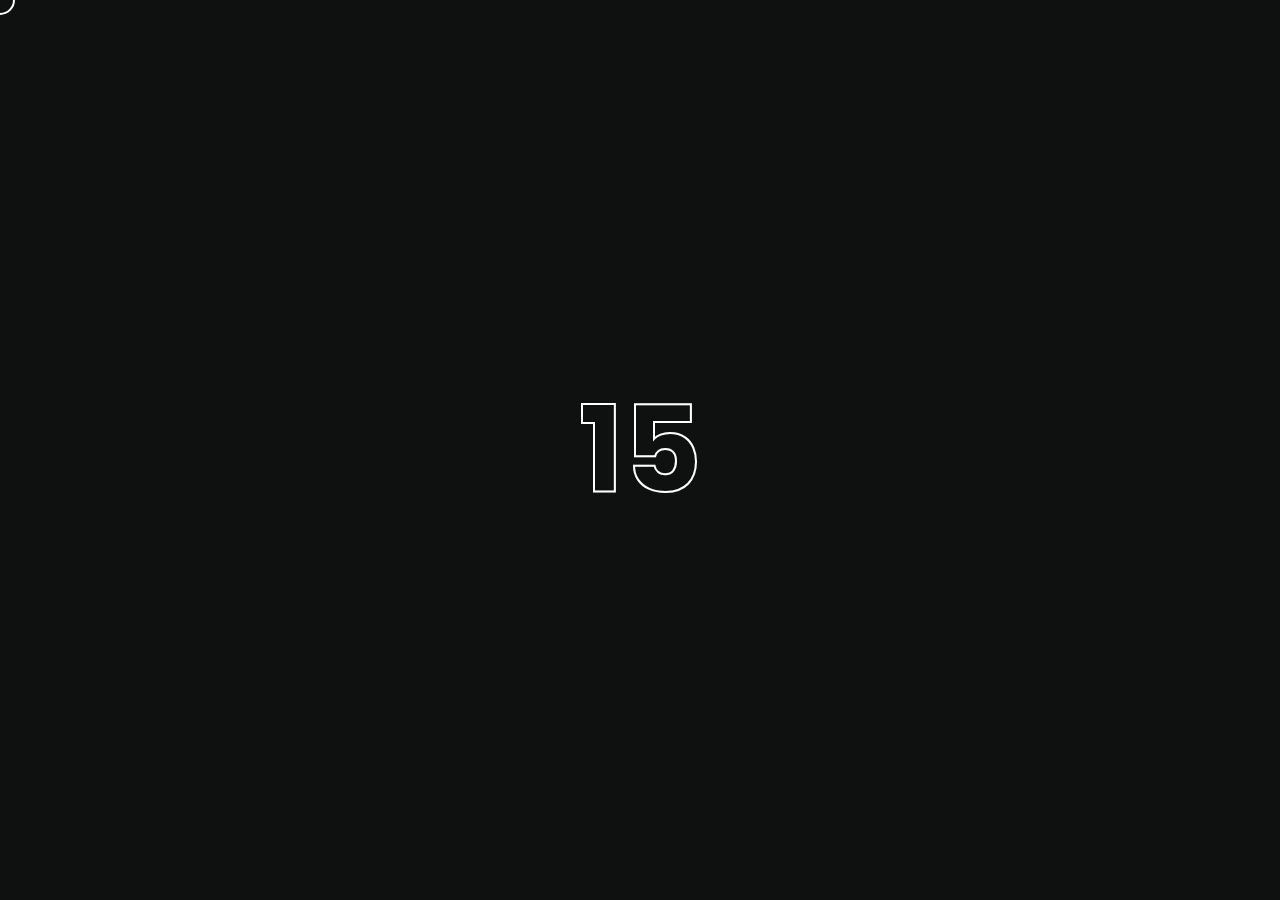
<file: index.html>
<!DOCTYPE html>
<html lang="en">
<head>
	<!-- Global site tag (gtag.js) - Google Analytics -->
	<script>
		(function(i,s,o,g,r,a,m){i['GoogleAnalyticsObject']=r;i[r]=i[r]||function(){
		(i[r].q=i[r].q||[]).push(arguments)},i[r].l=1*new Date();a=s.createElement(o),
		m=s.getElementsByTagName(o)[0];a.async=1;a.src=g;m.parentNode.insertBefore(a,m)
		})(window,document,'script','https://www.google-analytics.com/analytics.js','ga');
		
		ga('create', '', 'auto');
		ga('send', 'pageview');
	</script>
    
    <title>Foodetarian -  Creative Showcase Portfolio Template</title>
    <meta name="viewport" content="width=device-width, initial-scale=1.0" />
    <meta name="description" content="Download the best Creative Portfolio HTML Template in 2018" />
    <meta name="author" content="Foodetarian Studio">
    <meta charset="UTF-8" />    
    <link rel="icon" type="image/ico" href="favicon.ico" />
    <link href="style.css" rel="stylesheet" />
    <link href="css/font-awesome.min.css" rel="stylesheet" />
    <link href="https://fonts.googleapis.com/css?family=Poppins:300,400,600,700" rel="stylesheet">
   
</head>
    






<body class="hidden">

	<main>		
        <!-- Preloader -->
        <div class="preloader-wrap">
            <div class="outer">
                <div class="inner">
                    <div class="percentage" id="precent"></div>                          
                </div>
            </div>
        </div>
        <!--/Preloader -->  
        
        <div class="cd-index cd-main-content">
    
        <!-- Page Content -->
        <div id="page-content" class="light-content">
            
            
            <!-- Header -->
            <header>
                <div id="header-container">
                
                
                <!-- Logo -->
                <div id="logo" class="hide-ball">
                    <a class="ajax-link" data-type="page-transition" href="index.html">
                        <img class="black-logo" src="images/logo-foodetarian-black.png" alt="Foodetarian Logo">
                        <img class="white-logo" src="images/logo-foodetarian-white.png" alt="Foodetarian Logo">
                    </a>
                </div>
                <!--/Logo -->             
                
                <!-- Navigation -->
                <nav>            
                    <ul data-breakpoint="1025" class="flexnav">
                        <li class="link"><a class="active link" href="index-full.html#">Home</a>
                          <ul>
                            <li><a class="ajax-link" href="index.html" data-type="page-transition">Split Slider</a></li>
                            <li><a class="ajax-link" href="index-centered.html" data-type="page-transition">Centerd Slider</a></li>
                            <li><a class="ajax-link active" href="index-full.html" data-type="page-transition">Fullscreen Slider</a></li>
                          </ul>
                        </li>                         
                        <li class="link"><a class="ajax-link link" data-type="page-transition" href="about.html">About</a></li>                        
                        <li class="link"><a class="ajax-link link" data-type="page-transition" href="contact.html">Contact</a></li>
                        <li class="link"><a class="link" target="_blank" href="#">Buy Now</a></li>               
                    </ul>            
                </nav>
                <!--/Navigation -->
                
                <!-- Menu Burger -->
                <div id="menu-burger">
                    <span></span>
                    <span></span>
                    <span></span>
                    <span></span>
                </div>
                <!--/Menu Burger -->
            
                </div>
            </header>
            <!--/Header -->        
            
            
            <!-- Main -->
            <div id="main">        
                
                <!-- Main Content -->
                <div id="main-content" class="split-slider full">
                                
                                
                    <!-- Showcase Holder -->
                    <div id="showcase-holder" class="disabled"> 
                        <div id="showcase-slider" class="swiper-container">
                            <div class="swiper-wrapper">
                        
                        
                                <!-- Section Slide -->
                                <div class="swiper-slide active" data-number="01" data-slide="1">                                    
                                    <a class="ajax-link-project" data-type="page-transition" href="project01.html">
                                    	<div class="slide-title" data-number="01"><span>Sonya</span></div>                         
                                    </a>           
                                    <div class="slide-caption" data-slide-caption="1">The more you dream, the farther you get</div>
                                </div>
                                <!--/Section Slide -->					
                                
                                
                                <!-- Section Slide -->
                                <div class="swiper-slide" data-number="02" data-slide="2">
                                    <a class="ajax-link-project" data-type="page-transition" href="project02.html">
                                    	<div class="slide-title" data-number="02"><span>Novaroom</span></div>               
                                    </a>
                                    <div class="slide-caption" data-slide-caption="2">Modern lighting and furniture for your home</div>                                    
                                </div>
                                <!--/Section Slide -->
                                
                                
                                <!-- Section Slide -->
                                <div class="swiper-slide" data-number="03" data-slide="3">
                                    <a class="ajax-link-project" data-type="page-transition" href="project03.html"> 
                                    	<div class="slide-title" data-number="03"><span>Gold Man</span></div>
                                    </a>
                                   	<div class="slide-caption" data-slide-caption="3">The golden passage beyond no man's land</div>
                                </div>
                                <!--/Section Slide -->					
                                
                                
                                <!-- Section Slide -->
                                <div class="swiper-slide" data-number="04" data-slide="4">
                                    <a class="ajax-link-project" data-type="page-transition" href="project04.html"> 
                                    	<div class="slide-title" data-number="04"><span>Born Wild</span></div>
                                    </a>
                                    <div class="slide-caption" data-slide-caption="4">This means to serve someone and look up to them</div>
                                </div>
                                <!--/Section Slide -->
                                
                                
                               <!-- Section Slide -->
                                <div class="swiper-slide" data-number="05" data-slide="5">
                                    <a class="ajax-link-project" data-type="page-transition" href="project05.html"> 
                                    	<div class="slide-title" data-number="05"><span>Kitchen</span></div>
                                    </a>
                                    <div class="slide-caption" data-slide-caption="5">Create your perfect look with our modern furniture</div>                                
                                    
                                </div>
                                <!--/Section Slide -->
                                
                                
                                <!-- Section Slide -->
                                <div class="swiper-slide" data-number="06" data-slide="6">
                                    <a class="ajax-link-project" data-type="page-transition" href="project06.html"> 
                                   		<div class="slide-title" data-number="06"><span>Baseball</span></div>
                                    </a>
                                   	<div class="slide-caption" data-slide-caption="6">Let the game proceed on the battlefield</div>  
                                    
                                </div>
                                <!--/Section Slide -->
                                
                                
                                <!-- Section Slide -->
                                <div class="swiper-slide " data-number="07" data-slide="7">
                                    <a class="ajax-link-project" data-type="page-transition" href="project07.html"> 
                                    	<div class="slide-title" data-number="07"><span>The Biker</span></div>
                                    </a>
                                    <div class="slide-caption" data-slide-caption="7">You do not need a therapist if you own a motorcycle</div>
                            	</div>
                            
                        	 </div>             
                        </div>
                    </div>    
                    <!-- Showcase Holder -->
                    
                    
                    <!-- Showcase Gallery -->
                    <div id="image-slider">
                    	<div class="image-slider-wrapper">                
                            <div class="slider-img" data-slide="1" data-src="images/01hero.jpg"></div>
                            <div class="slider-img" data-slide="2" data-src="images/02hero.jpg"></div>
                            <div class="slider-img" data-slide="3" data-src="images/03hero.jpg"></div>
                            <div class="slider-img" data-slide="4" data-src="images/04hero.jpg"></div>
                            <div class="slider-img" data-slide="5" data-src="images/05hero.jpg"></div>
                            <div class="slider-img" data-slide="6" data-src="images/06hero.jpg"></div>
                            <div class="slider-img" data-slide="7" data-src="images/07hero.jpg"></div>                
                        </div>
                    </div>
                    <!--/Showcase Gallery -->
                    
                            
                </div>
                <!--/Main Content --> 
            </div>
            <!--/Main --> 
            
            
            <!-- Footer -->
            <footer class="fixed">        	
                <div id="footer-container">
                	
                    <div id="counter-wrap" data-hover="07">
                    	<span data-slide-count="1">01</span>
                        <span data-slide-count="2">02</span>
                        <span data-slide-count="3">03</span>
                        <span data-slide-count="4">04</span>
                        <span data-slide-count="5">05</span>
                        <span data-slide-count="6">06</span>
                        <span data-slide-count="7">07</span>
                    </div>
                    
                    <div class="socials-wrap">            	
                        <div class="socials-icon"><i class="fa fa-share-alt" aria-hidden="true"></i></div>
                        <div class="socials-text">Follow us</div>
                        <ul class="socials">
                            <li><span class="parallax-wrap"><a class="parallax-element" href="https://www.facebook.com/clapat.ro" target="_blank">Fb</a></span></li>
                            <li><span class="parallax-wrap"><a class="parallax-element" href="https://www.dribbble.com/clapat" target="_blank">Db</a></span></li>
                            <li><span class="parallax-wrap"><a class="parallax-element" href="https://www.twitter.com/clapatdesign" target="_blank">Tw</a></span></li>
                            <li><span class="parallax-wrap"><a class="parallax-element" href="https://www.behance.com/clapat" target="_blank">Be</a></span></li>
                        </ul>                
                    </div>
                    
                </div>
            </footer>
            <!--/Footer -->
            
            
        </div>    
        <!--/Page Content -->
        
		</div>
	</main>        
    
    
    
    
    <div class="cd-cover-layer"></div>
    <div id="magic-cursor">
        <div id="ball">
        	<div id="ball-loader"></div>
        </div>
    </div>
    <div id="rotate-device"></div>
		
    <script src="js/jquery.min.js"></script>    
    <script src="js/plugins.js"></script>
    <script src="js/scripts.js"></script>



</body>

</html>
</file>
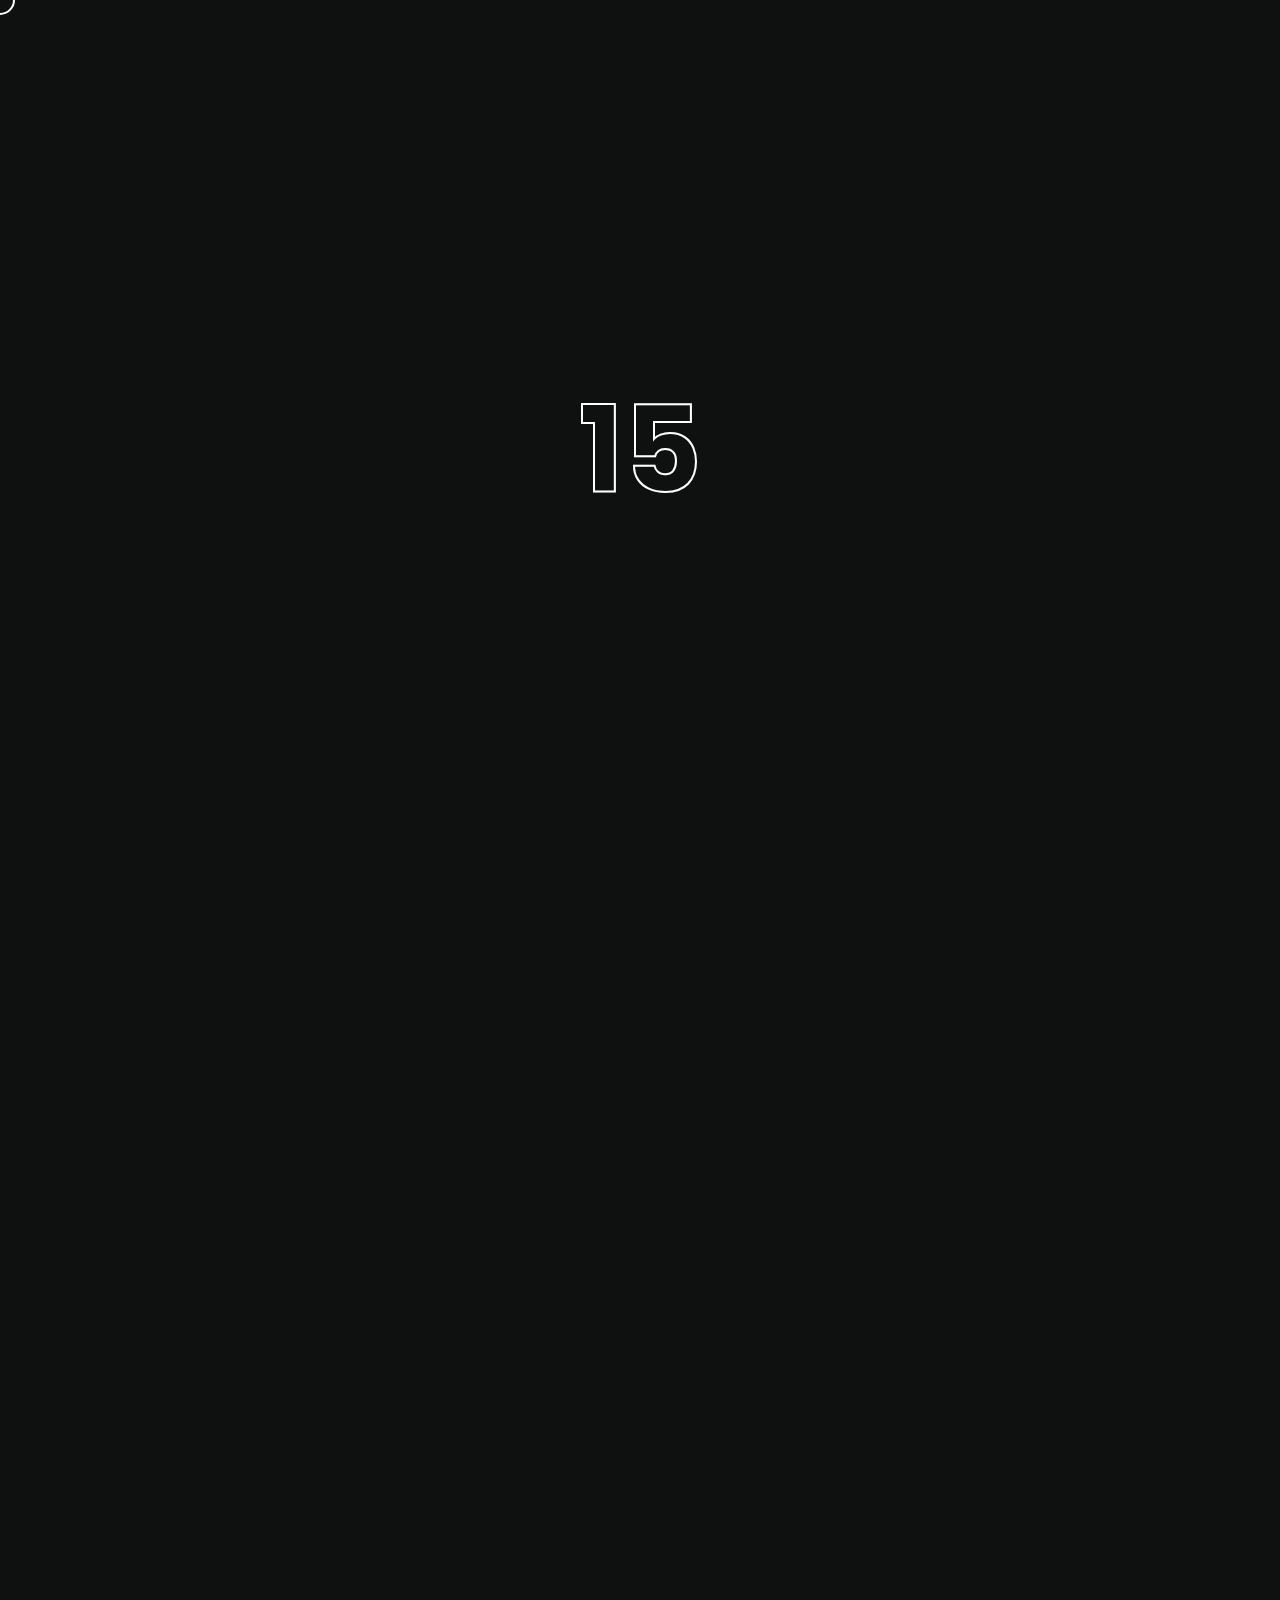
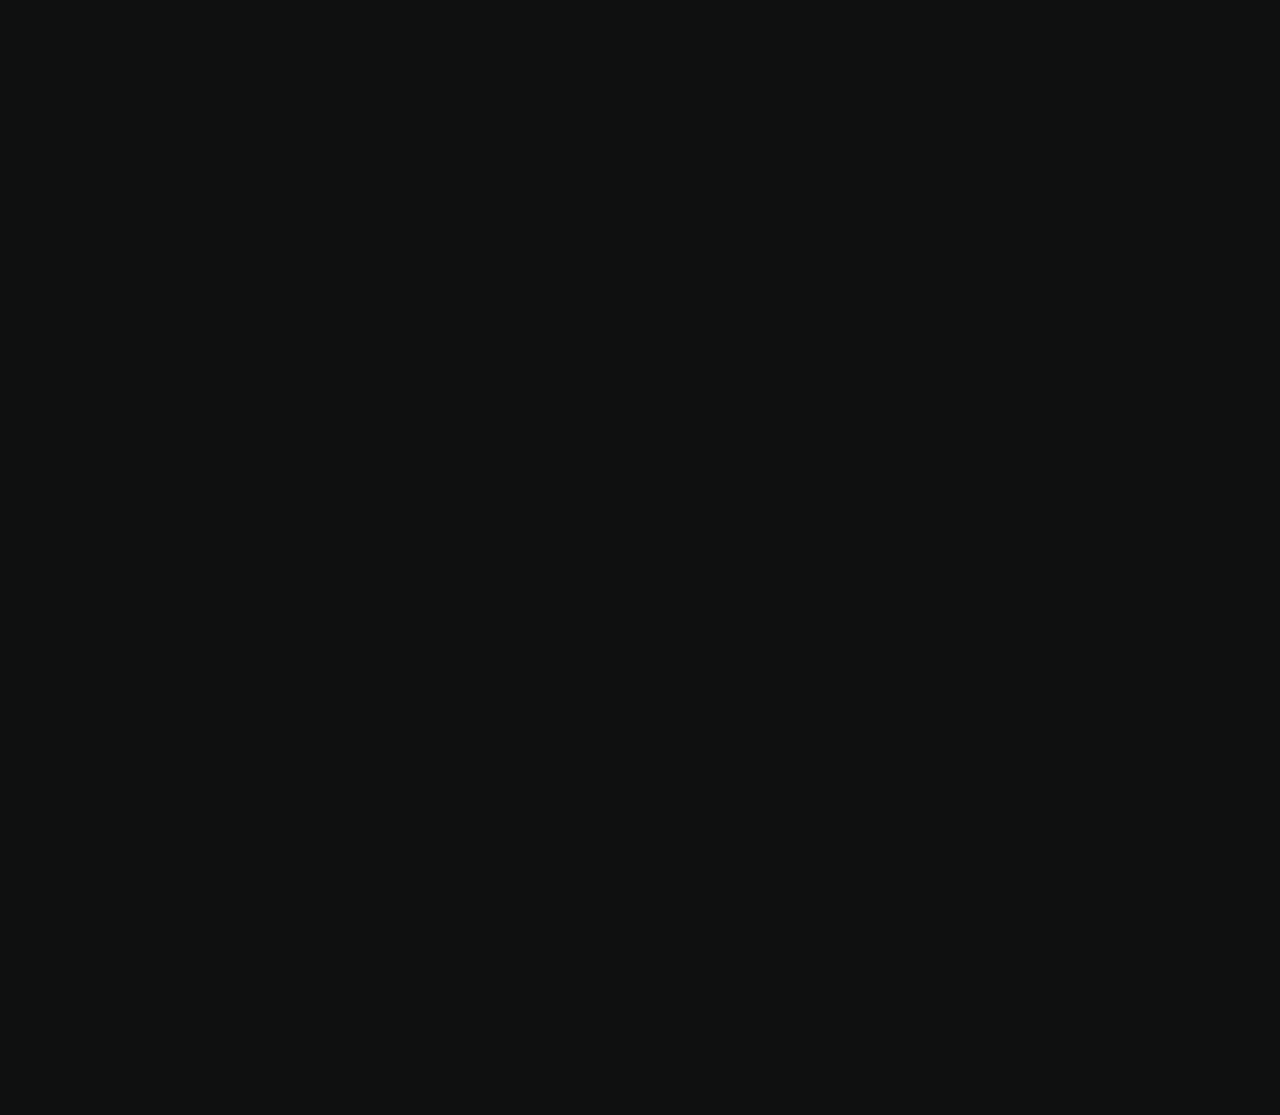
<file: about.html>
<!DOCTYPE html>
<html lang="en">
<head>
	<!-- Global site tag (gtag.js) - Google Analytics -->
	<script>
		(function(i,s,o,g,r,a,m){i['GoogleAnalyticsObject']=r;i[r]=i[r]||function(){
		(i[r].q=i[r].q||[]).push(arguments)},i[r].l=1*new Date();a=s.createElement(o),
		m=s.getElementsByTagName(o)[0];a.async=1;a.src=g;m.parentNode.insertBefore(a,m)
		})(window,document,'script','https://www.google-analytics.com/analytics.js','ga');
		
		ga('create', '', 'auto');
		ga('send', 'pageview');
	</script>
    
    <title>Foodetarian -  About Us</title>
    <meta name="viewport" content="width=device-width, initial-scale=1.0" />
    <meta name="description" content="Download the best Creative Portfolio HTML Template in 2018" />
    <meta name="author" content="Foodetarian Studio">
    <meta charset="UTF-8" />    
    <link rel="icon" type="image/ico" href="favicon.ico" />
    <link href="style.css" rel="stylesheet" />
    <link href="css/font-awesome.min.css" rel="stylesheet" />
    <link href="https://fonts.googleapis.com/css?family=Poppins:300,400,600,700" rel="stylesheet">
   
</head>
    






<body class="hidden">

	<main>		
        <!-- Preloader -->
        <div class="preloader-wrap">
            <div class="outer">
                <div class="inner">
                    <div class="percentage" id="precent"></div>                          
                </div>
            </div>
        </div>
        <!--/Preloader -->  
        
        <div class="cd-index cd-main-content">
    
        <!-- Page Content -->
        <div id="page-content" class="light-content">
            
            
            <!-- Header -->
            <header>
                <div id="header-container">
                
                
                <!-- Logo -->
                <div id="logo" class="hide-ball">
                    <a class="ajax-link" data-type="page-transition" href="index.html">
                        <img class="black-logo" src="images/logo-foodetarian-black.png" alt="Foodetarian Logo">
                        <img class="white-logo" src="images/logo-foodetarian-white.png" alt="Foodetarian Logo">
                    </a>
                </div>
                <!--/Logo -->             
                
                <!-- Navigation -->
                <nav>            
                    <ul data-breakpoint="1025" class="flexnav">
                        <li class="link"><a class="link" href="about.html#">Home</a>
                          <ul>
                            <li><a class="ajax-link" href="index.html" data-type="page-transition">Split Slider</a></li>
                            <li><a class="ajax-link" href="index-centered.html" data-type="page-transition">Centerd Slider</a></li>
                            <li><a class="ajax-link" href="index-full.html" data-type="page-transition">Fullscreen Slider</a></li>
                          </ul>
                        </li>                         
                        <li class="link"><a class="ajax-link link active" data-type="page-transition" href="about.html">About</a></li>                        
                        <li class="link"><a class="ajax-link link" data-type="page-transition" href="contact.html">Contact</a></li>
                        <li class="link"><a class="link" target="_blank" href="#">Buy Now</a></li>               
                    </ul>            
                </nav>
                <!--/Navigation -->
                
                <!-- Menu Burger -->
                <div id="menu-burger">
                    <span></span>
                    <span></span>
                    <span></span>
                    <span></span>
                </div>
                <!--/Menu Burger -->
            
                </div>
            </header>
            <!--/Header -->        
            
            
            <!-- Main -->
            <div id="main">
            
            	<!-- Hero Section -->
                <div id="hero" class="">
                    <div id="hero-styles" class="parallax-onscroll">
                        <div id="hero-caption" class="">
                            <div class="inner">
                                <h1 class="hero-title">Our <br class="destroy"><span>Office</span></h1> 
                                <h2 class="hero-subtitle">You should visit us. Our secretary makes a good coffee.</h2>
                            </div>
                        </div>                                            
                    </div>
                </div>                     
                <!--/Hero Section -->   
                     
                
                <!-- Main Content -->
                <div id="main-content">
                	<div id="main-page-content">
                     
                    <!-- Row -->
                    <div class="vc_row">                        
                        <div class="container">
                        
                            <h2 >We cover a large range of creative digital projects, platforms<br class="destroy"> and campaigns to create experiences.</h2>
                            
                            <hr><hr><hr><hr>
                            
                            <h4 class="has-animation" data-delay="10">Our clients:</h4>
                            <p class="has-animation" data-delay="10">Proudly served some of the most famous brands:</p>
                            
                            <hr><hr>
                        
                        </div>                    
                    </div>
                    <!--/Row -->
                    
                    
                    
                    <!-- Row -->
                        <div class="vc_row row_padding_bottom text-align-center">                        
                            <div class="container">
                                
                                <!-- Clients Table --> 
                                <ul class="clients-table has-animation" data-delay="10">                        
                                    <li class="link"><img src="images/client-01.png" alt="client"></li>
                                    <li class="link"><img src="images/client-02.png" alt="client"></li>
                                    <li class="link"><img src="images/client-03.png" alt="client"></li>
                                    <li class="link"><img src="images/client-04.png" alt="client"></li>   
                                    <li class="link"><img src="images/client-05.png" alt="client"></li>
                                    <li class="link"><img src="images/client-06.png" alt="client"></li>
                                    <li class="link"><img src="images/client-07.png" alt="client"></li>
                                    <li class="link"><img src="images/client-08.png" alt="client"></li>                        
                                </ul>
                                <!--/Clients Table -->
                            
                        </div>                    
                    </div>
                    <!--/Row -->
                    
                    
                    
                    
                    <!-- Row -->
                    <div class="vc_row row_padding_top row_padding_bottom">
                        
                        <div class="container">
                            
                            <div class="one_half has-animation" data-delay="150">
                            	<p>Why to choose our themes?</p>
                            	<h3>Just some of the reasons <br class="destroy">users choose us</h3>    
                            </div>
                            
                            <div class="one_half last has-animation" data-delay="200">
                                <div class="clapat-icon">
                                    <i class="fa fa-life-ring" aria-hidden="true"></i>
                                    <h6>Friendly Support</h6>
                                    <p>We will be with you every step of the way. It’s a promise!</p>
                                </div>
                                <div class="clapat-icon">
                                    <i class="fa fa-repeat" aria-hidden="true"></i>
                                    <h6>Money Back Guarantee</h6>
                                    <p>If you don’t like our theme, we will refund all your money back.</p>
                                </div>
                                <div class="clapat-icon">
                                    <i class="fa fa-trophy" aria-hidden="true"></i>
                                    <h6>Premium Quality</h6>
                                    <p>All Themes are made by Envato Elite Author - ClaPat</p>
                                </div>
                            </div>
                            
                        </div>
                        
                    </div>
                    <!--/Row -->
                    
                    
                    <!-- Row -->
                    <div class="vc_rowrow_padding_top row_padding_bottom">
                        
                        <div class="container">                        
                            
                            <h2 class="has-animation" data-delay="10">Whatever your needs, we're looking forward <br class="destroy"> to hearing from you</h2>
                            
                            <hr>
                            
                            <a href="contact.html" class="clapat-button rounded outline ajax-link has-animation link" data-delay="100" data-type="page-transition" ><span>Contact Us</span></a>
                           
                        </div>
                        
                    </div>
                    <!--/Row -->
					
                    
                    </div>
                	<!--/Main Page Content -->
                            
                </div>
                <!--/Main Content --> 
            </div>
            <!--/Main --> 
            
            
            <!-- Footer -->
            <footer class="hidden">        	
                <div id="footer-container">
                	
                    <div class="copyright-wrap">            	
                        <div class="copyright-icon"><i class="fa fa-copyright" aria-hidden="true"></i></div>
                        <div class="copyright-text">Copyright</div>
                        <div class="copyright">
                            <p>2018 © <a class="link" target="_blank" href="https://www.clapat.com/themes/grenada/">Grenada Theme</a>. Design by <a class="link" target="_blank" href="https://www.clapat.com/">Clapat</a>.</p>
                        </div>                
                    </div>
                    
                    <div class="socials-wrap">            	
                        <div class="socials-icon"><i class="fa fa-share-alt" aria-hidden="true"></i></div>
                        <div class="socials-text">Follow Us</div>
                        <ul class="socials">
                            <li><span class="parallax-wrap"><a class="parallax-element" href="https://www.facebook.com/clapat.ro" target="_blank">Fb</a></span></li>
                            <li><span class="parallax-wrap"><a class="parallax-element" href="https://www.dribbble.com/clapat" target="_blank">Db</a></span></li>
                            <li><span class="parallax-wrap"><a class="parallax-element" href="https://www.twitter.com/clapatdesign" target="_blank">Tw</a></span></li>
                            <li><span class="parallax-wrap"><a class="parallax-element" href="https://www.behance.com/clapat" target="_blank">Be</a></span></li>
                        </ul>                
                    </div>
                    
                </div>
            </footer>
            <!--/Footer -->
           
        </div>    
        <!--/Page Content -->
    
		</div>
	</main>
    
    
    <div class="cd-cover-layer"></div>
    <div id="magic-cursor">
        <div id="ball">
        	<div id="ball-loader"></div>
        </div>
    </div>
    <div id="rotate-device"></div>
		
    <script src="js/jquery.min.js"></script>
    <script src="js/plugins.js"></script>
    <script src="js/scripts.js"></script>



</body>

</html>
</file>
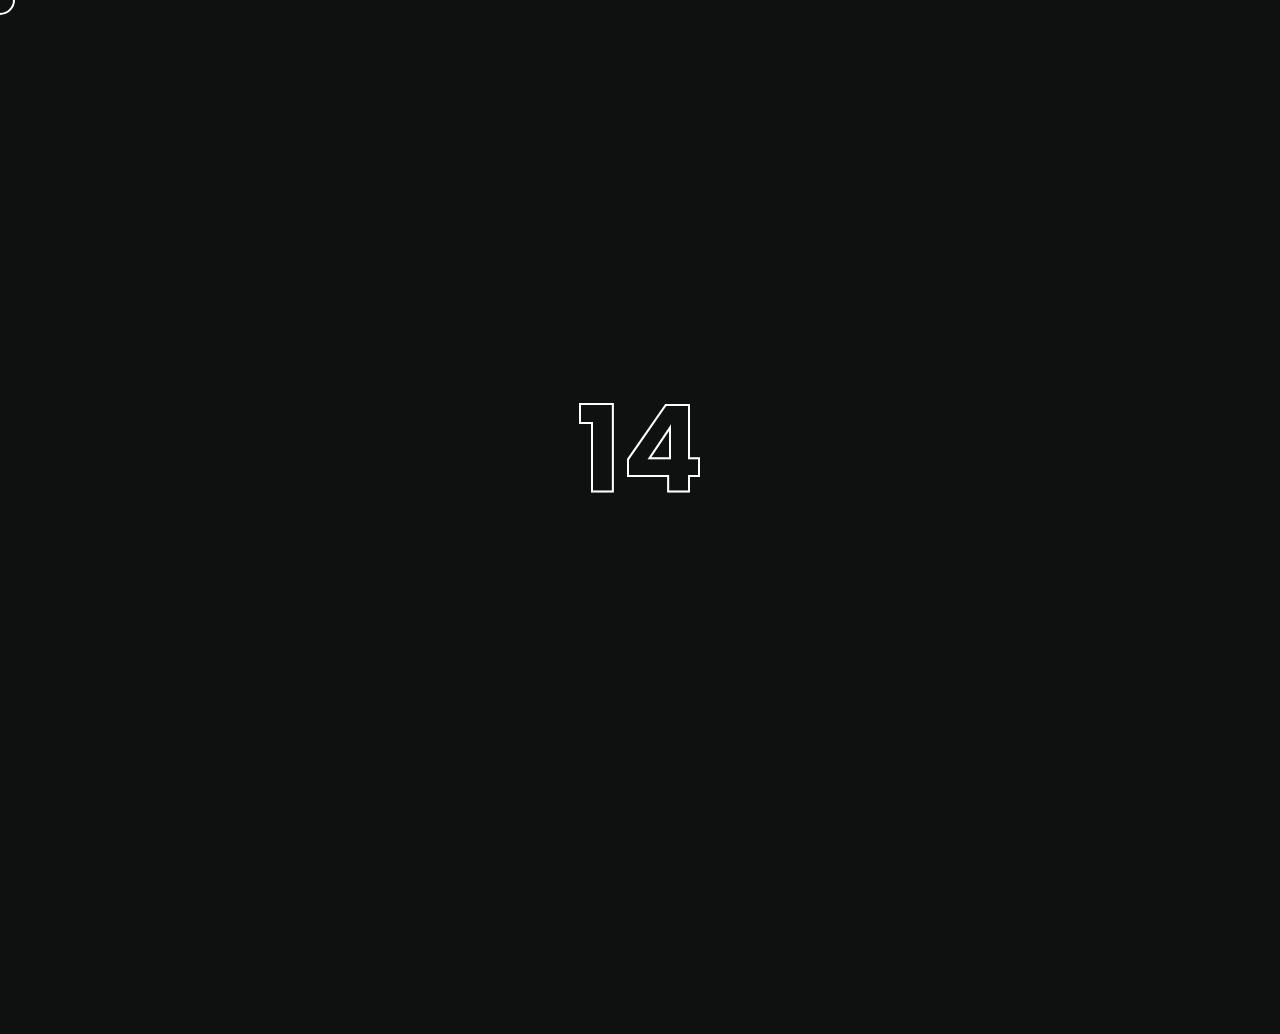
<file: contact.html>
<!DOCTYPE html>
<html lang="en">
<head>
	<!-- Global site tag (gtag.js) - Google Analytics -->
	<script>
		(function(i,s,o,g,r,a,m){i['GoogleAnalyticsObject']=r;i[r]=i[r]||function(){
		(i[r].q=i[r].q||[]).push(arguments)},i[r].l=1*new Date();a=s.createElement(o),
		m=s.getElementsByTagName(o)[0];a.async=1;a.src=g;m.parentNode.insertBefore(a,m)
		})(window,document,'script','https://www.google-analytics.com/analytics.js','ga');
		
		ga('create', '', 'auto');
		ga('send', 'pageview');
	</script>
    
    <title>Foodetarian -  Contact Us</title>
    <meta name="viewport" content="width=device-width, initial-scale=1.0" />
    <meta name="description" content="Download the best Creative Portfolio HTML Template in 2018" />
    <meta name="author" content="Foodetarian Studio">
    <meta charset="UTF-8" />    
    <link rel="icon" type="image/ico" href="favicon.ico" />
    <link href="style.css" rel="stylesheet" />
    <link href="css/font-awesome.min.css" rel="stylesheet" />
    <link href="https://fonts.googleapis.com/css?family=Poppins:300,400,600,700" rel="stylesheet">
   
</head>
    






<body class="hidden">

	<main>		
        <!-- Preloader -->
        <div class="preloader-wrap">
            <div class="outer">
                <div class="inner">
                    <div class="percentage" id="precent"></div>                          
                </div>
            </div>
        </div>
        <!--/Preloader -->  
        
        <div class="cd-index cd-main-content">
    
        <!-- Page Content -->
        <div id="page-content" class="light-content">
            
            <!-- Header -->
            <header>
                <div id="header-container">
                
                
                <!-- Logo -->
                <div id="logo" class="hide-ball">
                    <a class="ajax-link" data-type="page-transition" href="index.html">
                        <img class="black-logo" src="images/logo-foodetarian-black.png" alt="Foodetarian Logo">
                        <img class="white-logo" src="images/logo-foodetarian-white.png" alt="Foodetarian Logo">
                    </a>
                </div>
                <!--/Logo -->             
                
                <!-- Navigation -->
                <nav>            
                    <ul data-breakpoint="1025" class="flexnav">
                        <li class="link"><a class="link" href="contact.html#">Home</a>
                          <ul>
                            <li><a class="ajax-link" href="index.html" data-type="page-transition">Split Slider</a></li>
                            <li><a class="ajax-link" href="index-centered.html" data-type="page-transition">Centerd Slider</a></li>
                            <li><a class="ajax-link" href="index-full.html" data-type="page-transition">Fullscreen Slider</a></li>
                          </ul>
                        </li>                         
                        <li class="link"><a class="ajax-link link" data-type="page-transition" href="about.html">About</a></li>                        
                        <li class="link"><a class="ajax-link link active" data-type="page-transition" href="contact.html">Contact</a></li>
                        <li class="link"><a class="link" target="_blank" href="#">Buy Now</a></li>               
                    </ul>            
                </nav>
                <!--/Navigation -->
                
                <!-- Menu Burger -->
                <div id="menu-burger">
                    <span></span>
                    <span></span>
                    <span></span>
                    <span></span>
                </div>
                <!--/Menu Burger -->
            
                </div>
            </header>
            <!--/Header -->        
            
            
            <!-- Main -->
            <div id="main">
            
            	<!-- Hero Section -->
                <div id="hero" class="">
                    <div id="hero-styles" class="parallax-onscroll">
                        <div id="hero-caption" class="">
                            <div class="inner">
                                <h1 class="hero-title">Get in <span>Touch</span></h1> 
                                <h2 class="hero-subtitle">For general enquiries info@foodetarian.id</h2>
                            </div>
                        </div>                                            
                    </div>
                </div>                     
                <!--/Hero Section -->   
                     
                
                <!-- Main Content -->
                <div id="main-content">
                	<div id="main-page-content">
                    
                    
                    
                    
                    <!-- Row -->
                    <div class="vc_row row_padding_bottom">
                        
                        <div class="container">
                            
                            <div class="one_half has-animation" data-delay="150">
                            	<div class="clapat-icon">
                                    <i class="fa fa-map-marker fa-2x" aria-hidden="true"></i>
                                    <h6>12 Jump Street, Jawa timur, Indonesia</h6>
                                	<p>Address</p> 
                                </div>
                                
                                <div class="clapat-icon">
                                    <i class="fa fa-phone fa-2x" aria-hidden="true"></i>
                                    <h6>+62 81234 56788</h6>
                                	<p>Phone</p>  
                                </div>                                 
                            </div>
                            
                            <div class="one_half last has-animation" data-delay="200">
                                <!-- Contact Formular -->
                                <div id="contact-formular">
                                
                                    <div id="message"></div>
                                
                                    <form method="post" action="http://clapat.ro/themes/grenada/contact.php" name="contactform" id="contactform">                             
                                        <div class="name-box">        
                                            <input name="name" type="text" id="name" size="30"  onfocus="if(this.value == 'Full Name') { this.value = ''; }" onblur="if(this.value == '') { this.value = 'Full Name'; }" value="Full Name" ><label class="input_label"></label>
                                        </div>                                                        
                                        <div class="email-box">
                                            <input name="email" type="text" id="email" size="30" onfocus="if(this.value == 'E-mail') { this.value = ''; }" onblur="if(this.value == '') { this.value = 'E-mail'; }" value="E-mail" ><label class="input_label"></label>
                                        </div>                            
                                        <div class="message-box">
                                            <textarea name="comments" cols="40" rows="4" id="comments" onfocus="if(this.value == 'Your Message') { this.value = ''; }" onblur="if(this.value == '') { this.value = 'Your Message'; }" >Your Message</textarea><label class="input_label slow"></label>
                                        </div>                             
                                         <div class="submit-box">             
                                            <input type="submit" class="send_message clapat-button outline link" id="submit" value="Submit" /> 
                                        </div>
                                    </form>                        
                                                            
                                </div>
                                <!--/Contact Formular -->
                            </div>
                            
                        </div>
                        
                    </div>
                    <!--/Row -->
					
                    
                    </div>
                	<!--/Main Page Content -->
                            
                </div>
                <!--/Main Content --> 
            </div>
            <!--/Main --> 
            
            
            <!-- Footer -->
            <footer class="hidden">        	
                <div id="footer-container">
                	
                    <div class="copyright-wrap">            	
                        <div class="copyright-icon"><i class="fa fa-copyright" aria-hidden="true"></i></div>
                        <div class="copyright-text">Copyright</div>
                        <div class="copyright">
                            <p>2018 © <a class="link" target="_blank" href="https://www.clapat.com/themes/grenada/">Grenada Theme</a>. Design by <a class="link" target="_blank" href="https://www.clapat.com/">Clapat</a>.</p>
                        </div>                
                    </div>
                    
                    <div class="socials-wrap">            	
                        <div class="socials-icon"><i class="fa fa-share-alt" aria-hidden="true"></i></div>
                        <div class="socials-text">Follow Us</div>
                        <ul class="socials">
                            <li><span class="parallax-wrap"><a class="parallax-element" href="https://www.facebook.com/clapat.ro" target="_blank">Fb</a></span></li>
                            <li><span class="parallax-wrap"><a class="parallax-element" href="https://www.dribbble.com/clapat" target="_blank">Db</a></span></li>
                            <li><span class="parallax-wrap"><a class="parallax-element" href="https://www.twitter.com/clapatdesign" target="_blank">Tw</a></span></li>
                            <li><span class="parallax-wrap"><a class="parallax-element" href="https://www.behance.com/clapat" target="_blank">Be</a></span></li>
                        </ul>                
                    </div>
                    
                </div>
            </footer>
            <!--/Footer -->
            
        </div>    
        <!--/Page Content -->
    
   		</div>
	</main> 
    
    
    <div class="cd-cover-layer"></div>
    <div id="magic-cursor">
        <div id="ball">
        	<div id="ball-loader"></div>
        </div>
    </div>
    <div id="rotate-device"></div>
		
    <script src="js/jquery.min.js"></script>
    <script src="js/plugins.js"></script>
    <script src="js/scripts.js"></script>



</body>

</html>
</file>
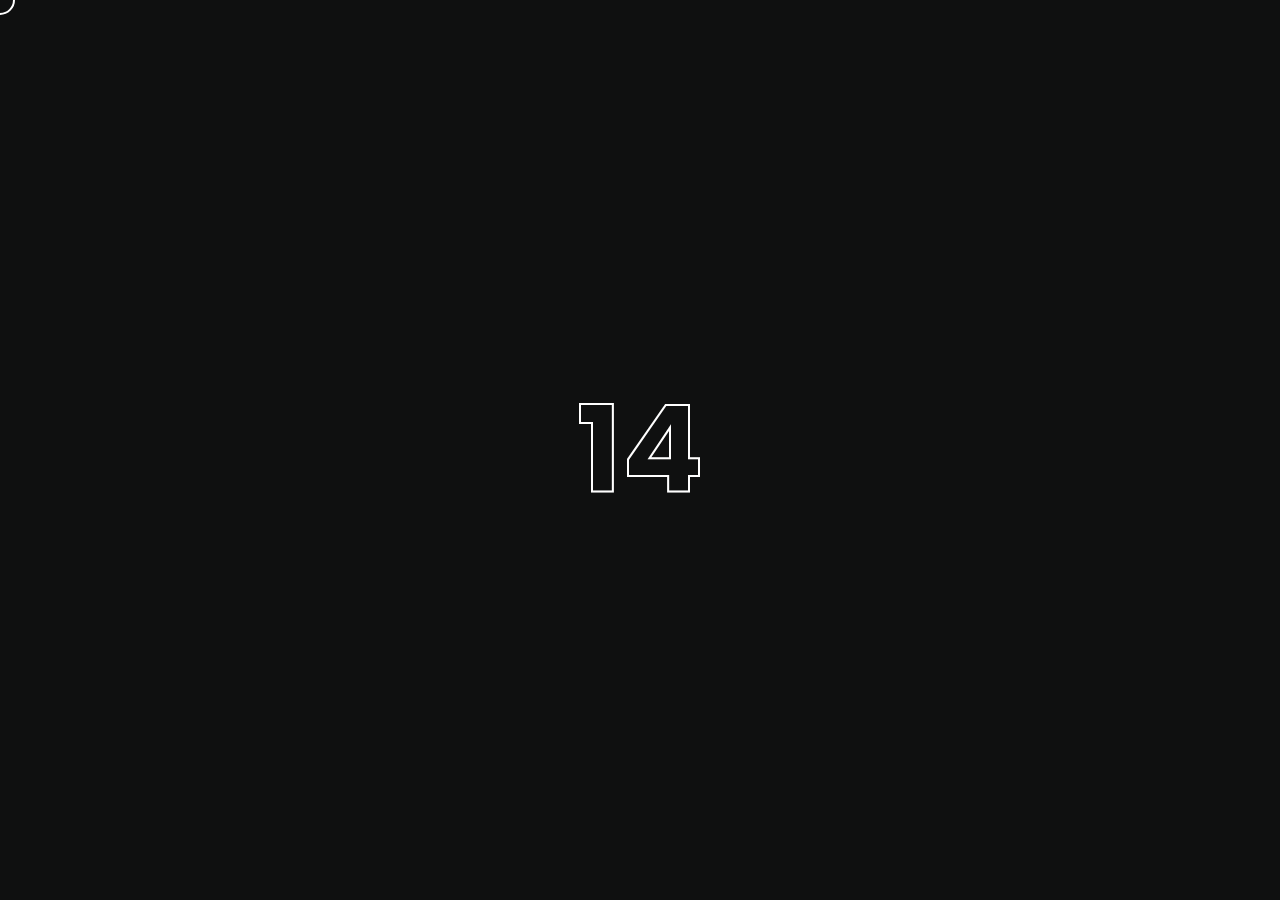
<file: index-centered.html>
<!DOCTYPE html>
<html lang="en">
<head>
	<!-- Global site tag (gtag.js) - Google Analytics -->
	<script>
		(function(i,s,o,g,r,a,m){i['GoogleAnalyticsObject']=r;i[r]=i[r]||function(){
		(i[r].q=i[r].q||[]).push(arguments)},i[r].l=1*new Date();a=s.createElement(o),
		m=s.getElementsByTagName(o)[0];a.async=1;a.src=g;m.parentNode.insertBefore(a,m)
		})(window,document,'script','https://www.google-analytics.com/analytics.js','ga');
		
		ga('create', '', 'auto');
		ga('send', 'pageview');
	</script>
    
    <title>Foodetarian -  Creative Showcase Portfolio Template</title>
    <meta name="viewport" content="width=device-width, initial-scale=1.0" />
    <meta name="description" content="Download the best Creative Portfolio HTML Template in 2018" />
    <meta name="author" content="Foodetarian Studio">
    <meta charset="UTF-8" />    
    <link rel="icon" type="image/ico" href="favicon.ico" />
    <link href="style.css" rel="stylesheet" />
    <link href="css/font-awesome.min.css" rel="stylesheet" />
    <link href="https://fonts.googleapis.com/css?family=Poppins:300,400,600,700" rel="stylesheet">
   
</head>
    






<body class="hidden">


	 <main>		
        <!-- Preloader -->
        <div class="preloader-wrap">
            <div class="outer">
                <div class="inner">
                    <div class="percentage" id="precent"></div>                          
                </div>
            </div>
        </div>
        <!--/Preloader -->  
        
        <div class="cd-index cd-main-content">
    
        <!-- Page Content -->
        <div id="page-content" class="light-content">
            
            <!-- Header -->
            <header>
                <div id="header-container">
                
                
                <!-- Logo -->
                <div id="logo" class="hide-ball">
                    <a class="ajax-link" data-type="page-transition" href="index.html">
                        <img class="black-logo" src="images/logo-foodetarian-black.png" alt="Foodetarian Logo">
                        <img class="white-logo" src="images/logo-foodetarian-white.png" alt="Foodetarian Logo">
                    </a>
                </div>
                <!--/Logo -->             
                
                <!-- Navigation -->
                <nav>            
                    <ul data-breakpoint="1025" class="flexnav">
                        <li class="link"><a class="active link" href="index-centered.html#">Home</a>
                          <ul>
                            <li><a class="ajax-link" href="index.html" data-type="page-transition">Split Slider</a></li>
                            <li><a class="ajax-link active" href="index-centered.html" data-type="page-transition">Centerd Slider</a></li>
                            <li><a class="ajax-link" href="index-full.html" data-type="page-transition">Fullscreen Slider</a></li>
                          </ul>
                        </li>                         
                        <li class="link"><a class="ajax-link link" data-type="page-transition" href="about.html">About</a></li>                        
                        <li class="link"><a class="ajax-link link" data-type="page-transition" href="contact.html">Contact</a></li>
                        <li class="link"><a class="link" target="_blank" href="#">Buy Now</a></li>               
                    </ul>            
                </nav>
                <!--/Navigation -->
                
                <!-- Menu Burger -->
                <div id="menu-burger">
                    <span></span>
                    <span></span>
                    <span></span>
                    <span></span>
                </div>
                <!--/Menu Burger -->
            
                </div>
            </header>
            <!--/Header -->        
            
            
            <!-- Main -->
            <div id="main">        
                
                <!-- Main Content -->
                <div id="main-content" class="centered-slider">
                                
                                
                    <!-- Showcase Holder -->
                    <div id="showcase-holder" class="disabled"> 
                        <div id="showcase-slider" class="swiper-container">
                            <div class="swiper-wrapper">
                        
                        
                                <!-- Section Slide -->
                                <div class="swiper-slide active" data-number="01" data-slide="1">                                    
                                    <a class="ajax-link-project" data-type="page-transition" href="project01.html">
                                    	<div class="slide-title" data-number="01"><span>Sonya</span></div>                         
                                    </a>           
                                    <div class="slide-caption" data-slide-caption="1">The more you dream, the farther you get</div>
                                </div>
                                <!--/Section Slide -->					
                                
                                
                                <!-- Section Slide -->
                                <div class="swiper-slide" data-number="02" data-slide="2">
                                    <a class="ajax-link-project" data-type="page-transition" href="project02.html">
                                    	<div class="slide-title" data-number="02"><span>Novaroom</span></div>               
                                    </a>
                                    <div class="slide-caption" data-slide-caption="2">Modern lighting and furniture for your home</div>                                    
                                </div>
                                <!--/Section Slide -->	
                                
                                
                                <!-- Section Slide -->
                                <div class="swiper-slide" data-number="03" data-slide="3">
                                    <a class="ajax-link-project" data-type="page-transition" href="project03.html"> 
                                    	<div class="slide-title" data-number="03"><span>Gold Man</span></div>
                                    </a>
                                   	<div class="slide-caption" data-slide-caption="3">The golden passage beyond no man's land</div>
                                </div>
                                <!--/Section Slide -->					
                                
                                
                                <!-- Section Slide -->
                                <div class="swiper-slide" data-number="04" data-slide="4">
                                    <a class="ajax-link-project" data-type="page-transition" href="project04.html"> 
                                    	<div class="slide-title" data-number="04"><span>Born Wild</span></div>
                                    </a>
                                    <div class="slide-caption" data-slide-caption="4">This means to serve someone and look up to them</div>
                                </div>
                                <!--/Section Slide -->
                                
                                
                               <!-- Section Slide -->
                                <div class="swiper-slide" data-number="05" data-slide="5">
                                    <a class="ajax-link-project" data-type="page-transition" href="project05.html"> 
                                    	<div class="slide-title" data-number="05"><span>Kitchen</span></div>
                                    </a>
                                    <div class="slide-caption" data-slide-caption="5">Create your perfect look with our modern furniture</div>                                
                                    
                                </div>
                                <!--/Section Slide -->
                                
                                
                                <!-- Section Slide -->
                                <div class="swiper-slide" data-number="06" data-slide="6">
                                    <a class="ajax-link-project" data-type="page-transition" href="project06.html"> 
                                   		<div class="slide-title" data-number="06"><span>Baseball</span></div>
                                    </a>
                                   	<div class="slide-caption" data-slide-caption="6">Let the game proceed on the battlefield</div>  
                                    
                                </div>
                                <!--/Section Slide -->
                                
                                
                                <!-- Section Slide -->
                                <div class="swiper-slide " data-number="07" data-slide="7">
                                    <a class="ajax-link-project" data-type="page-transition" href="project07.html"> 
                                    	<div class="slide-title" data-number="07"><span>The Biker</span></div>
                                    </a>
                                    <div class="slide-caption" data-slide-caption="7">You do not need a therapist if you own a motorcycle</div>
                            	</div>
                            
                        	 </div>             
                        </div>
                    </div>    
                    <!-- Showcase Holder -->
                    
                    
                    <!-- Showcase Gallery -->
                    <div id="image-slider">
                    	<div class="image-slider-wrapper">                
                            <div class="slider-img" data-slide="1" data-src="images/01hero.jpg"></div>
                            <div class="slider-img" data-slide="2" data-src="images/02hero.jpg"></div>
                            <div class="slider-img" data-slide="3" data-src="images/03hero.jpg"></div>
                            <div class="slider-img" data-slide="4" data-src="images/04hero.jpg"></div>
                            <div class="slider-img" data-slide="5" data-src="images/05hero.jpg"></div>
                            <div class="slider-img" data-slide="6" data-src="images/06hero.jpg"></div>
                            <div class="slider-img" data-slide="7" data-src="images/07hero.jpg"></div>                
                        </div>
                    </div>
                    <!--/Showcase Gallery -->
                    
                            
                </div>
                <!--/Main Content --> 
            </div>
            <!--/Main --> 
            
            
            <!-- Footer -->
            <footer class="fixed">        	
                <div id="footer-container">
                	
                    <div id="counter-wrap" data-hover="07">
                    	<span data-slide-count="1">01</span>
                        <span data-slide-count="2">02</span>
                        <span data-slide-count="3">03</span>
                        <span data-slide-count="4">04</span>
                        <span data-slide-count="5">05</span>
                        <span data-slide-count="6">06</span>
                        <span data-slide-count="7">07</span>
                    </div>
                    
                    <div class="socials-wrap">            	
                        <div class="socials-icon"><i class="fa fa-share-alt" aria-hidden="true"></i></div>
                        <div class="socials-text">Follow us</div>
                        <ul class="socials">
                            <li><span class="parallax-wrap"><a class="parallax-element" href="https://www.facebook.com/clapat.ro" target="_blank">Fb</a></span></li>
                            <li><span class="parallax-wrap"><a class="parallax-element" href="https://www.dribbble.com/clapat" target="_blank">Db</a></span></li>
                            <li><span class="parallax-wrap"><a class="parallax-element" href="https://www.twitter.com/clapatdesign" target="_blank">Tw</a></span></li>
                            <li><span class="parallax-wrap"><a class="parallax-element" href="https://www.behance.com/clapat" target="_blank">Be</a></span></li>
                        </ul>                
                    </div>
                    
                </div>
            </footer>
            <!--/Footer -->
            
        </div>    
        <!--/Page Content -->
        
        </div>
	</main>
    
    
    
    <div class="cd-cover-layer"></div>
    <div id="magic-cursor">
        <div id="ball">
        	<div id="ball-loader"></div>
        </div>
    </div>
    <div id="rotate-device"></div>
		
    <script src="js/jquery.min.js"></script>    
    <script src="js/plugins.js"></script>
    <script src="js/scripts.js"></script>



</body>

</html>
</file>
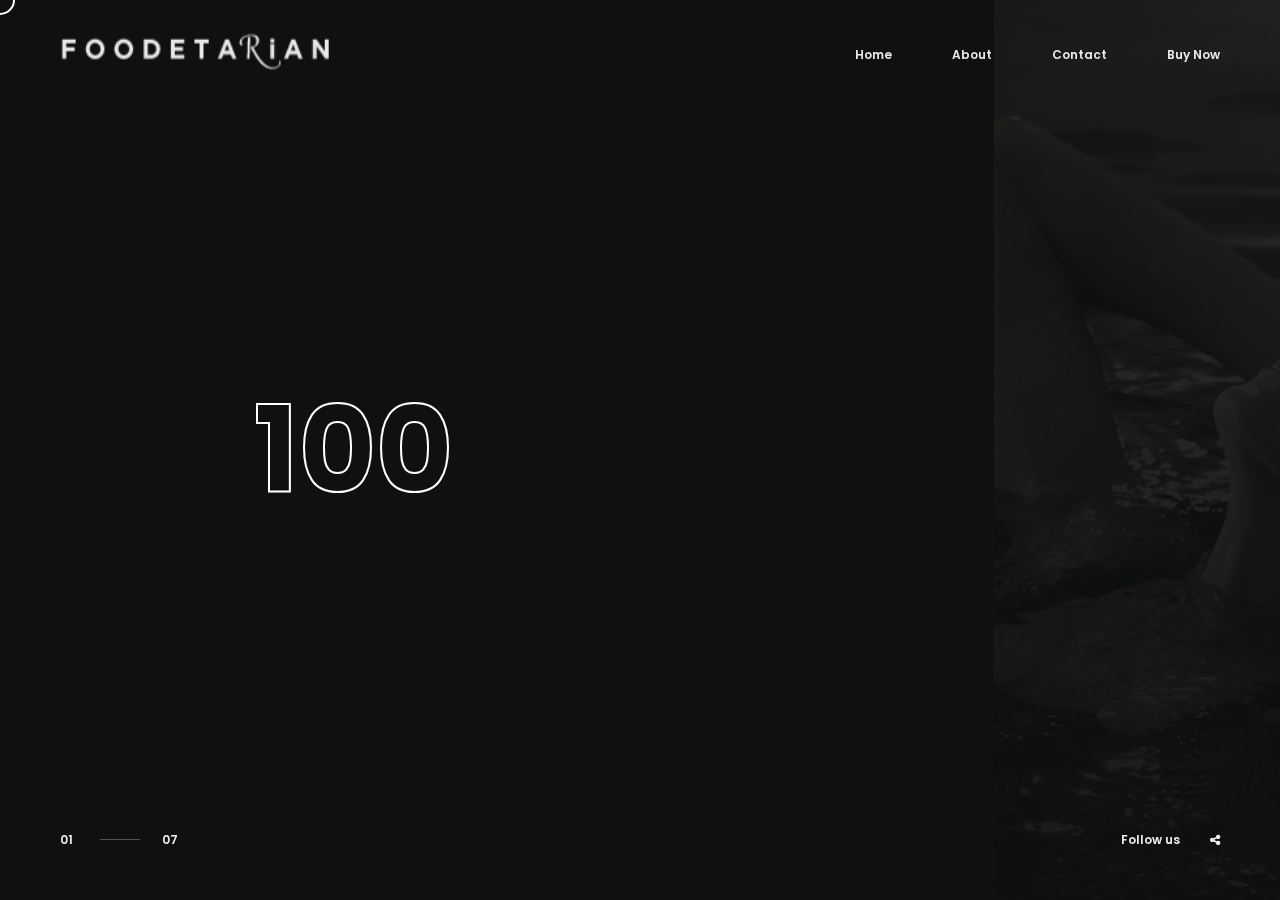
<file: index-full.html>
<!DOCTYPE html>
<html lang="en">
<head>
	<!-- Global site tag (gtag.js) - Google Analytics -->
	<script>
		(function(i,s,o,g,r,a,m){i['GoogleAnalyticsObject']=r;i[r]=i[r]||function(){
		(i[r].q=i[r].q||[]).push(arguments)},i[r].l=1*new Date();a=s.createElement(o),
		m=s.getElementsByTagName(o)[0];a.async=1;a.src=g;m.parentNode.insertBefore(a,m)
		})(window,document,'script','https://www.google-analytics.com/analytics.js','ga');
		
		ga('create', '', 'auto');
		ga('send', 'pageview');
	</script>
    
    <title>Foodetarian -  Creative Showcase Portfolio Template</title>
    <meta name="viewport" content="width=device-width, initial-scale=1.0" />
    <meta name="description" content="Download the best Creative Portfolio HTML Template in 2018" />
    <meta name="author" content="Foodetarian Studio">
    <meta charset="UTF-8" />    
    <link rel="icon" type="image/ico" href="favicon.ico" />
    <link href="style.css" rel="stylesheet" />
    <link href="css/font-awesome.min.css" rel="stylesheet" />
    <link href="https://fonts.googleapis.com/css?family=Poppins:300,400,600,700" rel="stylesheet">
   
</head>
    






<body class="hidden">

	<main>		
        <!-- Preloader -->
        <div class="preloader-wrap">
            <div class="outer">
                <div class="inner">
                    <div class="percentage" id="precent"></div>                          
                </div>
            </div>
        </div>
        <!--/Preloader -->  
        
        <div class="cd-index cd-main-content">
    
        <!-- Page Content -->
        <div id="page-content" class="light-content">
            
            <!-- Header -->
            <header>
                <div id="header-container">
                
                
                <!-- Logo -->
                <div id="logo" class="hide-ball">
                    <a class="ajax-link" data-type="page-transition" href="index.html">
                        <img class="black-logo" src="images/logo-foodetarian-black.png" alt="Foodetarian Logo">
                        <img class="white-logo" src="images/logo-foodetarian-white.png" alt="Foodetarian Logo">
                    </a>
                </div>
                <!--/Logo -->             
                
                <!-- Navigation -->
                <nav>            
                    <ul data-breakpoint="1025" class="flexnav">
                        <li class="link"><a class="active link" href="index.html#">Home</a>
                          <ul>
                            <li><a class="ajax-link active" href="index.html" data-type="page-transition">Split Slider</a></li>
                            <li><a class="ajax-link" href="index-centered.html" data-type="page-transition">Centerd Slider</a></li>
                            <li><a class="ajax-link" href="index-full.html" data-type="page-transition">Fullscreen Slider</a></li>
                          </ul>
                        </li>                         
                        <li class="link"><a class="ajax-link link" data-type="page-transition" href="about.html">About</a></li>                        
                        <li class="link"><a class="ajax-link link" data-type="page-transition" href="contact.html">Contact</a></li>
                        <li class="link"><a class="link" target="_blank" href="#">Buy Now</a></li>               
                    </ul>            
                </nav>
                <!--/Navigation -->
                
                <!-- Menu Burger -->
                <div id="menu-burger">
                    <span></span>
                    <span></span>
                    <span></span>
                    <span></span>
                </div>
                <!--/Menu Burger -->
            
                </div>
            </header>
            <!--/Header -->        
            
            
            <!-- Main -->
            <div id="main">        
                
                <!-- Main Content -->
                <div id="main-content" class="split-slider">
                                
                                
                    <!-- Showcase Holder -->
                    <div id="showcase-holder" class="disabled"> 
                        <div id="showcase-slider" class="swiper-container">
                            <div class="swiper-wrapper">
                        
                        
                                <!-- Section Slide -->
                                <div class="swiper-slide active" data-number="01" data-slide="1">                                    
                                    <a class="ajax-link-project" data-type="page-transition" href="project01.html">
                                    	<div class="slide-title" data-number="01"><span>Sonya</span></div>                         
                                    </a>           
                                    <div class="slide-caption" data-slide-caption="1">The more you dream, the farther you get</div>
                                </div>
                                <!--/Section Slide -->					
                                
                                
                                <!-- Section Slide -->
                                <div class="swiper-slide" data-number="02" data-slide="2">
                                    <a class="ajax-link-project" data-type="page-transition" href="project02.html">
                                    	<div class="slide-title" data-number="02"><span>Novaroom</span></div>               
                                    </a>
                                    <div class="slide-caption" data-slide-caption="2">Modern lighting and furniture for your home</div>                                    
                                </div>
                                <!--/Section Slide -->	
                                
                                
                                <!-- Section Slide -->
                                <div class="swiper-slide" data-number="03" data-slide="3">
                                    <a class="ajax-link-project" data-type="page-transition" href="project03.html"> 
                                    	<div class="slide-title" data-number="03"><span>Gold Man</span></div>
                                    </a>
                                   	<div class="slide-caption" data-slide-caption="3">The golden passage beyond no man's land</div>
                                </div>
                                <!--/Section Slide -->					
                                
                                
                                <!-- Section Slide -->
                                <div class="swiper-slide" data-number="04" data-slide="4">
                                    <a class="ajax-link-project" data-type="page-transition" href="project04.html"> 
                                    	<div class="slide-title" data-number="04"><span>Born Wild</span></div>
                                    </a>
                                    <div class="slide-caption" data-slide-caption="4">This means to serve someone and look up to them</div>
                                </div>
                                <!--/Section Slide -->
                                
                                
                               <!-- Section Slide -->
                                <div class="swiper-slide" data-number="05" data-slide="5">
                                    <a class="ajax-link-project" data-type="page-transition" href="project05.html"> 
                                    	<div class="slide-title" data-number="05"><span>Kitchen</span></div>
                                    </a>
                                    <div class="slide-caption" data-slide-caption="5">Create your perfect look with our modern furniture</div>                                
                                    
                                </div>
                                <!--/Section Slide -->
                                
                                
                                <!-- Section Slide -->
                                <div class="swiper-slide" data-number="06" data-slide="6">
                                    <a class="ajax-link-project" data-type="page-transition" href="project06.html"> 
                                   		<div class="slide-title" data-number="06"><span>Baseball</span></div>
                                    </a>
                                   	<div class="slide-caption" data-slide-caption="6">Let the game proceed on the battlefield</div>  
                                    
                                </div>
                                <!--/Section Slide -->
                                
                                
                                <!-- Section Slide -->
                                <div class="swiper-slide " data-number="07" data-slide="7">
                                    <a class="ajax-link-project" data-type="page-transition" href="project07.html"> 
                                    	<div class="slide-title" data-number="07"><span>The Biker</span></div>
                                    </a>
                                    <div class="slide-caption" data-slide-caption="7">You do not need a therapist if you own a motorcycle</div>
                            	</div>
                            
                        	 </div>             
                        </div>
                    </div>    
                    <!-- Showcase Holder -->
                    
                    
                    <!-- Showcase Gallery -->
                    <div id="image-slider">
                    	<div class="image-slider-wrapper">                
                            <div class="slider-img" data-slide="1" data-src="images/01hero.jpg"></div>
                            <div class="slider-img" data-slide="2" data-src="images/02hero.jpg"></div>
                            <div class="slider-img" data-slide="3" data-src="images/03hero.jpg"></div>
                            <div class="slider-img" data-slide="4" data-src="images/04hero.jpg"></div>
                            <div class="slider-img" data-slide="5" data-src="images/05hero.jpg"></div>
                            <div class="slider-img" data-slide="6" data-src="images/06hero.jpg"></div>
                            <div class="slider-img" data-slide="7" data-src="images/07hero.jpg"></div>                
                        </div>
                    </div>
                    <!--/Showcase Gallery -->
                    
                            
                </div>
                <!--/Main Content --> 
            </div>
            <!--/Main --> 
            
            
            <!-- Footer -->
            <footer class="fixed">        	
                <div id="footer-container">
                	
                    <div id="counter-wrap" data-hover="07">
                    	<span data-slide-count="1">01</span>
                        <span data-slide-count="2">02</span>
                        <span data-slide-count="3">03</span>
                        <span data-slide-count="4">04</span>
                        <span data-slide-count="5">05</span>
                        <span data-slide-count="6">06</span>
                        <span data-slide-count="7">07</span>
                    </div>
                    
                    <div class="socials-wrap">            	
                        <div class="socials-icon"><i class="fa fa-share-alt" aria-hidden="true"></i></div>
                        <div class="socials-text">Follow us</div>
                        <ul class="socials">
                            <li><span class="parallax-wrap"><a class="parallax-element" href="https://www.facebook.com/clapat.ro" target="_blank">Fb</a></span></li>
                            <li><span class="parallax-wrap"><a class="parallax-element" href="https://www.dribbble.com/clapat" target="_blank">Db</a></span></li>
                            <li><span class="parallax-wrap"><a class="parallax-element" href="https://www.twitter.com/clapatdesign" target="_blank">Tw</a></span></li>
                            <li><span class="parallax-wrap"><a class="parallax-element" href="https://www.behance.com/clapat" target="_blank">Be</a></span></li>
                        </ul>                
                    </div>
                    
                </div>
            </footer>
            <!--/Footer -->
           
        </div>    
        <!--/Page Content -->
    
		</div>
	</main>
    
    
    
    
    <div class="cd-cover-layer"></div>
    <div id="magic-cursor">
        <div id="ball">
        	<div id="ball-loader"></div>
        </div>
    </div>
    <div id="rotate-device"></div>
		
    <script src="js/jquery.min.js"></script>    
    <script src="js/plugins.js"></script>
    <script src="js/scripts.js"></script>



</body>

</html>
</file>
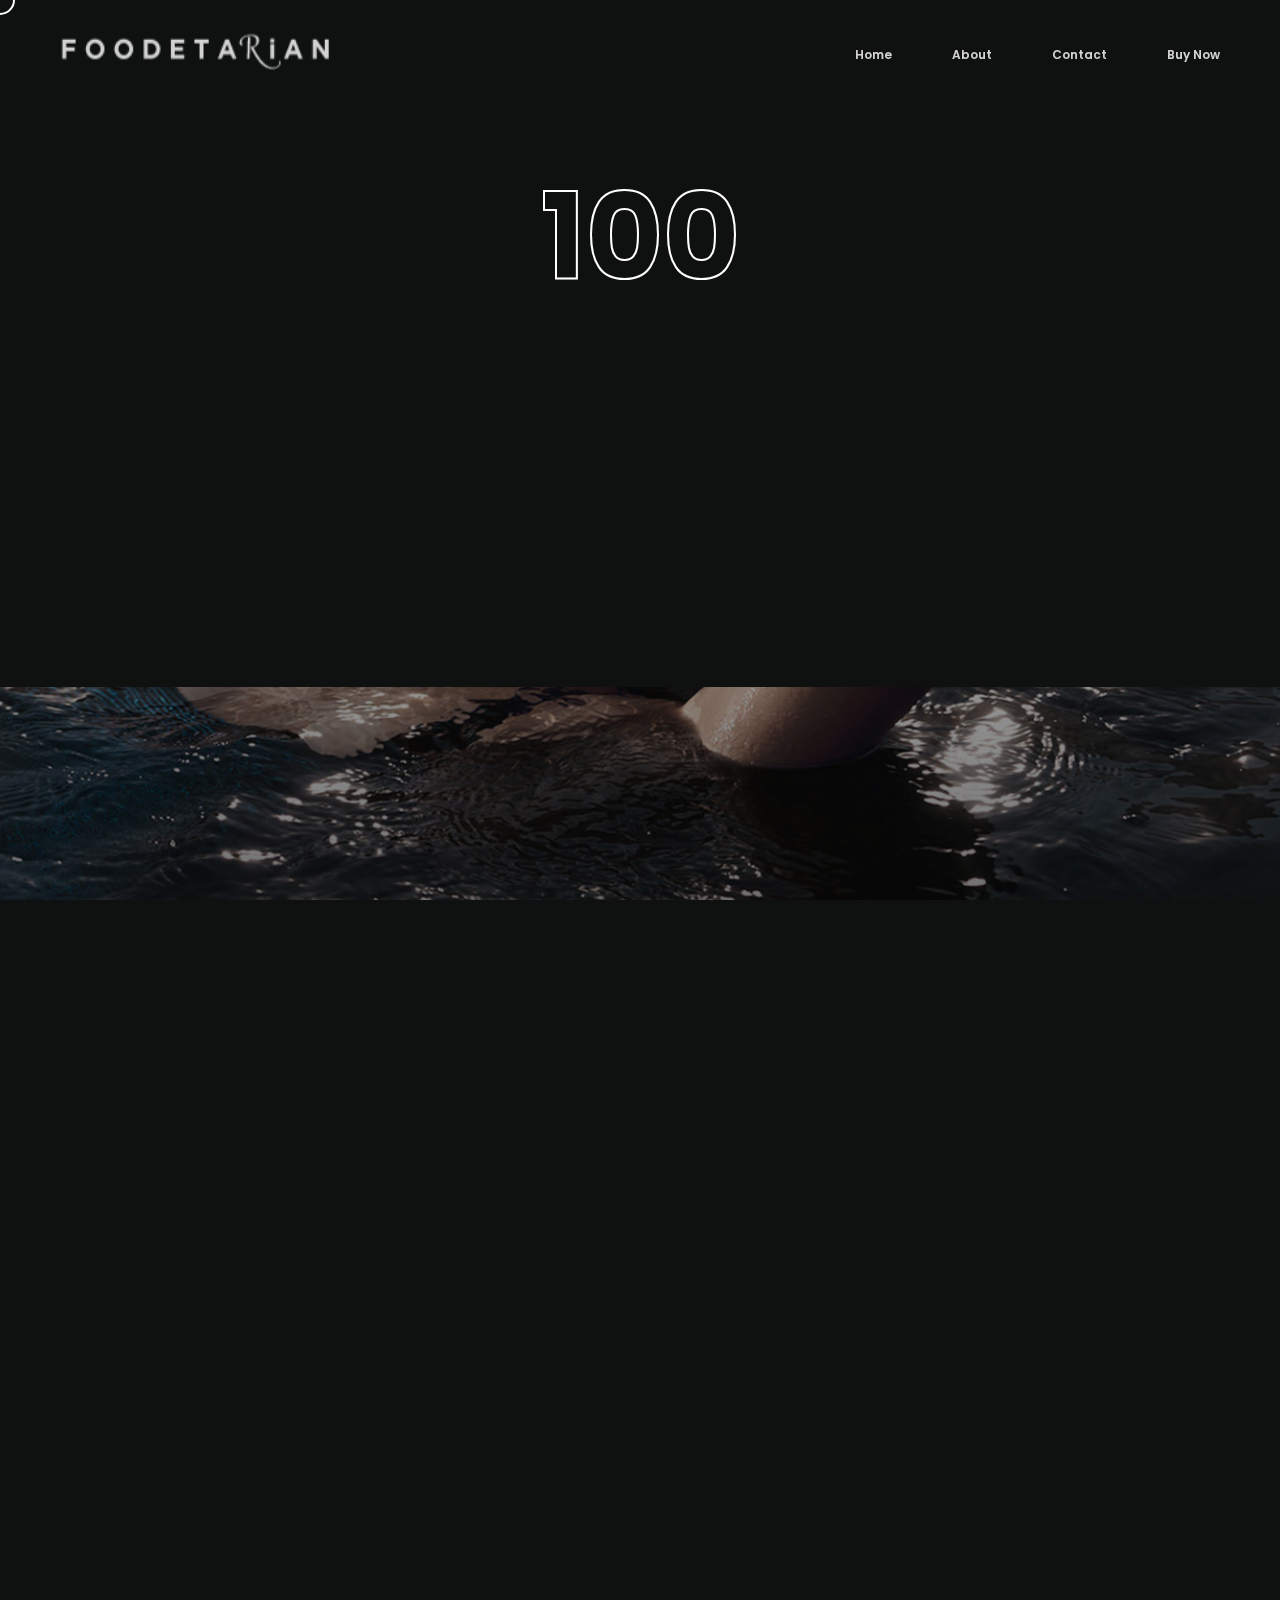
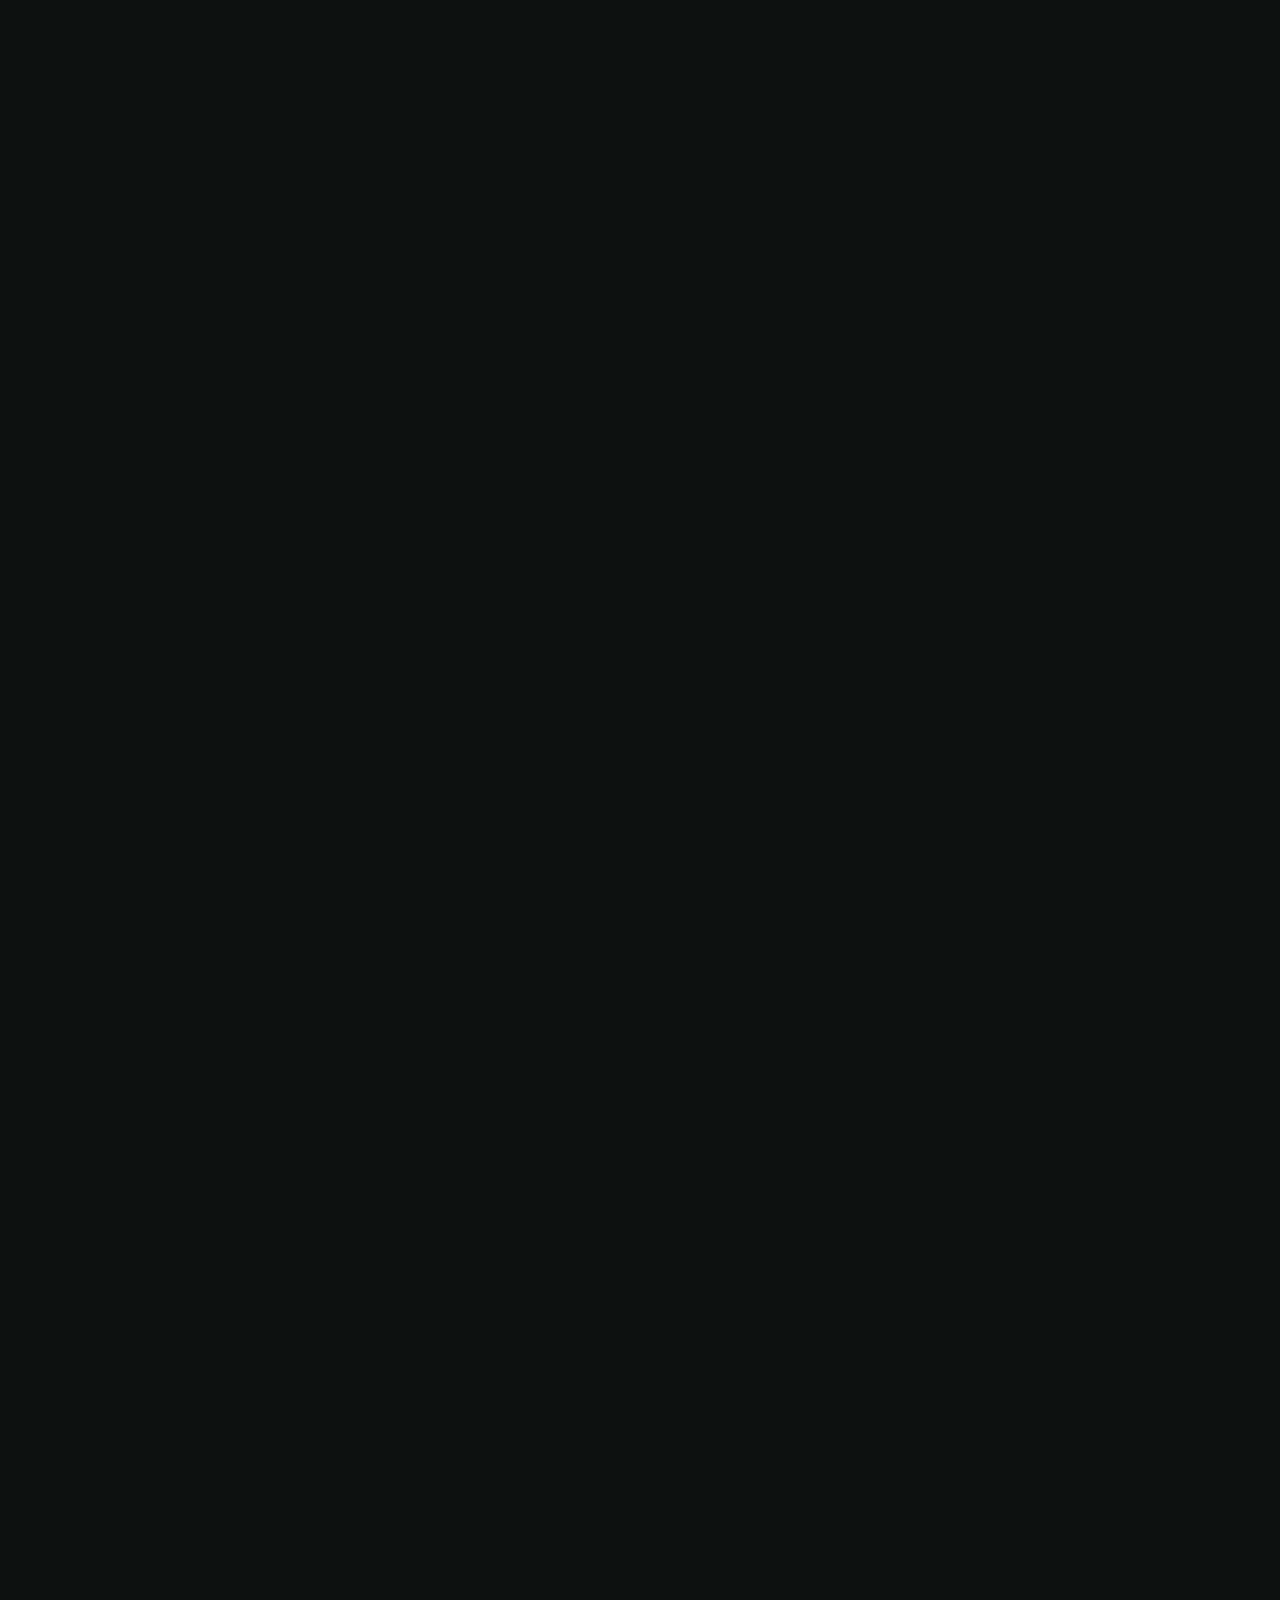
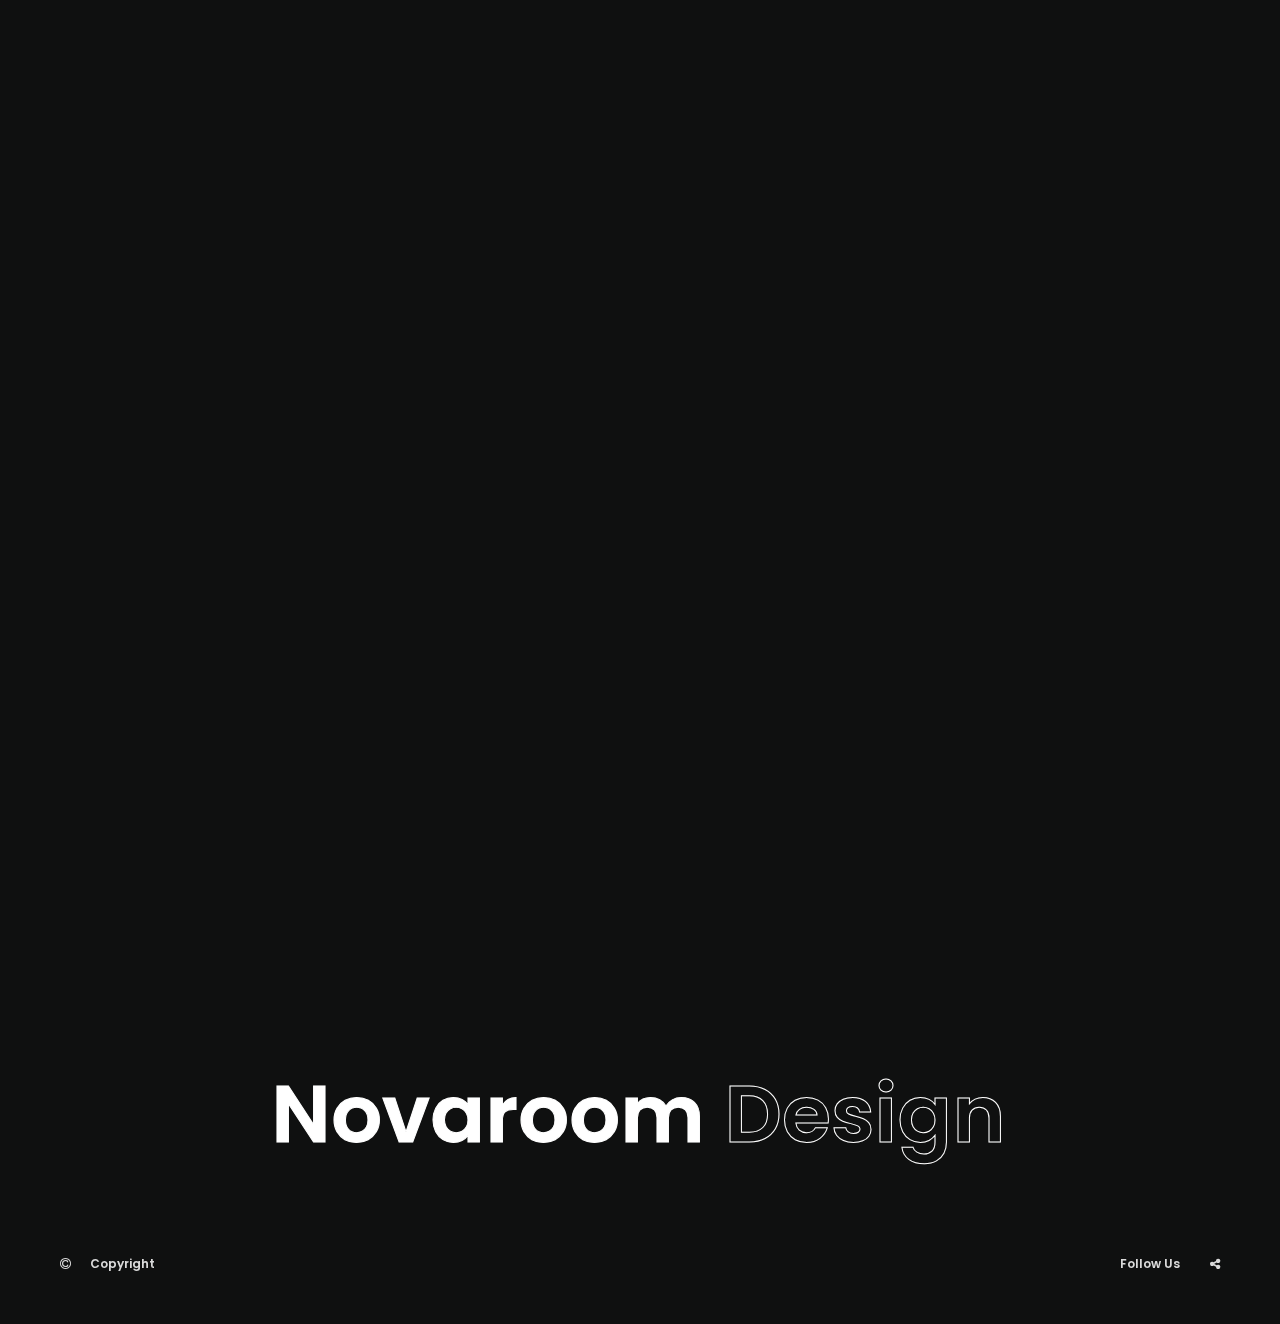
<file: project01.html>
<!DOCTYPE html>
<html lang="en">
<head>
	<!-- Global site tag (gtag.js) - Google Analytics -->
	<script>
		(function(i,s,o,g,r,a,m){i['GoogleAnalyticsObject']=r;i[r]=i[r]||function(){
		(i[r].q=i[r].q||[]).push(arguments)},i[r].l=1*new Date();a=s.createElement(o),
		m=s.getElementsByTagName(o)[0];a.async=1;a.src=g;m.parentNode.insertBefore(a,m)
		})(window,document,'script','https://www.google-analytics.com/analytics.js','ga');
		
		ga('create', '', 'auto');
		ga('send', 'pageview');
	</script>
    
    <title>Foodetarian -  Creative Showcase Portfolio Template</title>
    <meta name="viewport" content="width=device-width, initial-scale=1.0" />
    <meta name="description" content="Download the best Creative Portfolio HTML Template in 2018" />
    <meta name="author" content="Foodetarian Studio">
    <meta charset="UTF-8" />    
    <link rel="icon" type="image/ico" href="favicon.ico" />
    <link href="style.css" rel="stylesheet" />
    <link href="css/font-awesome.min.css" rel="stylesheet" />
    <link href="https://fonts.googleapis.com/css?family=Poppins:300,400,600,700" rel="stylesheet">
   
</head>
    






<body class="hidden">

	
	<main>		
        <!-- Preloader -->
        <div class="preloader-wrap">
            <div class="outer">
                <div class="inner">
                    <div class="percentage" id="precent"></div>                          
                </div>
            </div>
        </div>
        <!--/Preloader -->  
        
        <div class="cd-index cd-main-content">
    
        <!-- Page Content -->
        <div id="page-content" class="light-content">
            
            
            <!-- Header -->
            <header>
                <div id="header-container">
                
                
                <!-- Logo -->
                <div id="logo" class="hide-ball">
                    <a class="ajax-link" data-type="page-transition" href="index.html">
                        <img class="black-logo" src="images/logo-foodetarian-black.png" alt="Foodetarian Logo">
                        <img class="white-logo" src="images/logo-foodetarian-white.png" alt="Foodetarian Logo">
                    </a>
                </div>
                <!--/Logo -->             
                
                <!-- Navigation -->
                <nav>            
                    <ul data-breakpoint="1025" class="flexnav">
                        <li class="link"><a class="link active" href="project01.html#">Home</a>
                          <ul>
                            <li><a class="ajax-link" href="index.html" data-type="page-transition">Split Slider</a></li>
                            <li><a class="ajax-link" href="index-centered.html" data-type="page-transition">Centerd Slider</a></li>
                            <li><a class="ajax-link" href="index-full.html" data-type="page-transition">Fullscreen Slider</a></li>
                          </ul>
                        </li>                         
                        <li class="link"><a class="ajax-link link" data-type="page-transition" href="about.html">About</a></li>                        
                        <li class="link"><a class="ajax-link link" data-type="page-transition" href="contact.html">Contact</a></li>
                        <li class="link"><a class="link" target="_blank" href="#">Buy Now</a></li>               
                    </ul>            
                </nav>
                <!--/Navigation -->
                
                <!-- Menu Burger -->
                <div id="menu-burger">
                    <span></span>
                    <span></span>
                    <span></span>
                    <span></span>
                </div>
                <!--/Menu Burger -->
            
                </div>
            </header>
            <!--/Header -->        
            
            
            <!-- Main -->
            <div id="main">
            
            	<!-- Hero Section -->
                <div id="hero" class="has-image">
                    <div id="hero-styles" class="parallax-onscroll">
                        <div id="hero-caption" class="text-align-center">
                            <div class="inner">
                                <h1 class="hero-title">Sonya <span>Swimsuit</span></h1> 
                                <h2 class="hero-subtitle">The more you dream, the farther you get</h2>
                                
                                <div class="scroll-down-wrap no-border link">
                                    <a href="project01.html#" class="section-down-arrow ">
                                        <svg class="nectar-scroll-icon" viewBox="0 0 30 45" enable-background="new 0 0 30 45">
                                            <path class="nectar-scroll-icon-path" fill="none" stroke="#ffffff" stroke-width="2" stroke-miterlimit="10" d="M15,1.118c12.352,0,13.967,12.88,13.967,12.88v18.76  c0,0-1.514,11.204-13.967,11.204S0.931,32.966,0.931,32.966V14.05C0.931,14.05,2.648,1.118,15,1.118z">
                                            </path>
                                        </svg>
                                    </a>
                                </div>                                              
                            </div>
                        </div>                                            
                    </div>
                </div>
                <div id="hero-bg-wrapper">
                    <div id="hero-image-parallax">
                        <div id="hero-bg-image" style="background-image:url(images/01hero.jpg)"></div>
                    </div>
                </div>                         
                <!--/Hero Section -->   
                     
                
                <!-- Main Content -->
                <div id="main-content">
                	<div id="main-page-content">
                        
                     	<!-- Row -->
                        <div class="vc_row row_padding_top row_padding_bottom">
                            
                            <div class="container">
                                
                                <div class="one_third has-animation" data-delay="10">
                                	<h4>Find your perfect summer swimsuit with Sonya Sculpture Swimwear.</h4>
                                </div>
                                
                                <div class="two_third has-animation last" data-delay="50">
                                    <p>Want to take a dip but don’t feel ready to embrace a bare-faced look just yet? No problem. Swim-proof your holiday make-up with our expert tips. <br><br>Waterproof and water-resistant make-up has come on leaps and bounds since the limited options of old. Want colour, glamour and staying power? You’ve got it. Try a minimal look if you’re planning on a serious front crawl. A gentle swim on the other hand? You can be a bit more adventurous. Follow our insider tips for make-up that will outlast your swim session. With not a smudge in sight…</p>
                                    <a href="https://www.behance.net/gallery/63046753/Speedo" target="_blank" class="link"><span>Read More</span></a>
                                </div>
                                
                            </div>
                            
                        </div>
                        <!--/Row -->
                        
                        
                        <!-- Row --> 
                        <div class="vc_row full">
                        
                            <div class="container">
                            
                                <figure class="has-animation" data-delay="50" >
                                    <img src="images/projects/ss01.jpg" alt="Image Title">               
                                    <figcaption>Image Caption</figcaption>
                                </figure>
                            
                            </div>
                        
                        </div>
                        <!--/Row -->
                     
                     
                        <!-- Row -->
                        <div class="vc_row row_padding_top row_padding_bottom has-animation" data-delay="10">
                            
                            <div class="container">
                                
                                <div class="slider">
                                    <div class="slide"><img src="images/projects/ss01.jpg" alt="Image Title"></div>
                                    <div class="slide"><img src="images/projects/ss02.jpg" alt="Image Title"></div> 
                                    <div class="slide"><img src="images/projects/ss03.jpg" alt="Image Title"></div> 
                                    <div class="slide"><img src="images/projects/ss04.jpg" alt="Image Title"></div> 
                                    <div class="slide"><img src="images/projects/ss05.jpg" alt="Image Title"></div> 
                                    <div class="slide"><img src="images/projects/ss06.jpg" alt="Image Title"></div> 
                                </div>
                                
                            </div>
                            
                        </div>
                        <!--/Row -->
                     
                     	
                        <!-- Row --> 
                        <div class="vc_row full">
                        
                            <div class="container">
                            
                                <figure class="has-animation" data-delay="50" >
                                    <img src="images/projects/ss04.jpg" alt="Image Title">               
                                    <figcaption>Image Caption</figcaption>
                                </figure>
                            
                            </div>
                        
                        </div>
                        <!--/Row -->
					
                    
                    </div>
                	<!--/Main Page Content --> 
                    
                    <!-- Project Navigation --> 
                    <div id="project-nav">
                        <div class="next-project-wrap">
                            <div class="next-project-image" style="background-image:url(images/02hero.jpg)"></div>
                            <a class="next-project-title next-ajax-link-project hide-ball " data-type="page-transition" href="project02.html">
                                <div class="main-title">Novaroom <span>Design</span></div>
                                <div class="main-subtitle">Next Project</div>
                            </a>
                        </div>
                    </div>      
                    <!--/Project Navigation -->
                                        	
                            
                </div>
                <!--/Main Content --> 
            </div>
            <!--/Main --> 
            
            
            <!-- Footer -->
            <footer class="hidden">        	
                <div id="footer-container">
                	
                    <div class="copyright-wrap">            	
                        <div class="copyright-icon"><i class="fa fa-copyright" aria-hidden="true"></i></div>
                        <div class="copyright-text">Copyright</div>
                        <div class="copyright">
                            <p>2018 © <a class="link" target="_blank" href="https://www.clapat.com/themes/grenada/">Grenada Theme</a>. Design by <a class="link" target="_blank" href="https://www.clapat.com/">Clapat</a>.</p>
                        </div>                
                    </div>
                    
                    <div class="socials-wrap">            	
                        <div class="socials-icon"><i class="fa fa-share-alt" aria-hidden="true"></i></div>
                        <div class="socials-text">Follow Us</div>
                        <ul class="socials">
                            <li><span class="parallax-wrap"><a class="parallax-element" href="https://www.facebook.com/clapat.ro" target="_blank">Fb</a></span></li>
                            <li><span class="parallax-wrap"><a class="parallax-element" href="https://www.dribbble.com/clapat" target="_blank">Db</a></span></li>
                            <li><span class="parallax-wrap"><a class="parallax-element" href="https://www.twitter.com/clapatdesign" target="_blank">Tw</a></span></li>
                            <li><span class="parallax-wrap"><a class="parallax-element" href="https://www.behance.com/clapat" target="_blank">Be</a></span></li>
                        </ul>                
                    </div>
                    
                </div>
            </footer>
            <!--/Footer -->
            
            
		</div>    
        <!--/Page Content -->
    
		</div>
	</main>
    
    
    
    
    <div class="cd-cover-layer"></div>
    <div id="magic-cursor">
        <div id="ball">
        	<div id="ball-loader"></div>
        </div>
    </div>
    <div id="rotate-device"></div>
		
    <script src="js/jquery.min.js"></script>
    <script src="js/plugins.js"></script>
    <script src="js/scripts.js"></script>



</body>

</html>
</file>
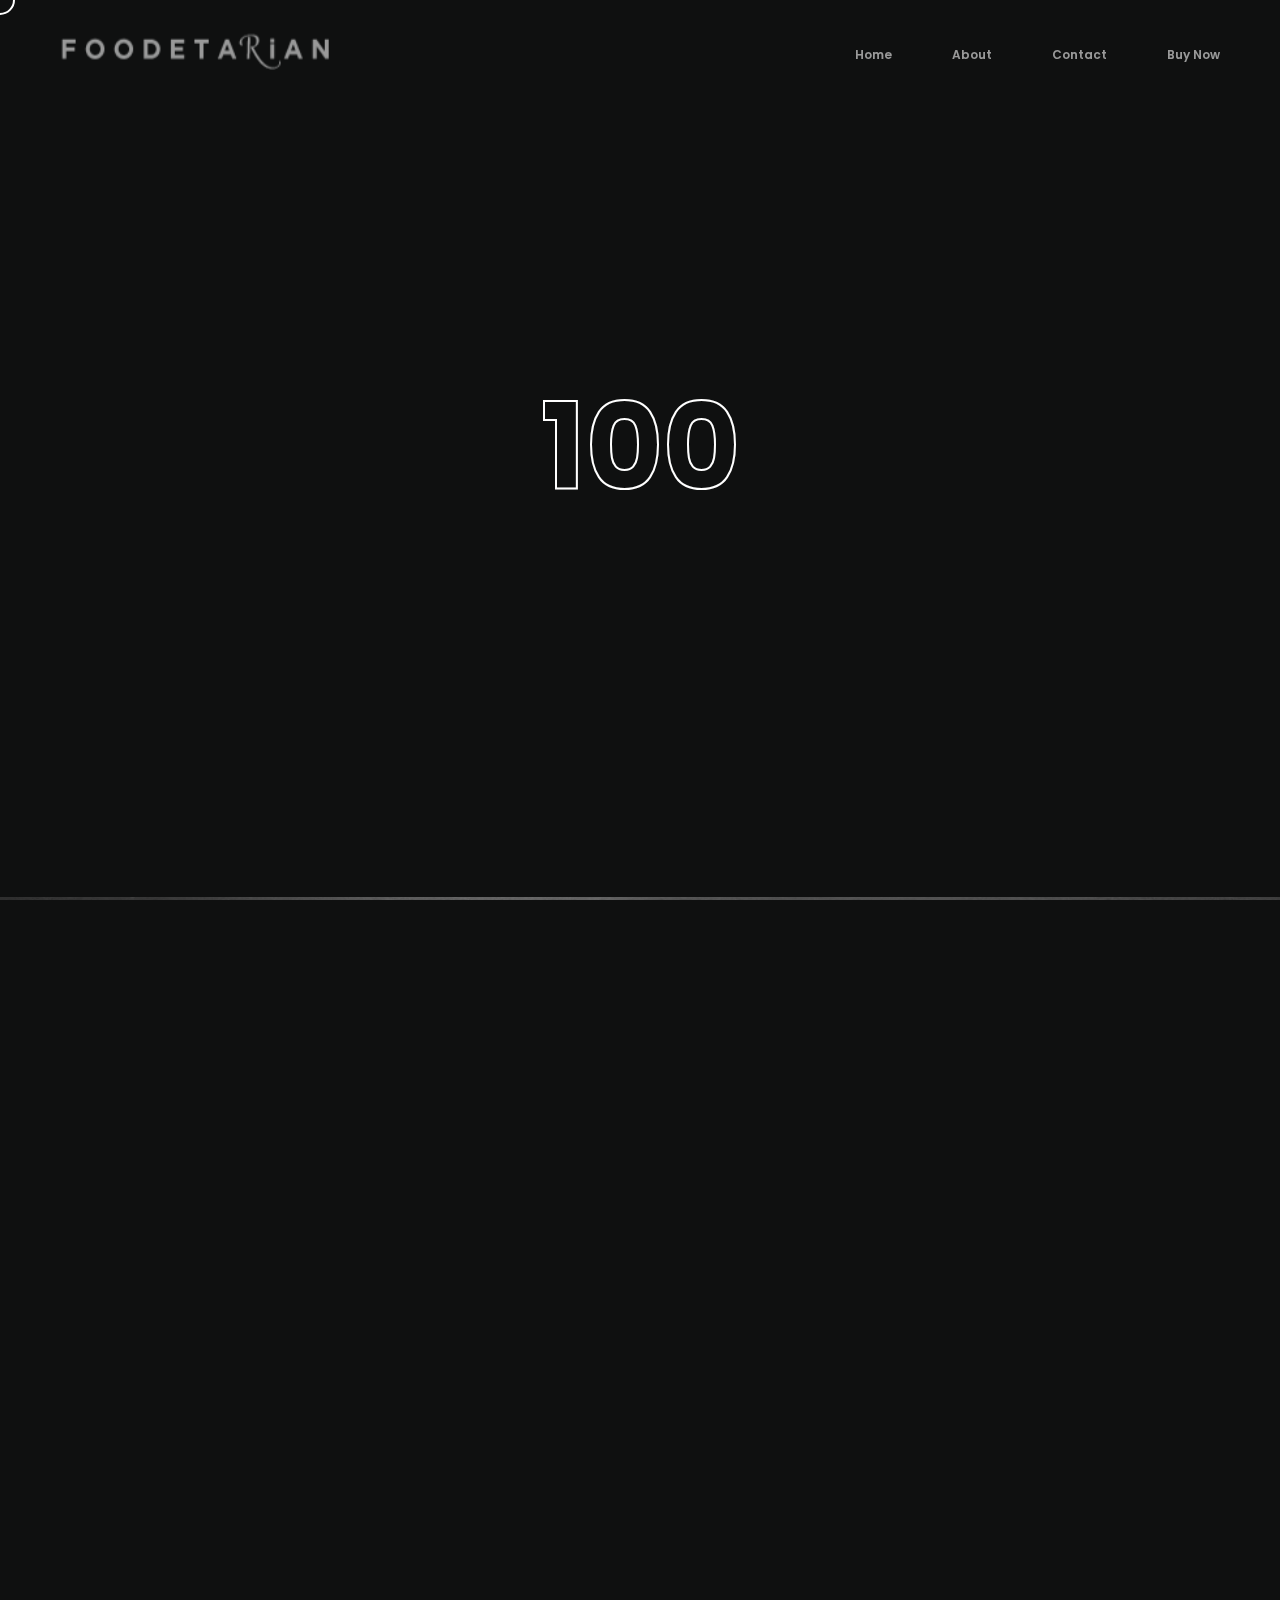
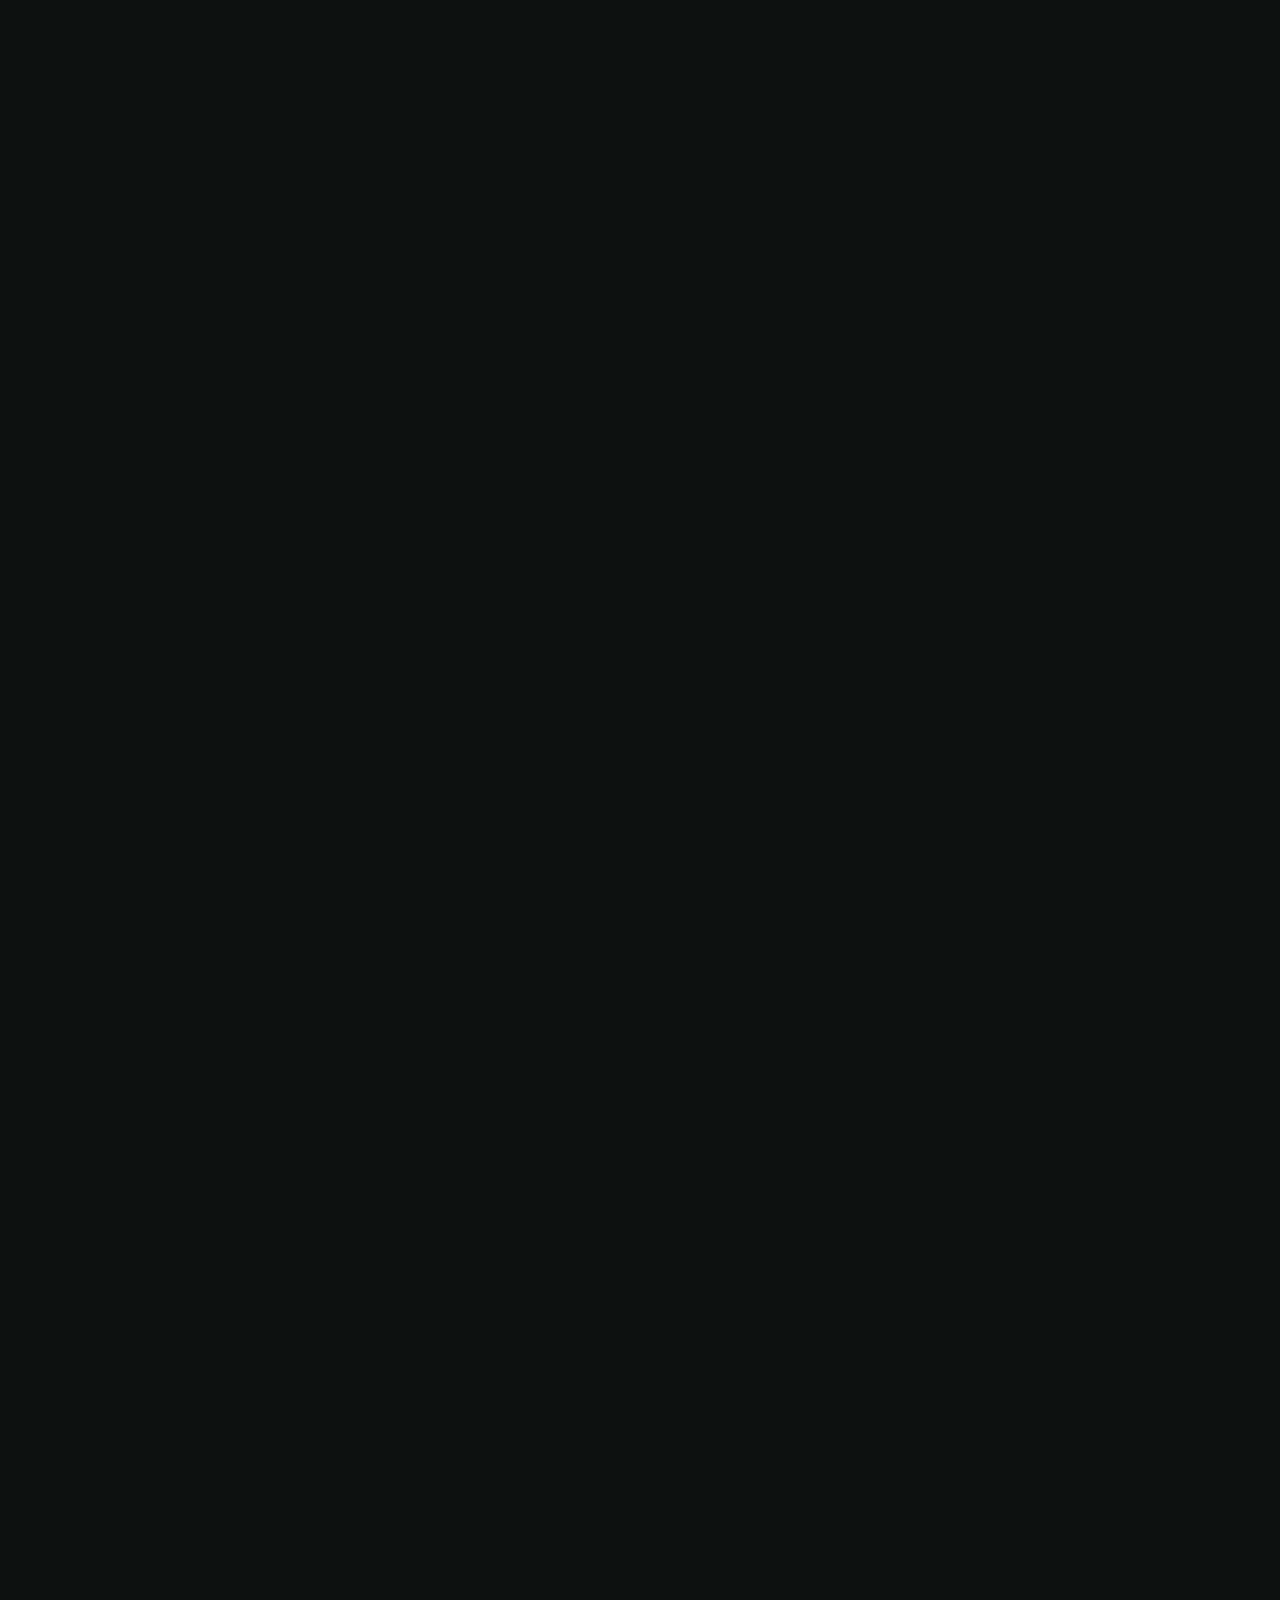
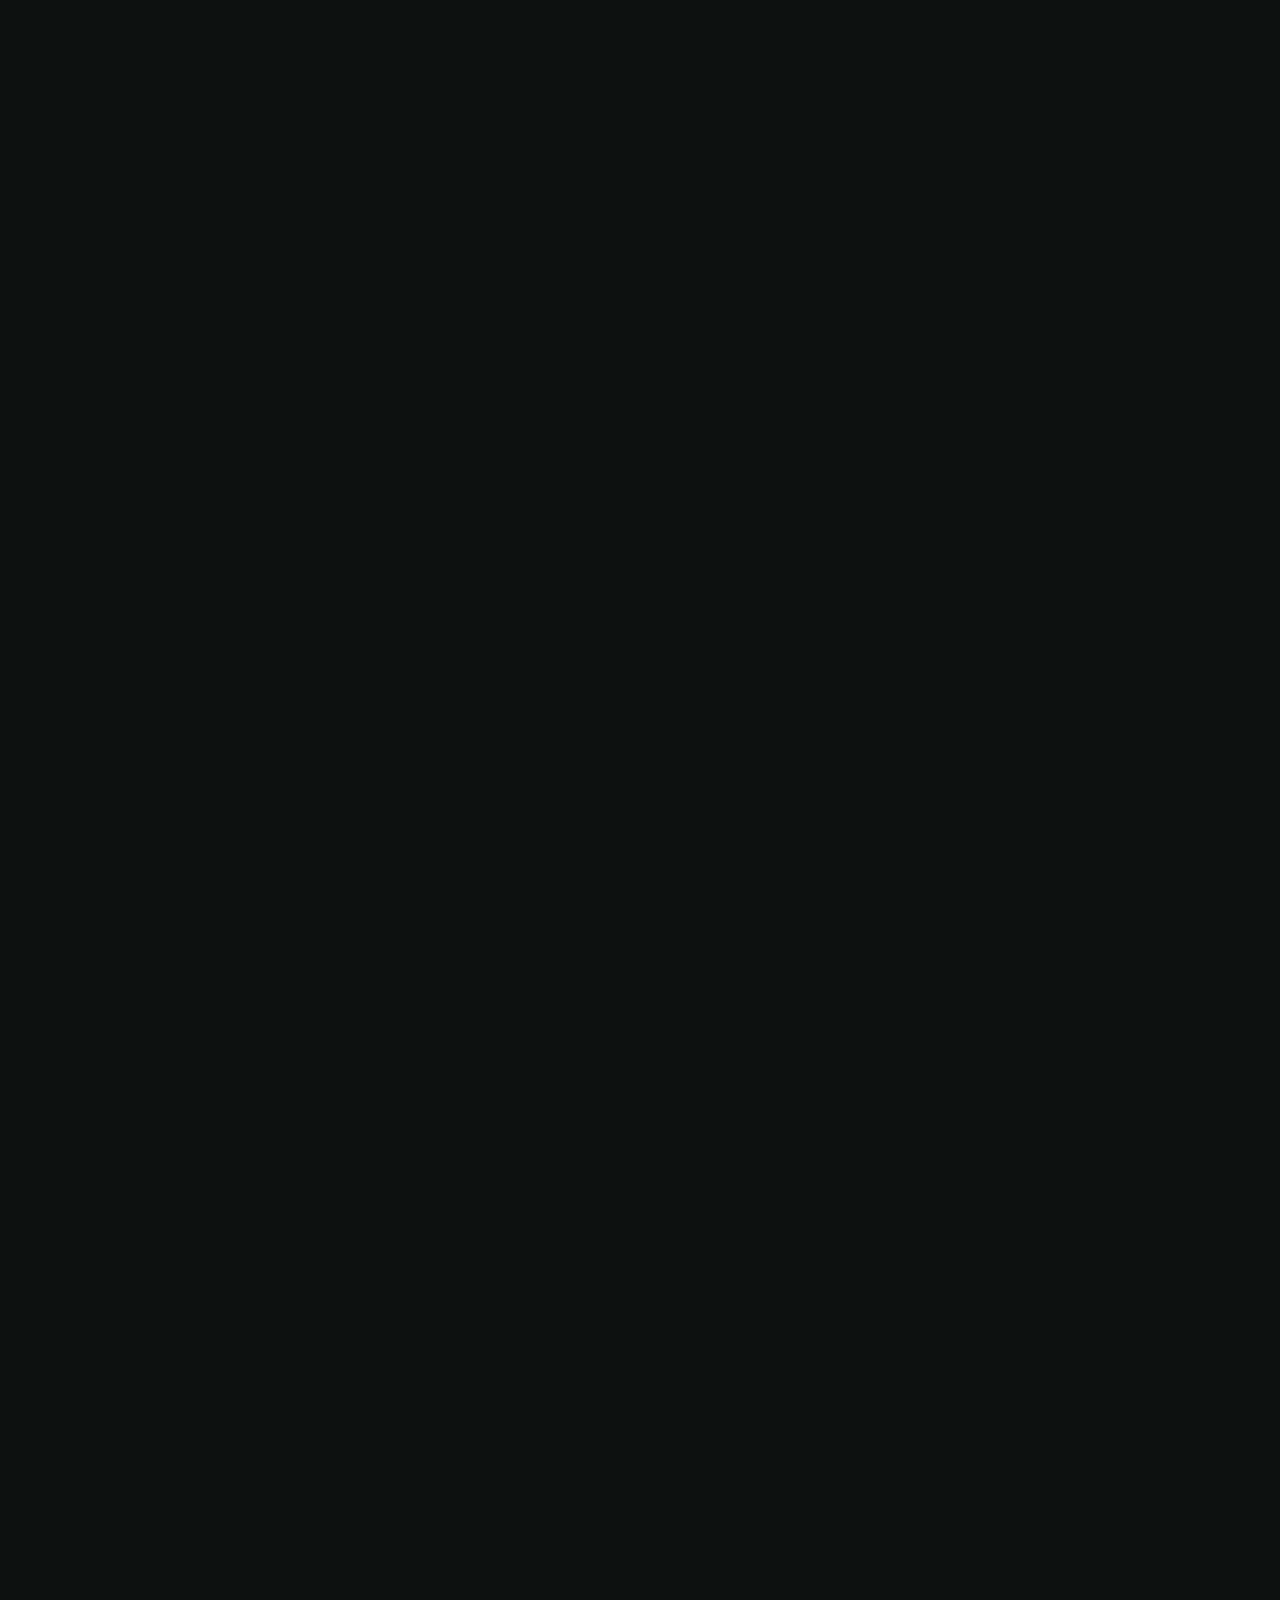
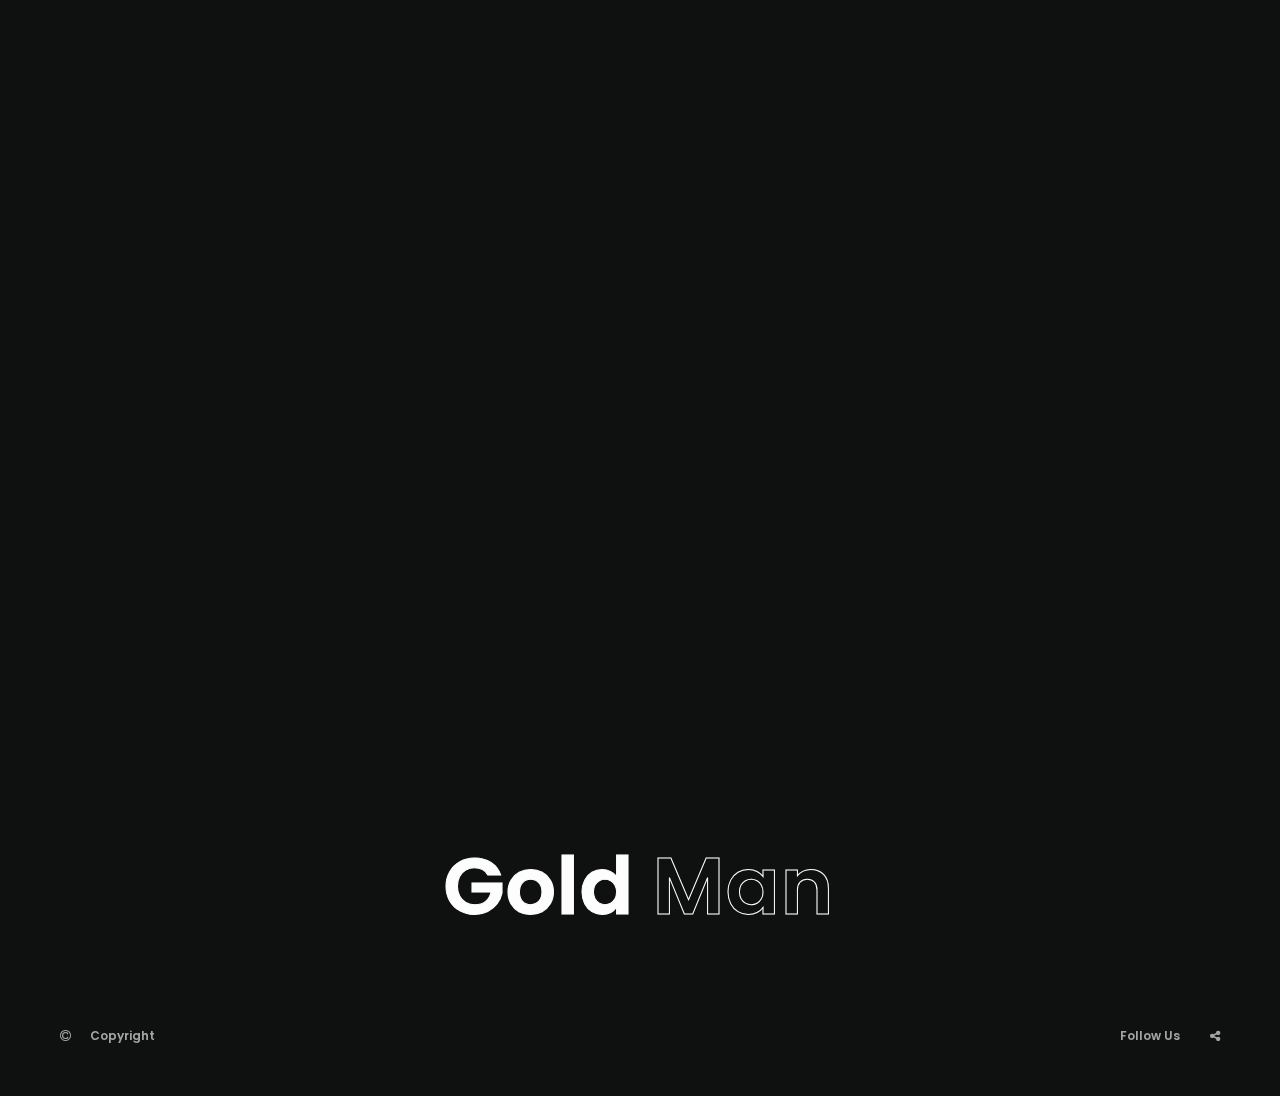
<file: project02.html>
<!DOCTYPE html>
<html lang="en">
<head>
	<!-- Global site tag (gtag.js) - Google Analytics -->
	<script>
		(function(i,s,o,g,r,a,m){i['GoogleAnalyticsObject']=r;i[r]=i[r]||function(){
		(i[r].q=i[r].q||[]).push(arguments)},i[r].l=1*new Date();a=s.createElement(o),
		m=s.getElementsByTagName(o)[0];a.async=1;a.src=g;m.parentNode.insertBefore(a,m)
		})(window,document,'script','https://www.google-analytics.com/analytics.js','ga');
		
		ga('create', '', 'auto');
		ga('send', 'pageview');
	</script>
    
    <title>Foodetarian -  Creative Showcase Portfolio Template</title>
    <meta name="viewport" content="width=device-width, initial-scale=1.0" />
    <meta name="description" content="Download the best Creative Portfolio HTML Template in 2018" />
    <meta name="author" content="Foodetarian Studio">
    <meta charset="UTF-8" />    
    <link rel="icon" type="image/ico" href="favicon.ico" />
    <link href="style.css" rel="stylesheet" />
    <link href="css/font-awesome.min.css" rel="stylesheet" />
    <link href="https://fonts.googleapis.com/css?family=Poppins:300,400,600,700" rel="stylesheet">
   
</head>
    






<body class="hidden">

	
	<main>		
        <!-- Preloader -->
        <div class="preloader-wrap">
            <div class="outer">
                <div class="inner">
                    <div class="percentage" id="precent"></div>                          
                </div>
            </div>
        </div>
        <!--/Preloader -->  
        
        <div class="cd-index cd-main-content">
    
        <!-- Page Content -->
        <div id="page-content" class="light-content">
            
            
            <!-- Header -->
            <header>
                <div id="header-container">
                
                
                <!-- Logo -->
                <div id="logo" class="hide-ball">
                    <a class="ajax-link" data-type="page-transition" href="index.html">
                        <img class="black-logo" src="images/logo-foodetarian-black.png" alt="Foodetarian Logo">
                        <img class="white-logo" src="images/logo-foodetarian-white.png" alt="Foodetarian Logo">
                    </a>
                </div>
                <!--/Logo -->             
                
                <!-- Navigation -->
                <nav>            
                    <ul data-breakpoint="1025" class="flexnav">
                        <li class="link"><a class="link active" href="project02.html#">Home</a>
                          <ul>
                            <li><a class="ajax-link" href="index.html" data-type="page-transition">Split Slider</a></li>
                            <li><a class="ajax-link" href="index-centered.html" data-type="page-transition">Centerd Slider</a></li>
                            <li><a class="ajax-link" href="index-full.html" data-type="page-transition">Fullscreen Slider</a></li>
                          </ul>
                        </li>                         
                        <li class="link"><a class="ajax-link link" data-type="page-transition" href="about.html">About</a></li>                        
                        <li class="link"><a class="ajax-link link" data-type="page-transition" href="contact.html">Contact</a></li>
                        <li class="link"><a class="link" target="_blank" href="#">Buy Now</a></li>               
                    </ul>            
                </nav>
                <!--/Navigation -->
                
                <!-- Menu Burger -->
                <div id="menu-burger">
                    <span></span>
                    <span></span>
                    <span></span>
                    <span></span>
                </div>
                <!--/Menu Burger -->
            
                </div>
            </header>
            <!--/Header -->        
            
            
            <!-- Main -->
            <div id="main">
            
            	<!-- Hero Section -->
                <div id="hero" class="has-image">
                    <div id="hero-styles" class="parallax-onscroll">
                        <div id="hero-caption" class="text-align-center">
                            <div class="inner">
                                <h1 class="hero-title">Novaroom <span>Design</span></h1> 
                                <h2 class="hero-subtitle">Modern lighting and furniture for your home</h2>
                                
                                <div class="scroll-down-wrap no-border link">
                                    <a href="project02.html#" class="section-down-arrow ">
                                        <svg class="nectar-scroll-icon" viewBox="0 0 30 45" enable-background="new 0 0 30 45">
                                            <path class="nectar-scroll-icon-path" fill="none" stroke="#ffffff" stroke-width="2" stroke-miterlimit="10" d="M15,1.118c12.352,0,13.967,12.88,13.967,12.88v18.76  c0,0-1.514,11.204-13.967,11.204S0.931,32.966,0.931,32.966V14.05C0.931,14.05,2.648,1.118,15,1.118z">
                                            </path>
                                        </svg>
                                    </a>
                                </div>                                              
                            </div>
                        </div>                                            
                    </div>
                </div>
                <div id="hero-bg-wrapper">
                    <div id="hero-image-parallax">
                        <div id="hero-bg-image" style="background-image:url(images/02hero.jpg)"></div>
                    </div>
                </div>                         
                <!--/Hero Section -->   
                     
                
                <!-- Main Content -->
                <div id="main-content">
                	<div id="main-page-content">
                        
                     
                     	<!-- Row -->
                        <div class="vc_row small row_padding_top row_padding_bottom">
                            
                            <div class="container">
                                
                                <h4 class="has-animation" data-delay="10">About the Project</h4>
                                <p class="has-animation" data-delay="50">Instrument is a short personal project, which looks to redefine the two most common tools used in the household, a hammer and a set of screw drivers to be readily accessible for day to day uses for the urban individual.</p>
                                <a href="https://www.behance.net/gallery/68774293/Novaroom" target="_blank" class="link has-animation" data-delay="100"><span>Read More</span></a>
                                
                            </div>
                            
                        </div>
                        <!--/Row -->
                        
                        
                        
                        <!-- Row -->
                        <div class="vc_row full">
                            
                            <div class="container">
                                
                                <figure class="has-animation" data-delay="150" >
                                    <img src="images/projects/nr01.jpg" alt="Image Title">               
                                    <figcaption>First View</figcaption>
                                </figure>                    
                                
                            </div>
                            
                        </div>
                        <!--/Row -->
                        
                        
                        
                        <!-- Row -->
                        <div class="vc_row row_padding_top row_padding_bottom">
                            
                            <div class="container has-animation" data-delay="10">
                                
                                <div class=" one_third"><h3>The Challenge</h3></div>
                                
                                <div class=" two_third last">
                                    <p>Lorem ipsum dolor sit amet, consectetur adipiscing elit. Maecenas dignissim metus dui, id fermentum lacus elementum vel. Duis malesuada risus quis ligula laoreet pulvinar.<br><br> Vestibulum ac bibendum eros. Ut magna dolor, volutpat nec enim id, blandit feugiat ante. Morbi vel ligula id erat fermentum imperdiet non a massa. </p>
                                </div>
                                
                            </div>
                            
                        </div>
                        <!--/Row -->
                        
                        
                        
                        <!-- Row -->
                        <div class="vc_row text-align-center" >
                            
                            <div class="container">
                            
                                <a href="images/projects/nr02.jpg" class="image-link"><img class="has-animation" data-delay="10" alt="image" src="images/projects/nr02.jpg" /></a>
                                <hr>
                                <a href="images/projects/nr03.jpg" class="image-link"><img class="has-animation" data-delay="10" alt="image" src="images/projects/nr03.jpg" /></a>
                                <hr>
                                <a href="images/projects/nr04.jpg" class="image-link"><img class="has-animation" data-delay="10" alt="image" src="images/projects/nr04.jpg" /></a>
                                <hr>
                                <a href="images/projects/nr05.jpg" class="image-link"><img class="has-animation" data-delay="10" alt="image" src="images/projects/nr05.jpg" /></a>                    
                                
                            </div>
                            
                        </div>
                        <!--/Row -->
					
                    
                    </div>
                	<!--/Main Page Content --> 
                    
                    <!-- Project Navigation --> 
                    <div id="project-nav">
                        <div class="next-project-wrap">
                            <div class="next-project-image" style="background-image:url(images/03hero.jpg)"></div>
                            <a class="next-project-title next-ajax-link-project hide-ball " data-type="page-transition" href="project03.html">
                                <div class="main-title">Gold <span>Man</span></div>
                                <div class="main-subtitle">Next Project</div>
                            </a>
                        </div>
                    </div>      
                    <!--/Project Navigation -->
                                        	
                            
                </div>
                <!--/Main Content --> 
            </div>
            <!--/Main --> 
            
            
            <!-- Footer -->
            <footer class="hidden">        	
                <div id="footer-container">
                	
                    <div class="copyright-wrap">            	
                        <div class="copyright-icon"><i class="fa fa-copyright" aria-hidden="true"></i></div>
                        <div class="copyright-text">Copyright</div>
                        <div class="copyright">
                            <p>2018 © <a class="link" target="_blank" href="https://www.clapat.com/themes/grenada/">Grenada Theme</a>. Design by <a class="link" target="_blank" href="https://www.clapat.com/">Clapat</a>.</p>
                        </div>                
                    </div>
                    
                    <div class="socials-wrap">            	
                        <div class="socials-icon"><i class="fa fa-share-alt" aria-hidden="true"></i></div>
                        <div class="socials-text">Follow Us</div>
                        <ul class="socials">
                            <li><span class="parallax-wrap"><a class="parallax-element" href="https://www.facebook.com/clapat.ro" target="_blank">Fb</a></span></li>
                            <li><span class="parallax-wrap"><a class="parallax-element" href="https://www.dribbble.com/clapat" target="_blank">Db</a></span></li>
                            <li><span class="parallax-wrap"><a class="parallax-element" href="https://www.twitter.com/clapatdesign" target="_blank">Tw</a></span></li>
                            <li><span class="parallax-wrap"><a class="parallax-element" href="https://www.behance.com/clapat" target="_blank">Be</a></span></li>
                        </ul>                
                    </div>
                    
                </div>
            </footer>
            <!--/Footer -->
            
            
		</div>    
        <!--/Page Content -->
    
		</div>
	</main>
    
    
    
    
    <div class="cd-cover-layer"></div>
    <div id="magic-cursor">
        <div id="ball">
        	<div id="ball-loader"></div>
        </div>
    </div>
    <div id="rotate-device"></div>
		
    <script src="js/jquery.min.js"></script>
    <script src="js/plugins.js"></script>
    <script src="js/scripts.js"></script>



</body>

</html>
</file>
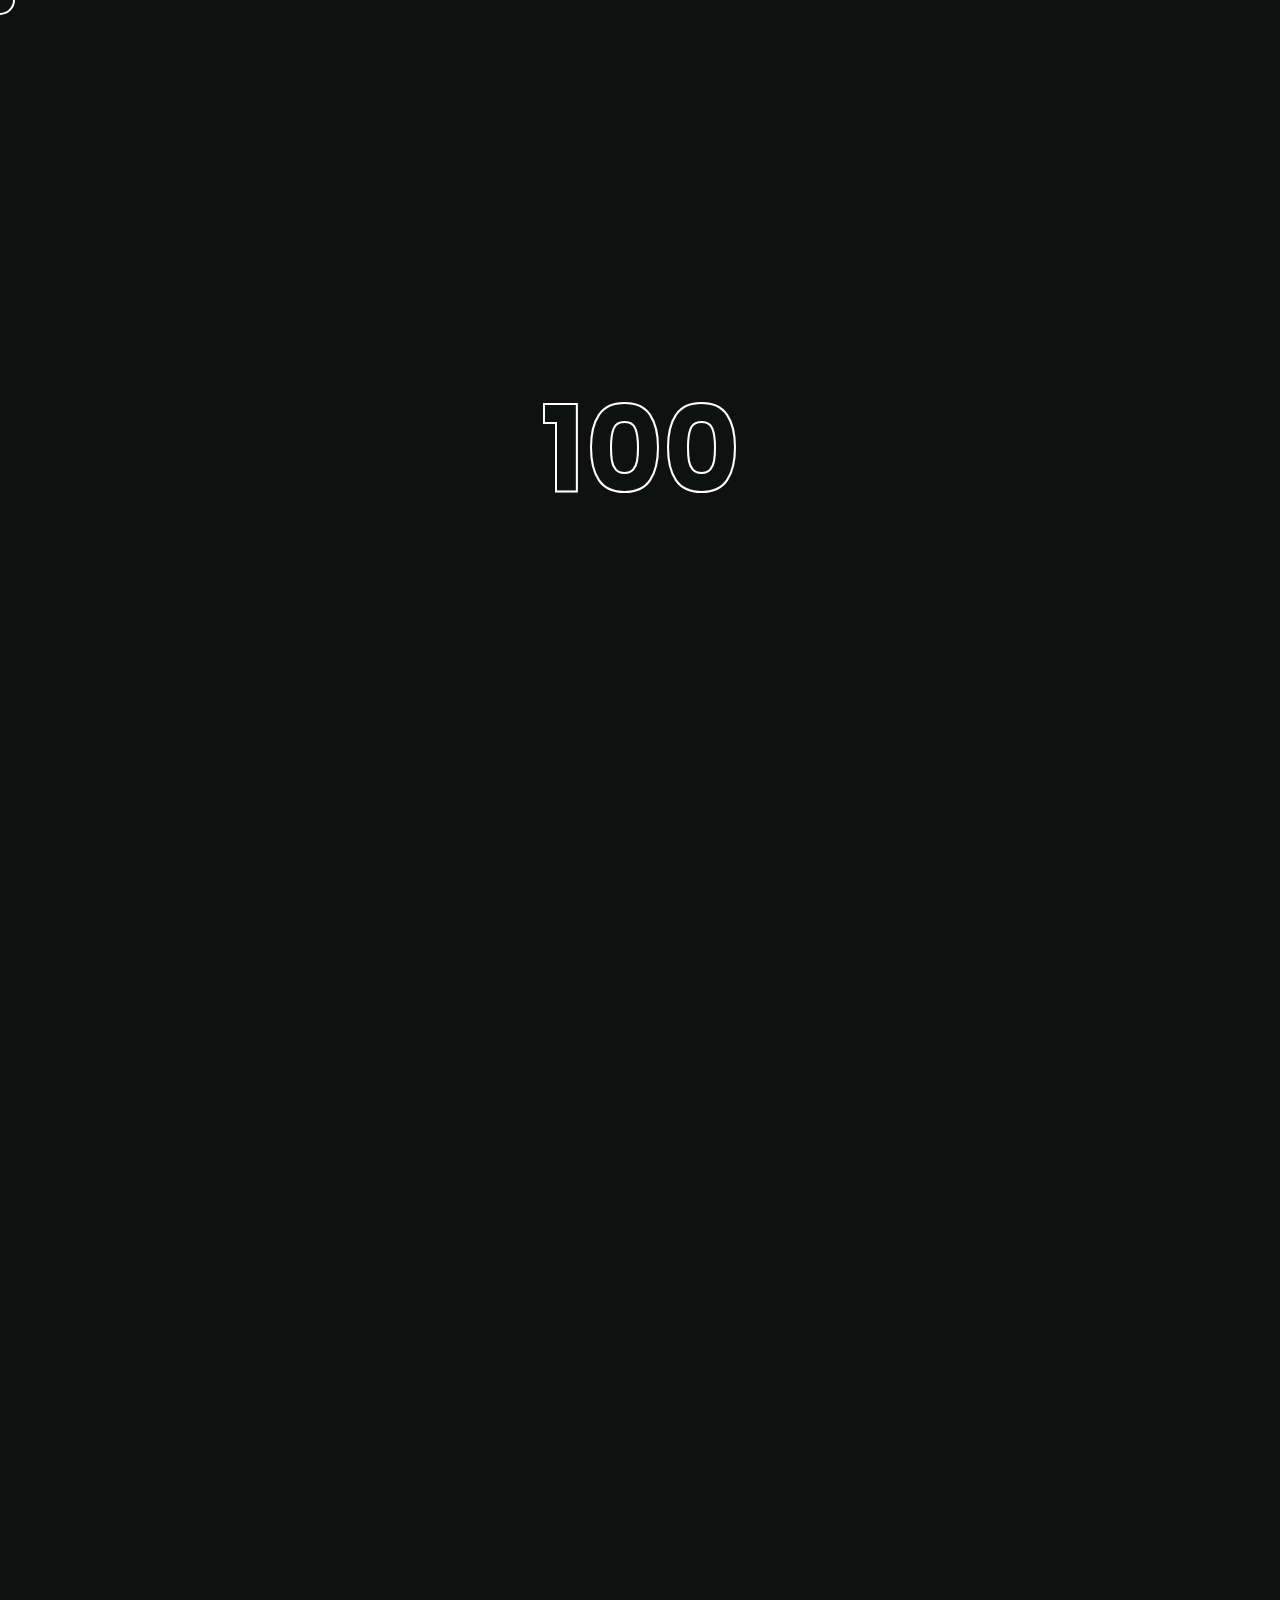
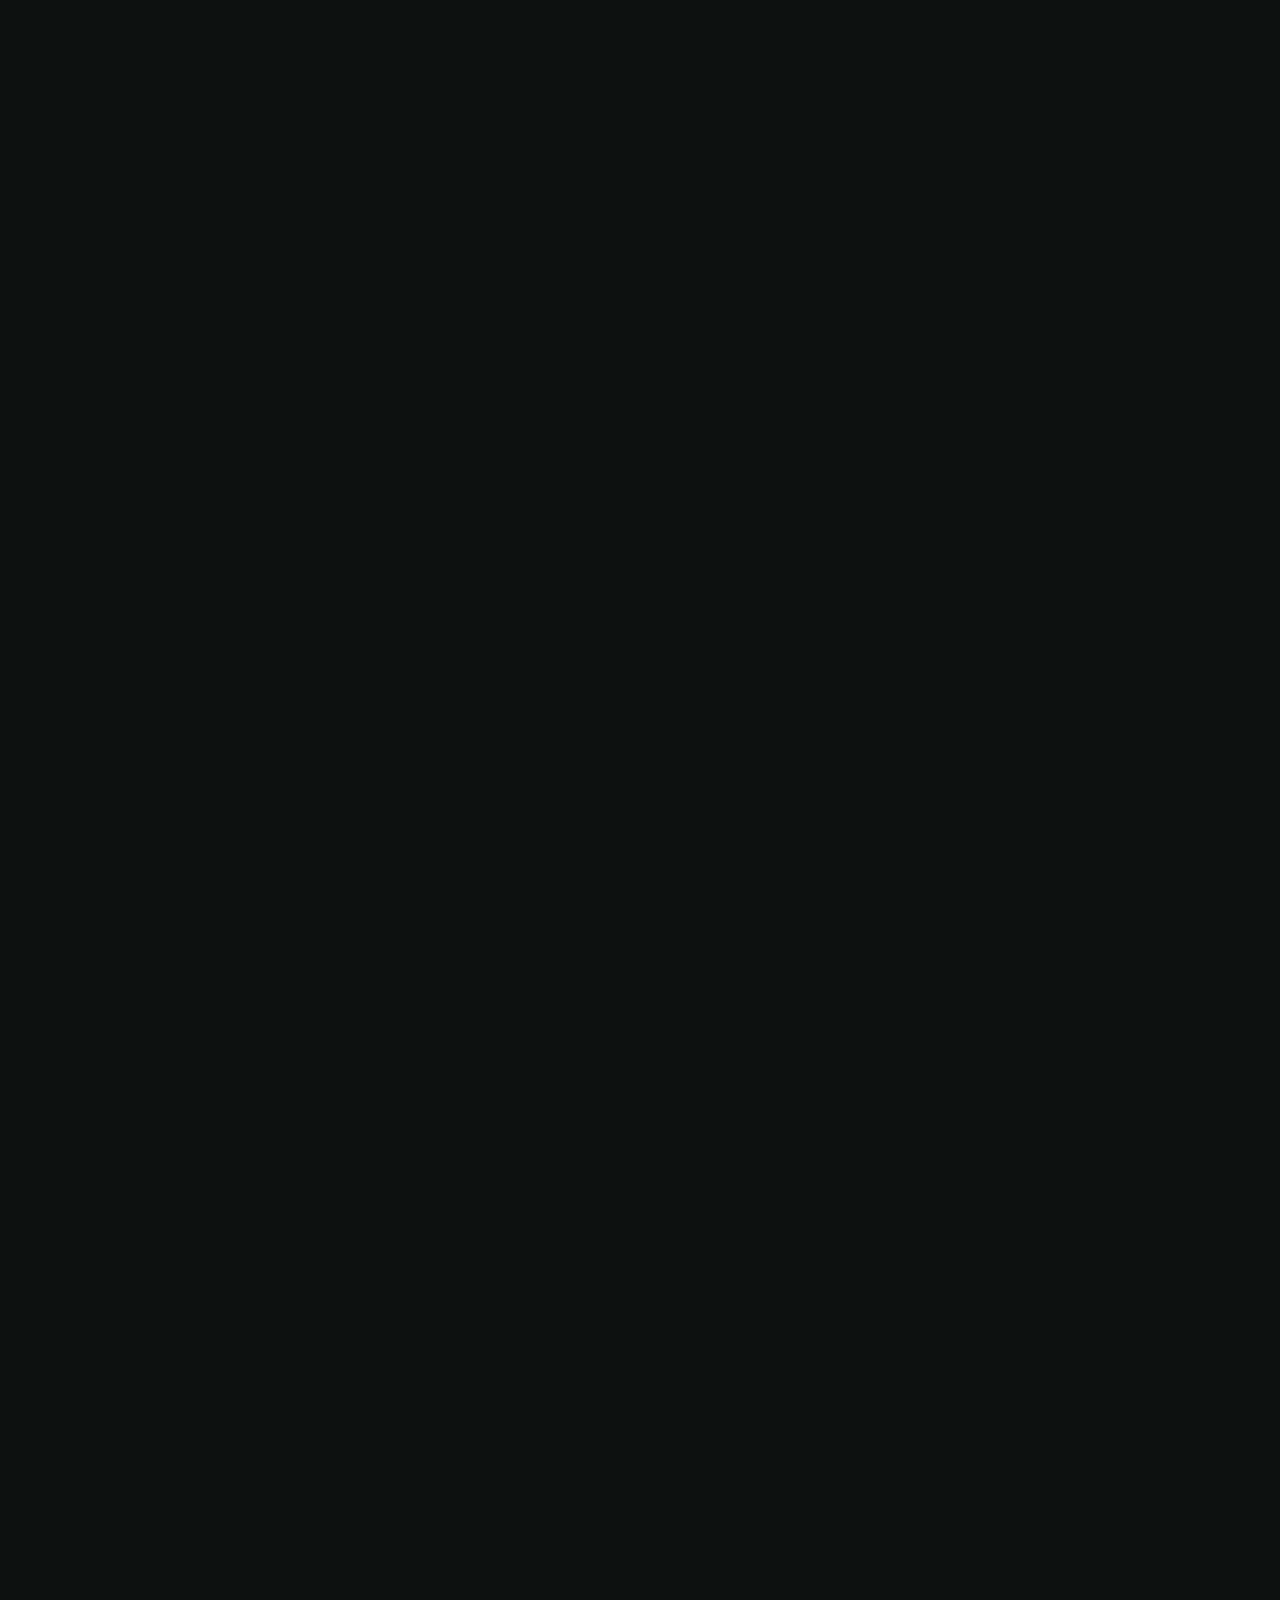
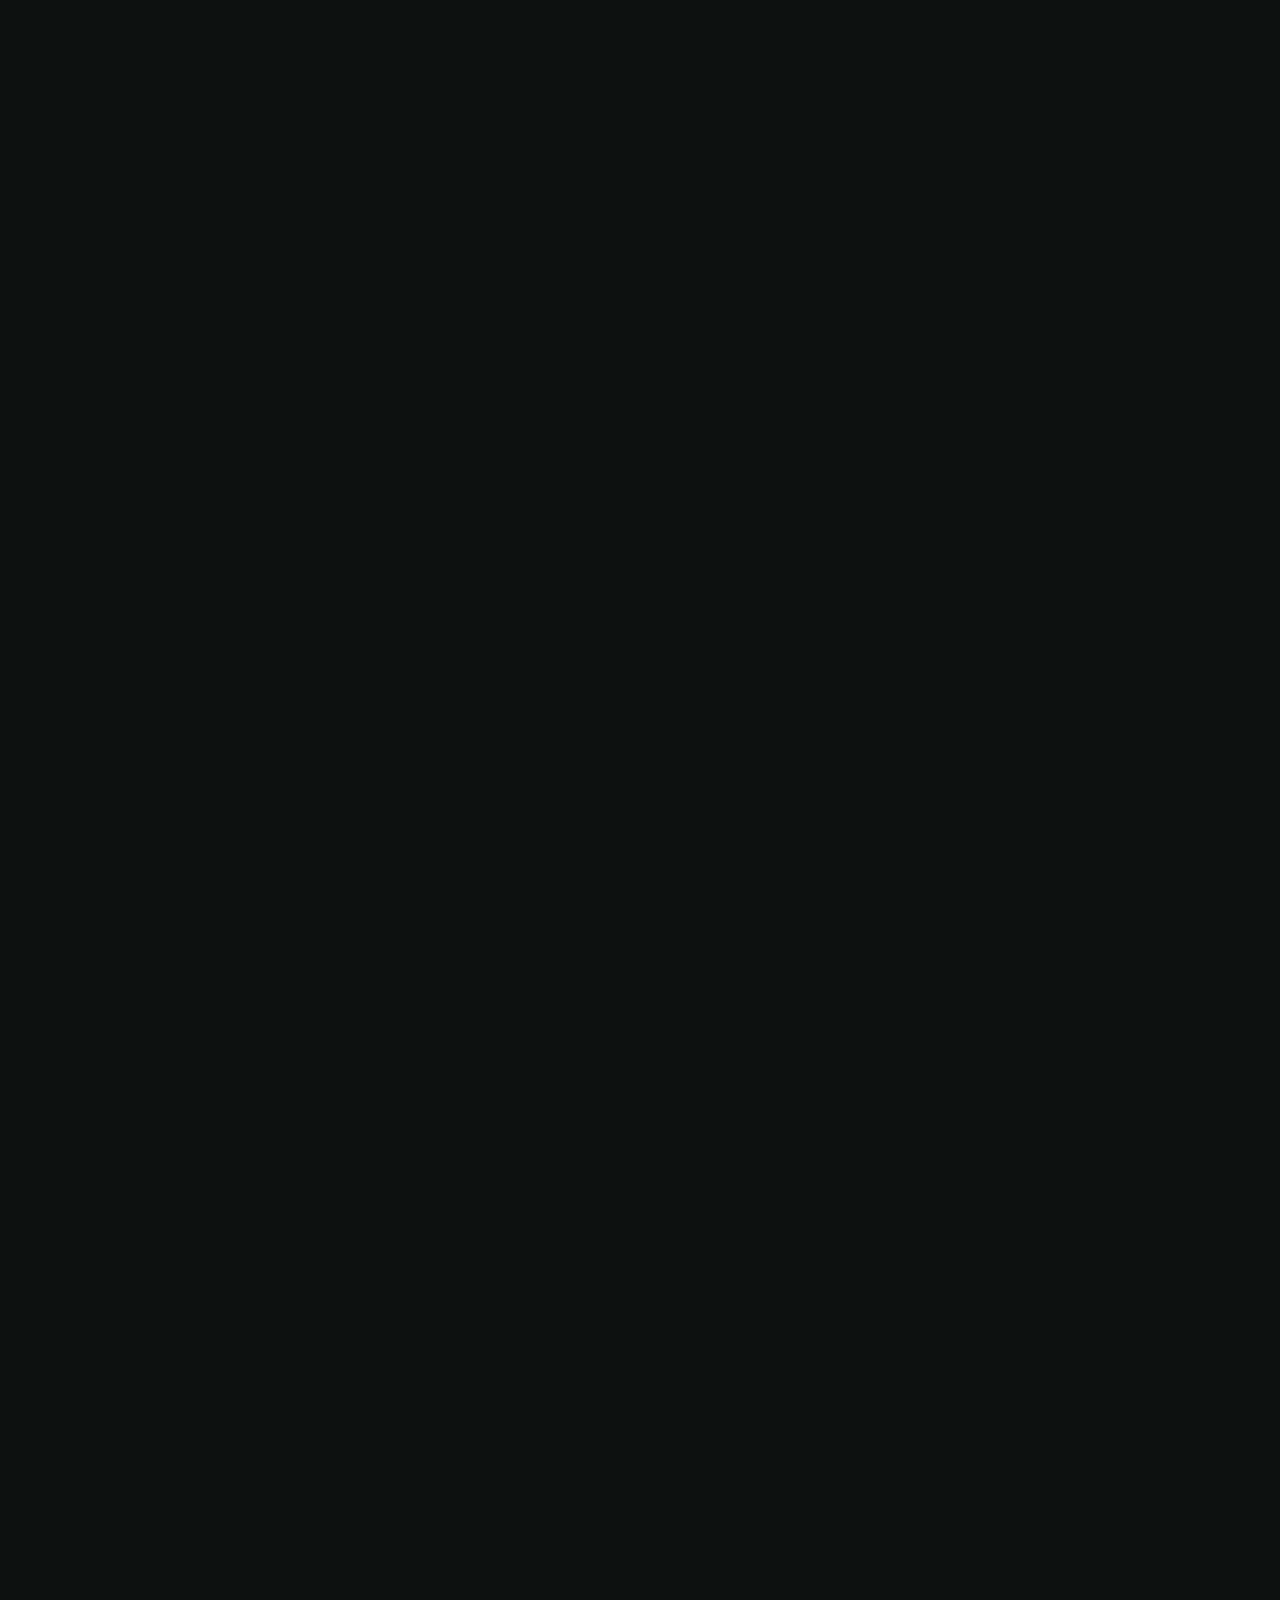
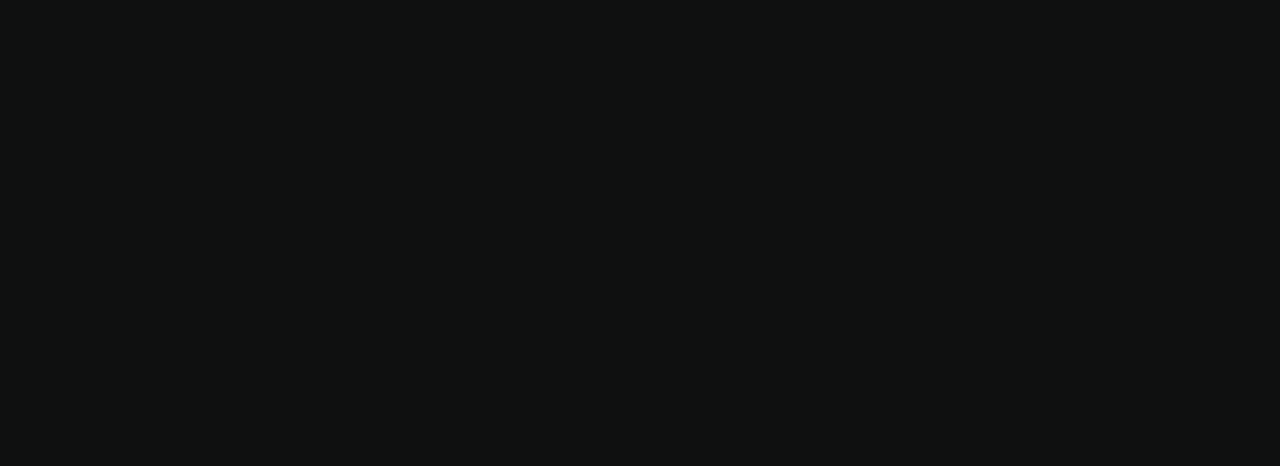
<file: project04.html>
<!DOCTYPE html>
<html lang="en">
<head>
	<!-- Global site tag (gtag.js) - Google Analytics -->
	<script>
		(function(i,s,o,g,r,a,m){i['GoogleAnalyticsObject']=r;i[r]=i[r]||function(){
		(i[r].q=i[r].q||[]).push(arguments)},i[r].l=1*new Date();a=s.createElement(o),
		m=s.getElementsByTagName(o)[0];a.async=1;a.src=g;m.parentNode.insertBefore(a,m)
		})(window,document,'script','https://www.google-analytics.com/analytics.js','ga');
		
		ga('create', '', 'auto');
		ga('send', 'pageview');
	</script>
    
    <title>Foodetarian -  Creative Showcase Portfolio Template</title>
    <meta name="viewport" content="width=device-width, initial-scale=1.0" />
    <meta name="description" content="Download the best Creative Portfolio HTML Template in 2018" />
    <meta name="author" content="Foodetarian Studio">
    <meta charset="UTF-8" />    
    <link rel="icon" type="image/ico" href="favicon.ico" />
    <link href="style.css" rel="stylesheet" />
    <link href="css/font-awesome.min.css" rel="stylesheet" />
    <link href="https://fonts.googleapis.com/css?family=Poppins:300,400,600,700" rel="stylesheet">
   
</head>
    






<body class="hidden">

	
	<main>		
        <!-- Preloader -->
        <div class="preloader-wrap">
            <div class="outer">
                <div class="inner">
                    <div class="percentage" id="precent"></div>                          
                </div>
            </div>
        </div>
        <!--/Preloader -->  
        
        <div class="cd-index cd-main-content">
    
        <!-- Page Content -->
        <div id="page-content" class="light-content">
            
            
            <!-- Header -->
            <header>
                <div id="header-container">
                
                
                <!-- Logo -->
                <div id="logo" class="hide-ball">
                    <a class="ajax-link" data-type="page-transition" href="index.html">
                        <img class="black-logo" src="images/logo-foodetarian-black.png" alt="Foodetarian Logo">
                        <img class="white-logo" src="images/logo-foodetarian-white.png" alt="Foodetarian Logo">
                    </a>
                </div>
                <!--/Logo -->             
                
                <!-- Navigation -->
                <nav>            
                    <ul data-breakpoint="1025" class="flexnav">
                        <li class="link"><a class="link active" href="project04.html#">Home</a>
                          <ul>
                            <li><a class="ajax-link" href="index.html" data-type="page-transition">Split Slider</a></li>
                            <li><a class="ajax-link" href="index-centered.html" data-type="page-transition">Centerd Slider</a></li>
                            <li><a class="ajax-link" href="index-full.html" data-type="page-transition">Fullscreen Slider</a></li>
                          </ul>
                        </li>                         
                        <li class="link"><a class="ajax-link link" data-type="page-transition" href="about.html">About</a></li>                        
                        <li class="link"><a class="ajax-link link" data-type="page-transition" href="contact.html">Contact</a></li>
                        <li class="link"><a class="link" target="_blank" href="#">Buy Now</a></li>               
                    </ul>            
                </nav>
                <!--/Navigation -->
                
                <!-- Menu Burger -->
                <div id="menu-burger">
                    <span></span>
                    <span></span>
                    <span></span>
                    <span></span>
                </div>
                <!--/Menu Burger -->
            
                </div>
            </header>
            <!--/Header -->        
            
            
            <!-- Main -->
            <div id="main">
            
            	<!-- Hero Section -->
                <div id="hero" class="has-image">
                    <div id="hero-styles" class="parallax-onscroll">
                        <div id="hero-caption" class="text-align-center">
                            <div class="inner">
                                <h1 class="hero-title">Born <span>Wild</span></h1> 
                                <h2 class="hero-subtitle">This means to serve someone and look up to them</h2>
                                
                                <div class="scroll-down-wrap no-border link">
                                    <a href="project04.html#" class="section-down-arrow ">
                                        <svg class="nectar-scroll-icon" viewBox="0 0 30 45" enable-background="new 0 0 30 45">
                                            <path class="nectar-scroll-icon-path" fill="none" stroke="#ffffff" stroke-width="2" stroke-miterlimit="10" d="M15,1.118c12.352,0,13.967,12.88,13.967,12.88v18.76  c0,0-1.514,11.204-13.967,11.204S0.931,32.966,0.931,32.966V14.05C0.931,14.05,2.648,1.118,15,1.118z">
                                            </path>
                                        </svg>
                                    </a>
                                </div>                                              
                            </div>
                        </div>                                            
                    </div>
                </div>
                <div id="hero-bg-wrapper">
                    <div id="hero-image-parallax">
                        <div id="hero-bg-image" style="background-image:url(images/04hero.jpg)"></div>
                    </div>
                </div>                         
                <!--/Hero Section -->   
                     
                
                <!-- Main Content -->
                <div id="main-content">
                	<div id="main-page-content">
                        
                        <!-- Row --> 
                        <div class="vc_row small row_padding_top row_padding_bottom">
                        
                            <div class="container">           
                            
                                <h4 class="has-animation" data-delay="10">Undefeated Samurai</h4>                
                                
                                <p class="has-animation" data-delay="50">In general, samurai, aristocrats, and priests had a very high literacy rate in kanji. Recent studies have shown that literacy in kanji among other groups in society was somewhat higher than previously understood. For example, court documents, birth and death records and marriage records from the Kamakura period, submitted by farmers, were prepared in Kanji. Both the kanji literacy rate and skills in math improved toward the end of Kamakura period.</p>

								<p class="has-animation" data-delay="100">Some samurai had buke bunko, or "warrior library", a personal library that held texts on strategy, the science of warfare, and other documents that would have proved useful during the warring era of feudal Japan. One such library held 20,000 volumes.</p>
								<a href="https://www.behance.net/gallery/68832145/Undefeated" target="_blank" class="link has-animation" data-delay="50"><span>Read More</span></a>
                            
                            </div>
                        
                        </div>
                        <!--/Row -->
                            
                        <!-- Row --> 
                        <div class="vc_row full">
                        
                            <div class="container">
                            
                                <figure class="has-animation" data-delay="10" >
                                    <img src="images/projects/bw01.jpg" alt="Image Title">               
                                    <figcaption>Image Caption</figcaption>
                                </figure>
                            
                            </div>
                        
                        </div>
                        <!--/Row -->
                        
                        <!-- Row --> 
                        <div class="vc_row row_padding_top row_padding_bottom">
                        
                            <div class="container">
                            
                                <figure class="has-animation" data-delay="10" >
                                    <img src="images/projects/bw02.jpg" alt="Image Title">               
                                    <figcaption>Image Caption</figcaption>
                                </figure>
                            
                            </div>
                        
                        </div>
                        <!--/Row -->
                        
                        <!-- Row --> 
                        <div class="vc_row full">
                        
                            <div class="container">
                            
                                <figure class="has-animation" data-delay="10" >
                                    <img src="images/projects/bw03.jpg" alt="Image Title">               
                                    <figcaption>Image Caption</figcaption>
                                </figure>
                            
                            </div>
                        
                        </div>
                        <!--/Row -->
                        
                        <!-- Row --> 
                        <div class="vc_row row_padding_top row_padding_bottom">
                        
                            <div class="container">
                            
                                <figure class="has-animation" data-delay="10" >
                                    <img src="images/projects/bw04.jpg" alt="Image Title">               
                                    <figcaption>Image Caption</figcaption>
                                </figure>
                            
                            </div>
                        
                        </div>
                        <!--/Row -->
                        
                        <!-- Row --> 
                        <div class="vc_row full">
                        
                            <div class="container">
                            
                                <figure class="has-animation" data-delay="10" >
                                    <img src="images/projects/bw05.jpg" alt="Image Title">               
                                    <figcaption>Image Caption</figcaption>
                                </figure>
                            
                            </div>
                        
                        </div>
                        <!--/Row -->						
                    
                    </div>
                	<!--/Main Page Content --> 
                    
                    <!-- Project Navigation --> 
                    <div id="project-nav">
                        <div class="next-project-wrap">
                            <div class="next-project-image" style="background-image:url(images/05hero.jpg)"></div>
                            <a class="next-project-title next-ajax-link-project hide-ball " data-type="page-transition" href="project05.html">
                                <div class="main-title">Kitchen <span>Options</span></div>
                                <div class="main-subtitle">Next Project</div>
                            </a>
                        </div>
                    </div>      
                    <!--/Project Navigation -->
                                        	
                            
                </div>
                <!--/Main Content --> 
            </div>
            <!--/Main --> 
            
            
            <!-- Footer -->
            <footer class="hidden">        	
                <div id="footer-container">
                	
                    <div class="copyright-wrap">            	
                        <div class="copyright-icon"><i class="fa fa-copyright" aria-hidden="true"></i></div>
                        <div class="copyright-text">Copyright</div>
                        <div class="copyright">
                            <p>2018 © <a class="link" target="_blank" href="https://www.clapat.com/themes/grenada/">Grenada Theme</a>. Design by <a class="link" target="_blank" href="https://www.clapat.com/">Clapat</a>.</p>
                        </div>                
                    </div>
                    
                    <div class="socials-wrap">            	
                        <div class="socials-icon"><i class="fa fa-share-alt" aria-hidden="true"></i></div>
                        <div class="socials-text">Follow Us</div>
                        <ul class="socials">
                            <li><span class="parallax-wrap"><a class="parallax-element" href="https://www.facebook.com/clapat.ro" target="_blank">Fb</a></span></li>
                            <li><span class="parallax-wrap"><a class="parallax-element" href="https://www.dribbble.com/clapat" target="_blank">Db</a></span></li>
                            <li><span class="parallax-wrap"><a class="parallax-element" href="https://www.twitter.com/clapatdesign" target="_blank">Tw</a></span></li>
                            <li><span class="parallax-wrap"><a class="parallax-element" href="https://www.behance.com/clapat" target="_blank">Be</a></span></li>
                        </ul>                
                    </div>
                    
                </div>
            </footer>
            <!--/Footer -->
            
            
		</div>    
        <!--/Page Content -->
    
		</div>
	</main>
    
    
    
    
    <div class="cd-cover-layer"></div>
    <div id="magic-cursor">
        <div id="ball">
        	<div id="ball-loader"></div>
        </div>
    </div>
    <div id="rotate-device"></div>
		
    <script src="js/jquery.min.js"></script>
    <script src="js/plugins.js"></script>
    <script src="js/scripts.js"></script>



</body>

</html>
</file>
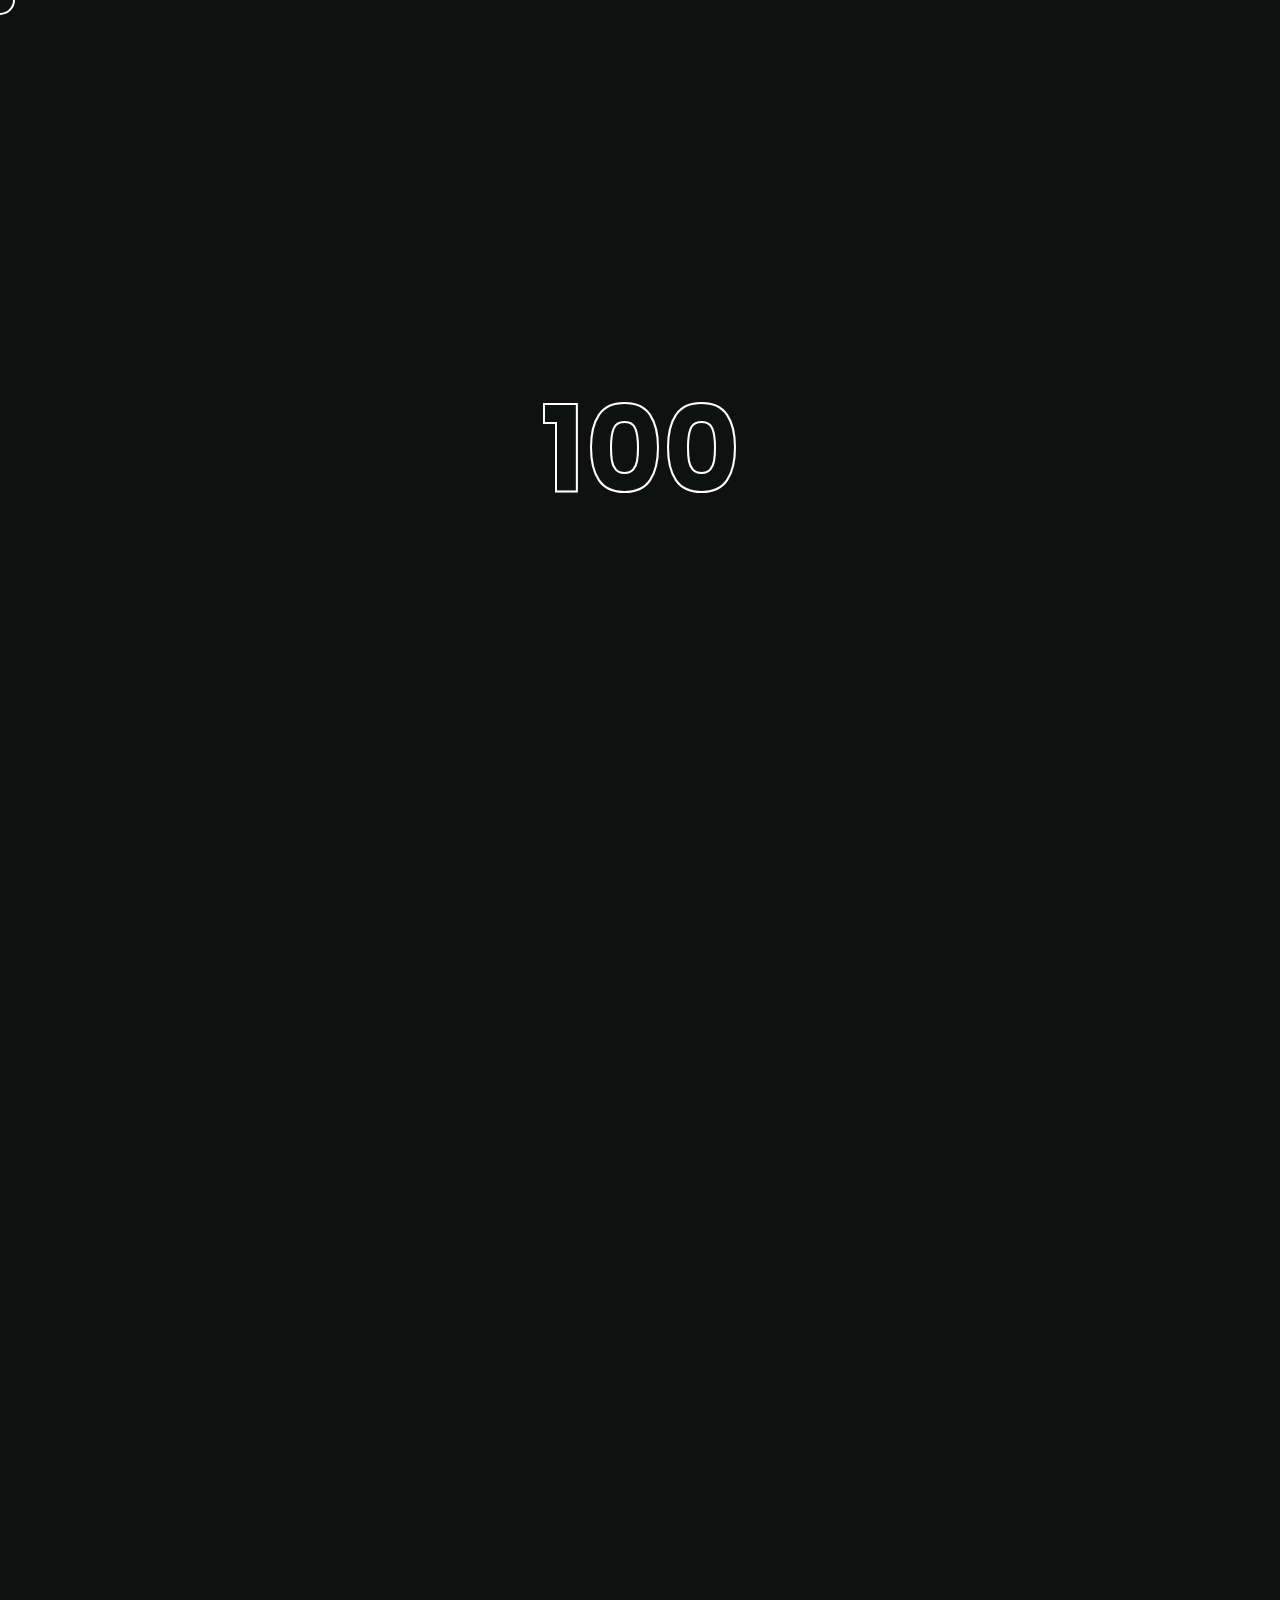
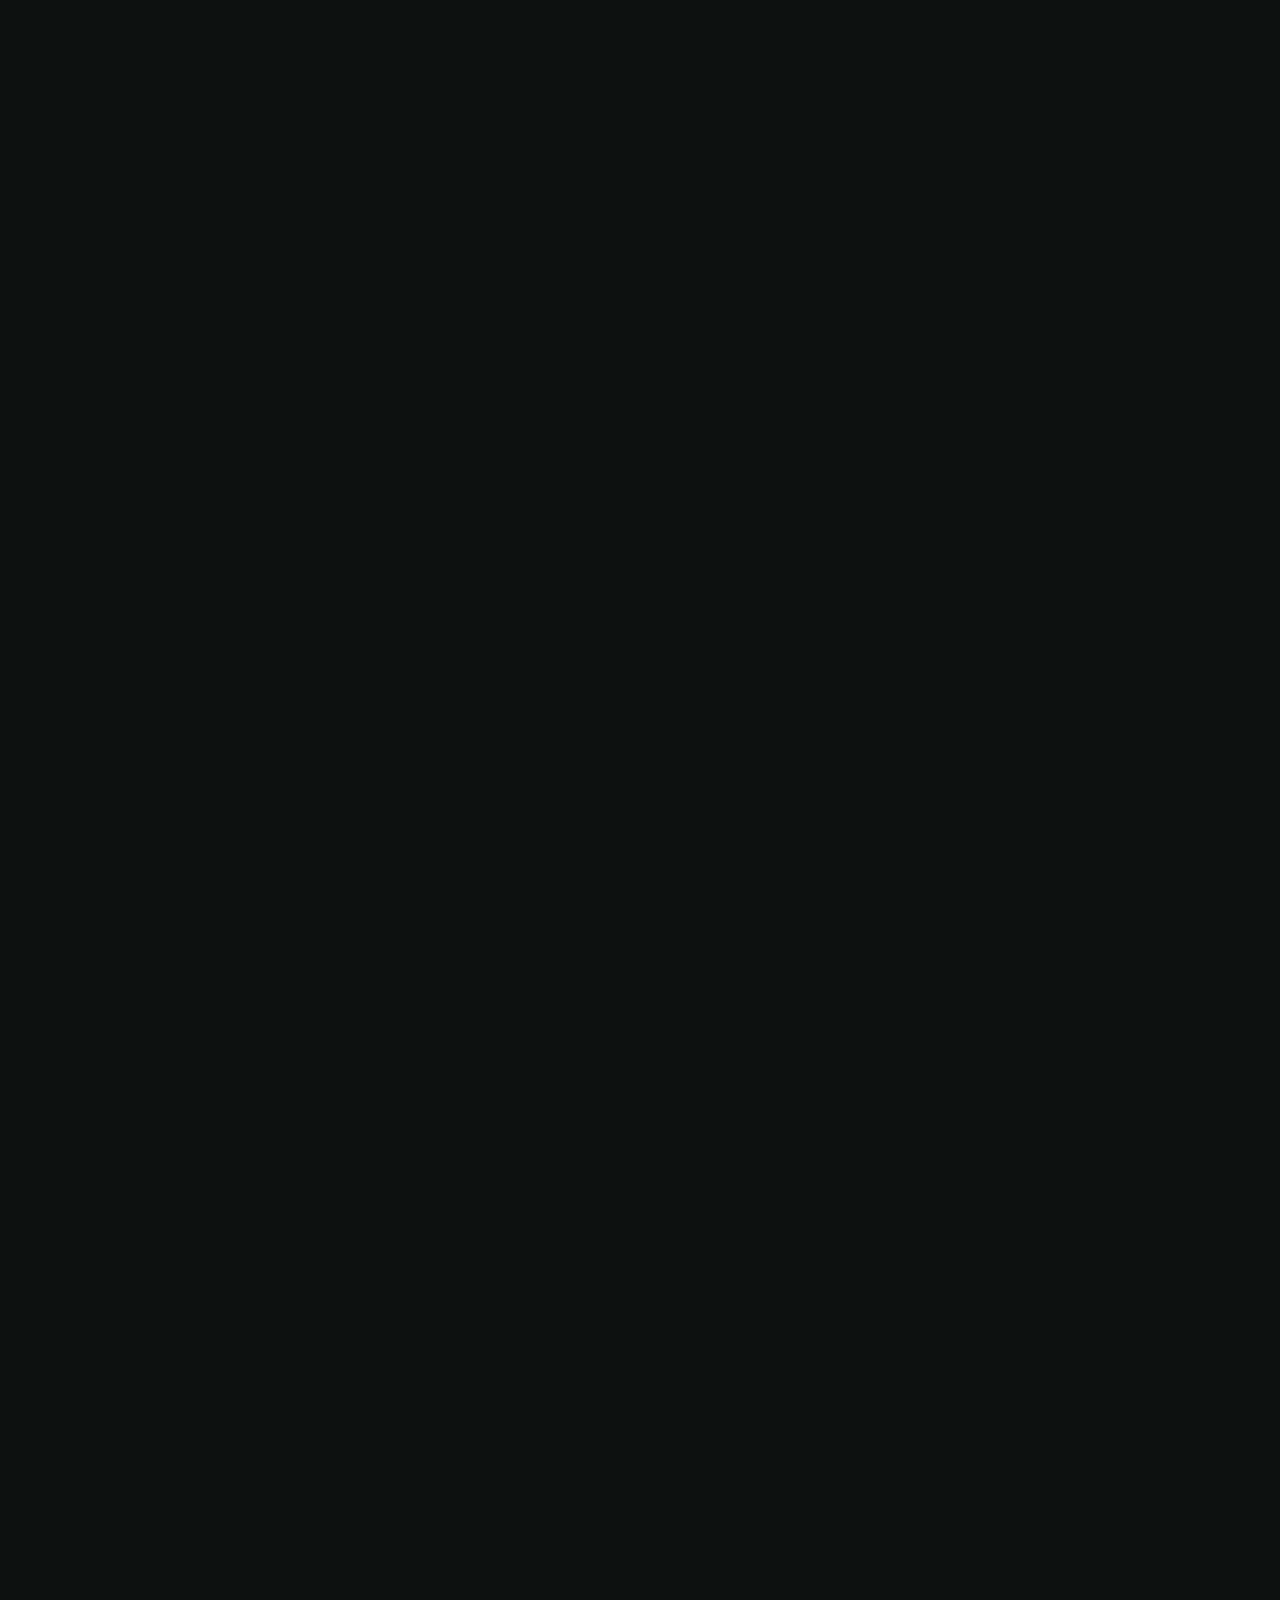
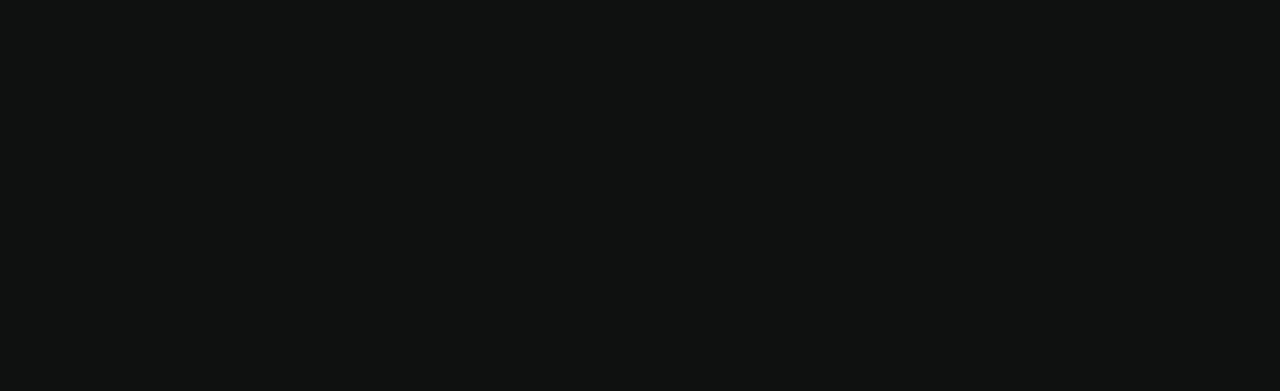
<file: project05.html>
<!DOCTYPE html>
<html lang="en">
<head>
	<!-- Global site tag (gtag.js) - Google Analytics -->
	<script>
		(function(i,s,o,g,r,a,m){i['GoogleAnalyticsObject']=r;i[r]=i[r]||function(){
		(i[r].q=i[r].q||[]).push(arguments)},i[r].l=1*new Date();a=s.createElement(o),
		m=s.getElementsByTagName(o)[0];a.async=1;a.src=g;m.parentNode.insertBefore(a,m)
		})(window,document,'script','https://www.google-analytics.com/analytics.js','ga');
		
		ga('create', '', 'auto');
		ga('send', 'pageview');
	</script>
    
    <title>Foodetarian -  Creative Showcase Portfolio Template</title>
    <meta name="viewport" content="width=device-width, initial-scale=1.0" />
    <meta name="description" content="Download the best Creative Portfolio HTML Template in 2018" />
    <meta name="author" content="Foodetarian Studio">
    <meta charset="UTF-8" />    
    <link rel="icon" type="image/ico" href="favicon.ico" />
    <link href="style.css" rel="stylesheet" />
    <link href="css/font-awesome.min.css" rel="stylesheet" />
    <link href="https://fonts.googleapis.com/css?family=Poppins:300,400,600,700" rel="stylesheet">
   
</head>
    






<body class="hidden">

	
	<main>		
        <!-- Preloader -->
        <div class="preloader-wrap">
            <div class="outer">
                <div class="inner">
                    <div class="percentage" id="precent"></div>                          
                </div>
            </div>
        </div>
        <!--/Preloader -->  
        
        <div class="cd-index cd-main-content">
    
        <!-- Page Content -->
        <div id="page-content" class="light-content">
            
            
            <!-- Header -->
            <header>
                <div id="header-container">
                
                
                <!-- Logo -->
                <div id="logo" class="hide-ball">
                    <a class="ajax-link" data-type="page-transition" href="index.html">
                        <img class="black-logo" src="images/logo-foodetarian-black.png" alt="Foodetarian Logo">
                        <img class="white-logo" src="images/logo-foodetarian-white.png" alt="Foodetarian Logo">
                    </a>
                </div>
                <!--/Logo -->             
                
                <!-- Navigation -->
                <nav>            
                    <ul data-breakpoint="1025" class="flexnav">
                        <li class="link"><a class="link active" href="project05.html#">Home</a>
                          <ul>
                            <li><a class="ajax-link" href="index.html" data-type="page-transition">Split Slider</a></li>
                            <li><a class="ajax-link" href="index-centered.html" data-type="page-transition">Centerd Slider</a></li>
                            <li><a class="ajax-link" href="index-full.html" data-type="page-transition">Fullscreen Slider</a></li>
                          </ul>
                        </li>                         
                        <li class="link"><a class="ajax-link link" data-type="page-transition" href="about.html">About</a></li>                        
                        <li class="link"><a class="ajax-link link" data-type="page-transition" href="contact.html">Contact</a></li>
                        <li class="link"><a class="link" target="_blank" href="#">Buy Now</a></li>               
                    </ul>            
                </nav>
                <!--/Navigation -->
                
                <!-- Menu Burger -->
                <div id="menu-burger">
                    <span></span>
                    <span></span>
                    <span></span>
                    <span></span>
                </div>
                <!--/Menu Burger -->
            
                </div>
            </header>
            <!--/Header -->        
            
            
            <!-- Main -->
            <div id="main">
            
            	<!-- Hero Section -->
                <div id="hero" class="has-image">
                    <div id="hero-styles" class="parallax-onscroll">
                        <div id="hero-caption" class="text-align-center">
                            <div class="inner">
                                <h1 class="hero-title">Kitchen <span>Options</span></h1> 
                                <h2 class="hero-subtitle">Create your perfect look with our modern furniture</h2>
                                
                                <div class="scroll-down-wrap no-border link">
                                    <a href="project05.html#" class="section-down-arrow ">
                                        <svg class="nectar-scroll-icon" viewBox="0 0 30 45" enable-background="new 0 0 30 45">
                                            <path class="nectar-scroll-icon-path" fill="none" stroke="#ffffff" stroke-width="2" stroke-miterlimit="10" d="M15,1.118c12.352,0,13.967,12.88,13.967,12.88v18.76  c0,0-1.514,11.204-13.967,11.204S0.931,32.966,0.931,32.966V14.05C0.931,14.05,2.648,1.118,15,1.118z">
                                            </path>
                                        </svg>
                                    </a>
                                </div>                                              
                            </div>
                        </div>                                            
                    </div>
                </div>
                <div id="hero-bg-wrapper">
                    <div id="hero-image-parallax">
                        <div id="hero-bg-image" style="background-image:url(images/05hero.jpg)"></div>
                    </div>
                </div>                         
                <!--/Hero Section -->   
                     
                
                <!-- Main Content -->
                <div id="main-content">
                	<div id="main-page-content">
                        
                     	<!-- Row --> 
                        <div class="vc_row small row_padding_top row_padding_bottom">
                        
                            <div class="container">           
                            
                                <h4 class="has-animation" data-delay="10">Undefeated Samurai</h4>                
                                
                                <p class="has-animation" data-delay="50">In general, samurai, aristocrats, and priests had a very high literacy rate in kanji. Recent studies have shown that literacy in kanji among other groups in society was somewhat higher than previously understood. For example, court documents, birth and death records and marriage records from the Kamakura period, submitted by farmers, were prepared in Kanji. Both the kanji literacy rate and skills in math improved toward the end of Kamakura period.</p>
								<a href="https://www.behance.net/gallery/57416273/kitchen-and-bathroom-accessories" target="_blank" class="link has-animation" data-delay="50"><span>Read More</span></a>
                            
                            </div>
                        
                        </div>
                        <!--/Row -->
                        
                        
                        <!-- Row -->
                        <div class="vc_row full row_padding_bottom">
                            
                            <div class="container has-animation" data-delay="100">
                                
                                <div class="carousel">
                                    <div class="slide"><img src="images/projects/ko02.jpg" alt="Image Title"></div>
                                    <div class="slide"><img src="images/projects/ko03.jpg" alt="Image Title"></div>
                                    <div class="slide"><img src="images/projects/ko04.jpg" alt="Image Title"></div>
                                    <div class="slide"><img src="images/projects/ko05.jpg" alt="Image Title"></div>      
                                </div>
                                
                            </div>
                            
                        </div>
                        <!--/Row -->
                        
                        
						<!-- Row -->
                        <div class="vc_row small row_padding_bottom">
                            
                            <div class="container">
                                
                                <h4 class="has-animation" data-delay="10">It's all about design</h4>                        
                                
                                <p class="has-animation" data-delay="40">This well established Property Agent in Paris blew their competition out of the water with this beautifully designed property portfolio site. Obsessive attention to detail and a mobile first approach resulted in a site with a sophisticated light-box feature that adapts seamlessly to phone, tablet and desktop.</p>
                                
                            </div>
                            
                        </div>
                        <!--/Row -->
                        
                        
                        <!-- Row --> 
                        <div class="vc_row full">
                        
                            <div class="container">
                            
                                <figure class="has-animation" data-delay="10" >
                                    <img src="images/projects/ko01.jpg" alt="Image Title">               
                                    <figcaption>Image Caption</figcaption>
                                </figure>
                            
                            </div>
                        
                        </div>
                        <!--/Row -->
					
                    
                    </div>
                	<!--/Main Page Content --> 
                    
                    <!-- Project Navigation --> 
                    <div id="project-nav">
                        <div class="next-project-wrap">
                            <div class="next-project-image" style="background-image:url(images/06hero.jpg)"></div>
                            <a class="next-project-title next-ajax-link-project hide-ball " data-type="page-transition" href="project06.html">
                                <div class="main-title">Baseball <span>Game</span></div>
                                <div class="main-subtitle">Next Project</div>
                            </a>
                        </div>
                    </div>      
                    <!--/Project Navigation -->
                                        	
                            
                </div>
                <!--/Main Content --> 
            </div>
            <!--/Main --> 
            
            
            <!-- Footer -->
            <footer class="hidden">        	
                <div id="footer-container">
                	
                    <div class="copyright-wrap">            	
                        <div class="copyright-icon"><i class="fa fa-copyright" aria-hidden="true"></i></div>
                        <div class="copyright-text">Copyright</div>
                        <div class="copyright">
                            <p>2018 © <a class="link" target="_blank" href="https://www.clapat.com/themes/grenada/">Grenada Theme</a>. Design by <a class="link" target="_blank" href="https://www.clapat.com/">Clapat</a>.</p>
                        </div>                
                    </div>
                    
                    <div class="socials-wrap">            	
                        <div class="socials-icon"><i class="fa fa-share-alt" aria-hidden="true"></i></div>
                        <div class="socials-text">Follow Us</div>
                        <ul class="socials">
                            <li><span class="parallax-wrap"><a class="parallax-element" href="https://www.facebook.com/clapat.ro" target="_blank">Fb</a></span></li>
                            <li><span class="parallax-wrap"><a class="parallax-element" href="https://www.dribbble.com/clapat" target="_blank">Db</a></span></li>
                            <li><span class="parallax-wrap"><a class="parallax-element" href="https://www.twitter.com/clapatdesign" target="_blank">Tw</a></span></li>
                            <li><span class="parallax-wrap"><a class="parallax-element" href="https://www.behance.com/clapat" target="_blank">Be</a></span></li>
                        </ul>                
                    </div>
                    
                </div>
            </footer>
            <!--/Footer -->
            
            
		</div>    
        <!--/Page Content -->
    
		</div>
	</main>
    
    
    
    
    <div class="cd-cover-layer"></div>
    <div id="magic-cursor">
        <div id="ball">
        	<div id="ball-loader"></div>
        </div>
    </div>
    <div id="rotate-device"></div>
		
    <script src="js/jquery.min.js"></script>
    <script src="js/plugins.js"></script>
    <script src="js/scripts.js"></script>



</body>

</html>
</file>
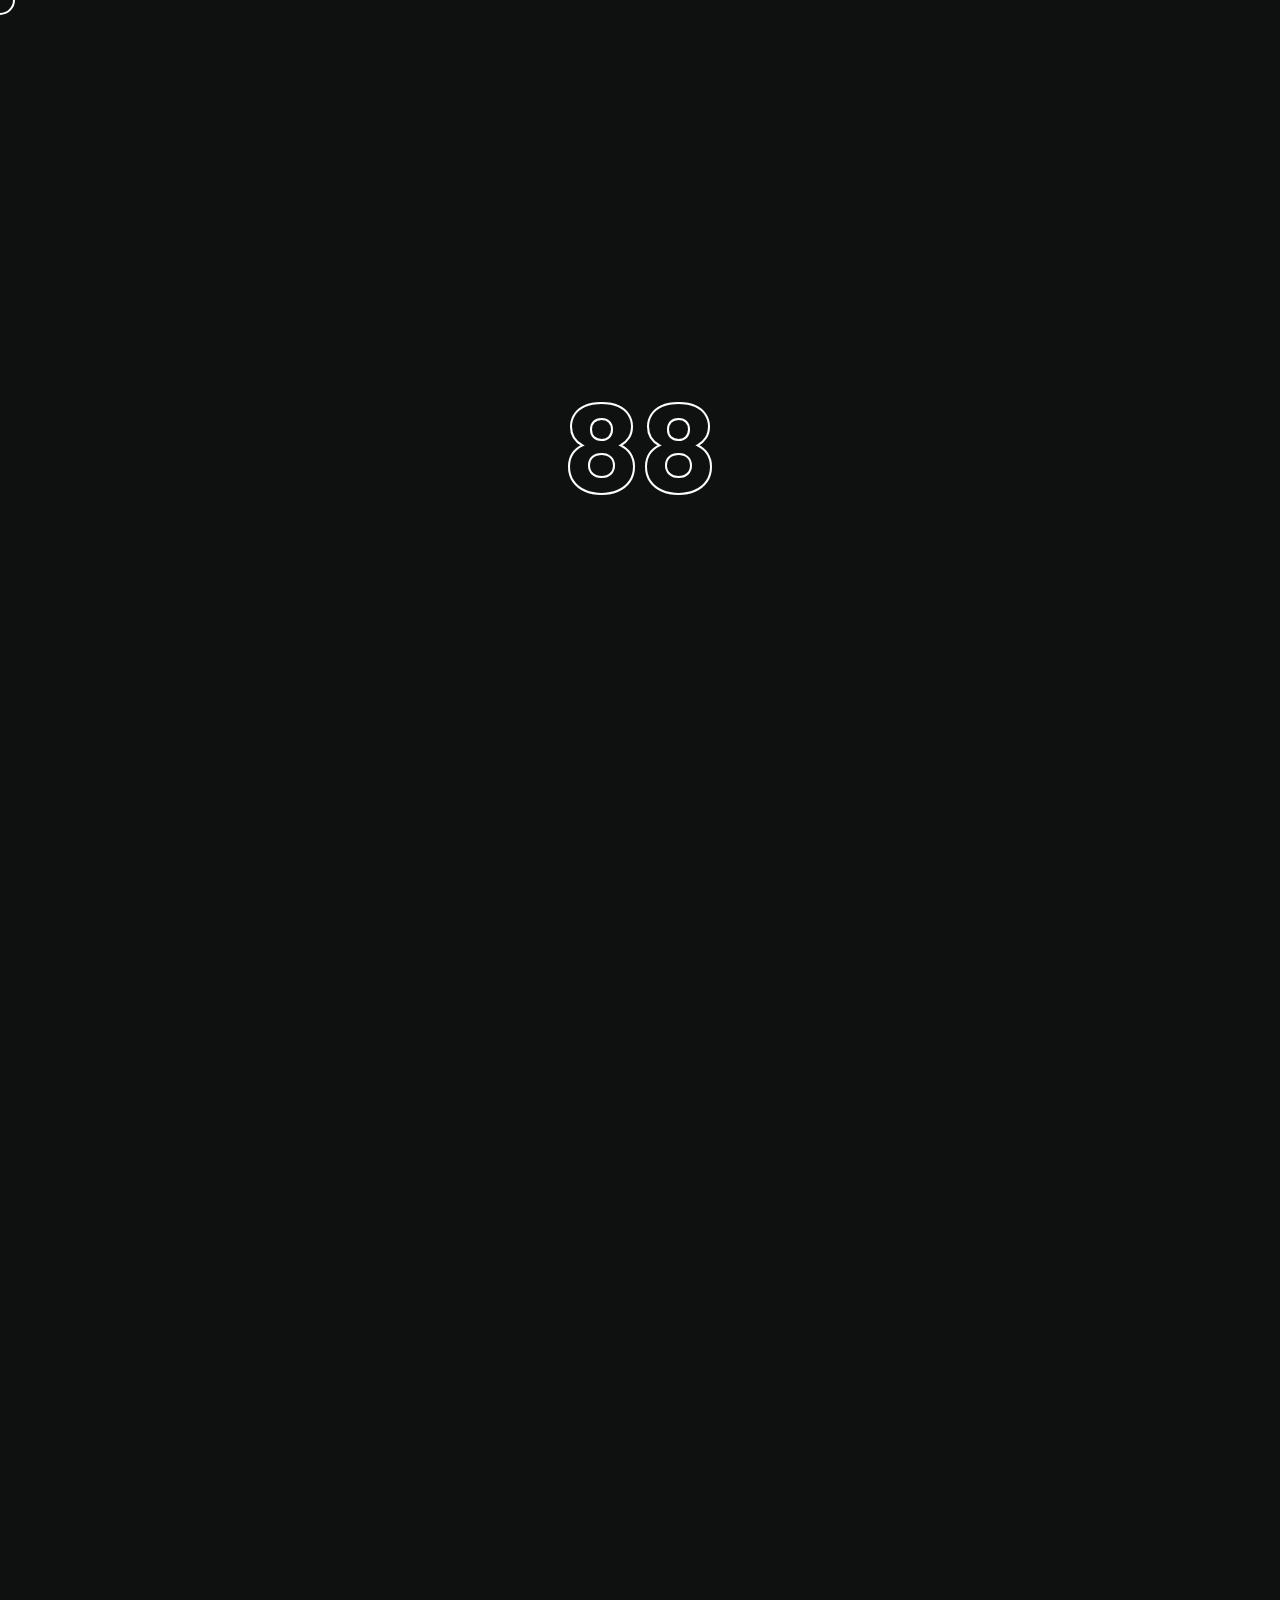
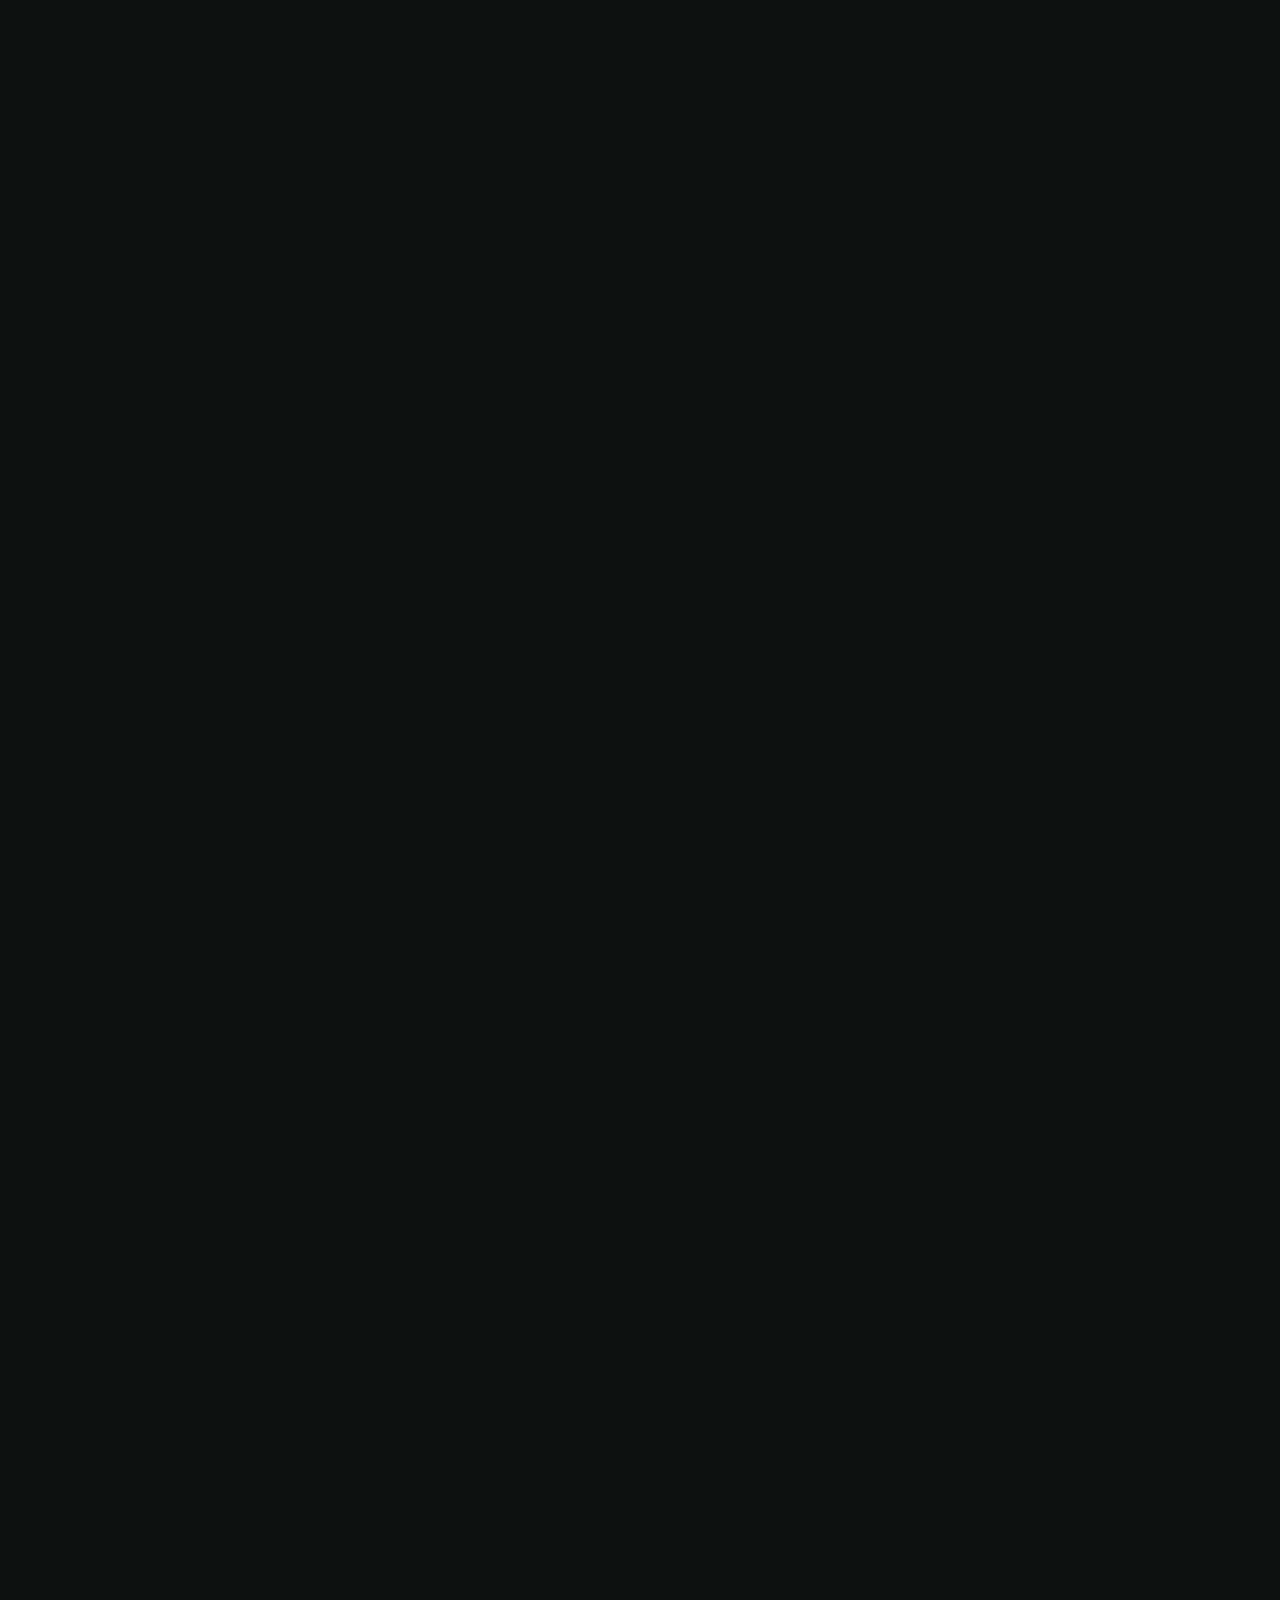
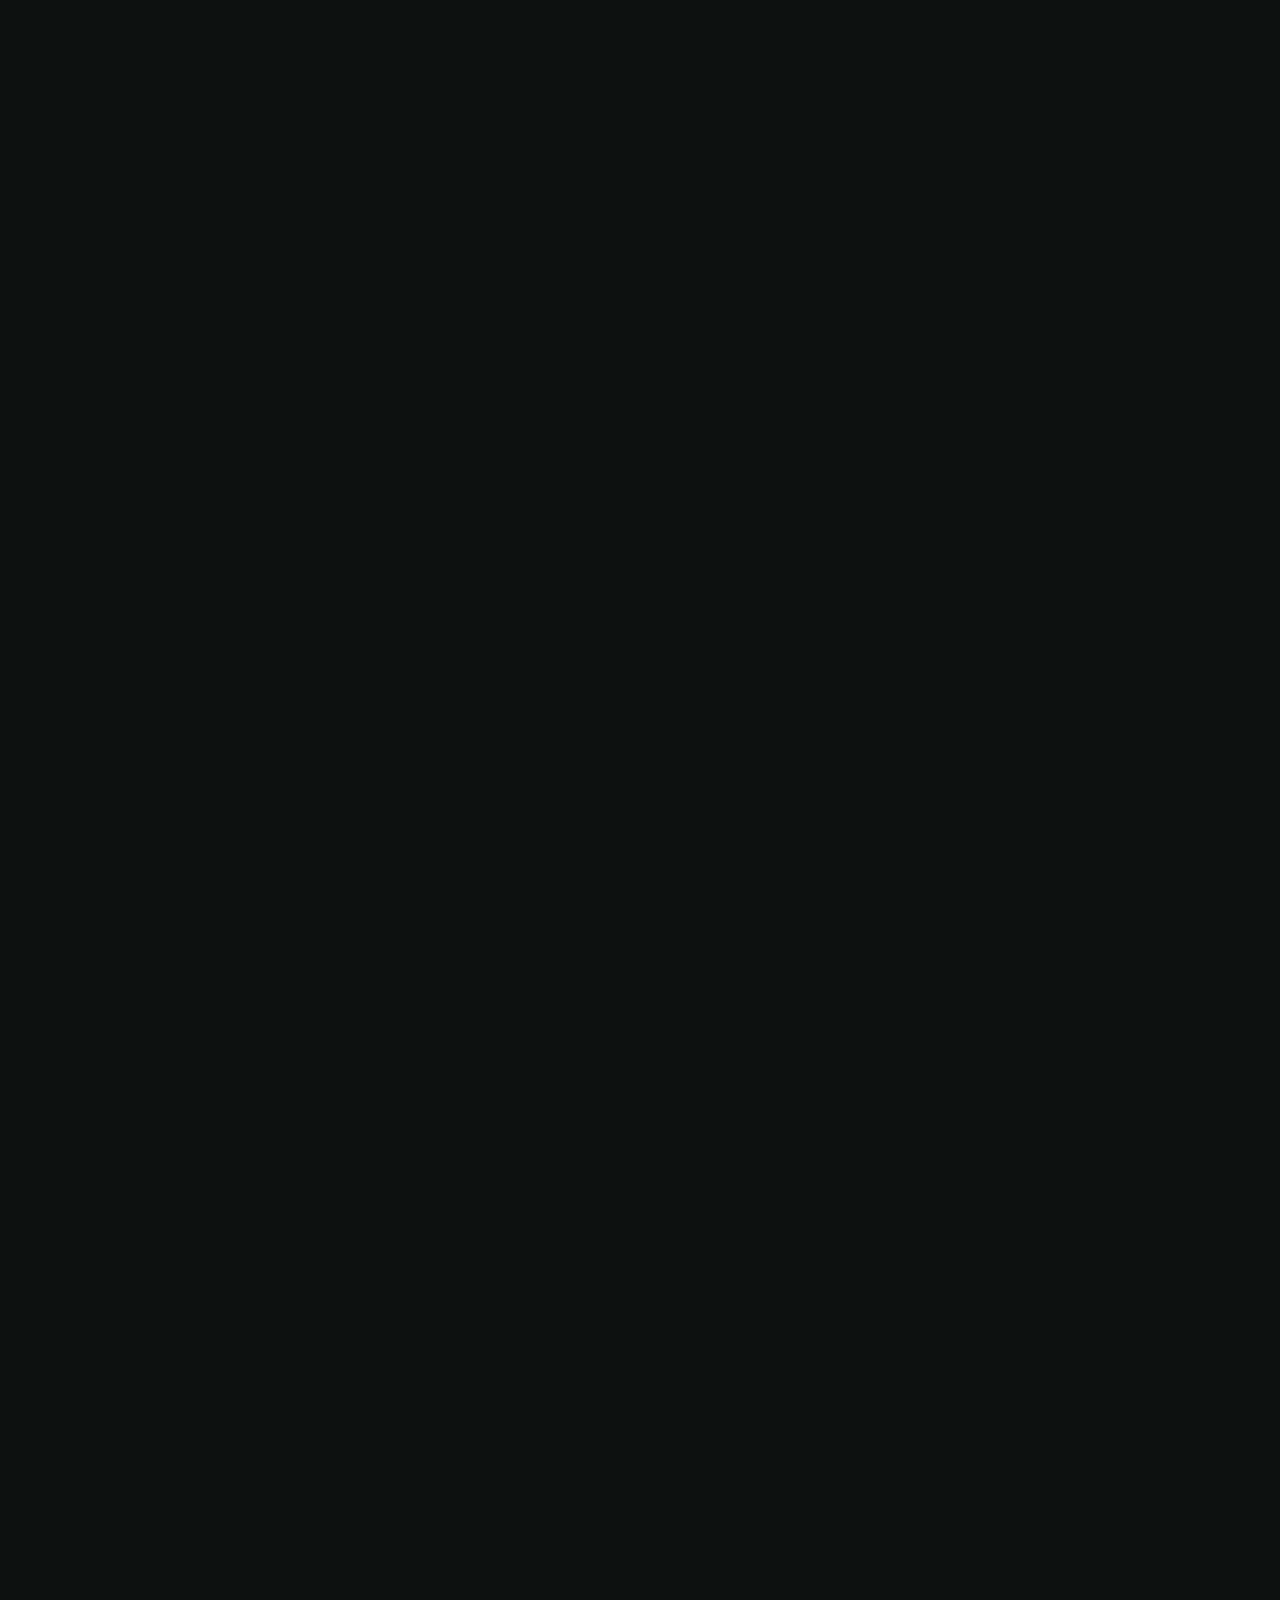
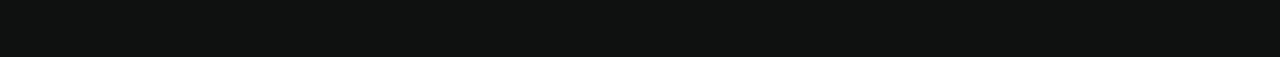
<file: project06.html>
<!DOCTYPE html>
<html lang="en">
<head>
	<!-- Global site tag (gtag.js) - Google Analytics -->
	<script>
		(function(i,s,o,g,r,a,m){i['GoogleAnalyticsObject']=r;i[r]=i[r]||function(){
		(i[r].q=i[r].q||[]).push(arguments)},i[r].l=1*new Date();a=s.createElement(o),
		m=s.getElementsByTagName(o)[0];a.async=1;a.src=g;m.parentNode.insertBefore(a,m)
		})(window,document,'script','https://www.google-analytics.com/analytics.js','ga');
		
		ga('create', '', 'auto');
		ga('send', 'pageview');
	</script>
    
    <title>Foodetarian -  Creative Showcase Portfolio Template</title>
    <meta name="viewport" content="width=device-width, initial-scale=1.0" />
    <meta name="description" content="Download the best Creative Portfolio HTML Template in 2018" />
    <meta name="author" content="Foodetarian Studio">
    <meta charset="UTF-8" />    
    <link rel="icon" type="image/ico" href="favicon.ico" />
    <link href="style.css" rel="stylesheet" />
    <link href="css/font-awesome.min.css" rel="stylesheet" />
    <link href="https://fonts.googleapis.com/css?family=Poppins:300,400,600,700" rel="stylesheet">
   
</head>
    






<body class="hidden">

	
	<main>		
        <!-- Preloader -->
        <div class="preloader-wrap">
            <div class="outer">
                <div class="inner">
                    <div class="percentage" id="precent"></div>                          
                </div>
            </div>
        </div>
        <!--/Preloader -->  
        
        <div class="cd-index cd-main-content">
    
        <!-- Page Content -->
        <div id="page-content" class="light-content">
            
            
            <!-- Header -->
            <header>
                <div id="header-container">
                
                
                <!-- Logo -->
                <div id="logo" class="hide-ball">
                    <a class="ajax-link" data-type="page-transition" href="index.html">
                        <img class="black-logo" src="images/logo-foodetarian-black.png" alt="Foodetarian Logo">
                        <img class="white-logo" src="images/logo-foodetarian-white.png" alt="Foodetarian Logo">
                    </a>
                </div>
                <!--/Logo -->             
                
                <!-- Navigation -->
                <nav>            
                    <ul data-breakpoint="1025" class="flexnav">
                        <li class="link"><a class="link active" href="project06.html#">Home</a>
                          <ul>
                            <li><a class="ajax-link" href="index.html" data-type="page-transition">Split Slider</a></li>
                            <li><a class="ajax-link" href="index-centered.html" data-type="page-transition">Centerd Slider</a></li>
                            <li><a class="ajax-link" href="index-full.html" data-type="page-transition">Fullscreen Slider</a></li>
                          </ul>
                        </li>                         
                        <li class="link"><a class="ajax-link link" data-type="page-transition" href="about.html">About</a></li>                        
                        <li class="link"><a class="ajax-link link" data-type="page-transition" href="contact.html">Contact</a></li>
                        <li class="link"><a class="link" target="_blank" href="#">Buy Now</a></li>               
                    </ul>            
                </nav>
                <!--/Navigation -->
                
                <!-- Menu Burger -->
                <div id="menu-burger">
                    <span></span>
                    <span></span>
                    <span></span>
                    <span></span>
                </div>
                <!--/Menu Burger -->
            
                </div>
            </header>
            <!--/Header -->        
            
            
            <!-- Main -->
            <div id="main">
            
            	<!-- Hero Section -->
                <div id="hero" class="has-image">
                    <div id="hero-styles" class="parallax-onscroll">
                        <div id="hero-caption" class="text-align-center">
                            <div class="inner">
                                <h1 class="hero-title">Baseball <span>Game</span></h1> 
                                <h2 class="hero-subtitle">Let the game proceed on the battlefield</h2>
                                
                                <div class="scroll-down-wrap no-border link">
                                    <a href="project06.html#" class="section-down-arrow ">
                                        <svg class="nectar-scroll-icon" viewBox="0 0 30 45" enable-background="new 0 0 30 45">
                                            <path class="nectar-scroll-icon-path" fill="none" stroke="#ffffff" stroke-width="2" stroke-miterlimit="10" d="M15,1.118c12.352,0,13.967,12.88,13.967,12.88v18.76  c0,0-1.514,11.204-13.967,11.204S0.931,32.966,0.931,32.966V14.05C0.931,14.05,2.648,1.118,15,1.118z">
                                            </path>
                                        </svg>
                                    </a>
                                </div>                                              
                            </div>
                        </div>                                            
                    </div>
                </div>
                <div id="hero-bg-wrapper">
                    <div id="hero-image-parallax">
                        <div id="hero-bg-image" style="background-image:url(images/06hero.jpg)"></div>
                    </div>
                </div>                         
                <!--/Hero Section -->   
                     
                
                <!-- Main Content -->
                <div id="main-content">
                	<div id="main-page-content">
                     	
                        <!-- Row -->
                        <div class="vc_row row_padding_top row_padding_bottom">
                            
                            <div class="container">
                                
                                <div class="one_third has-animation" data-delay="10">
                                	<h4>Baseball is a bat and ball game played between two opposing teams.</h4>
                                </div>
                                
                                <div class="two_third has-animation last" data-delay="50">
                                    <p>The first objective of the batting team is to have a player reach first base safely. A player on the batting team who reaches first base without being called out can attempt to advance to subsequent bases as a runner, either immediately or during teammates' turns batting. The fielding team tries to prevent runs by getting batters or runners out, which forces them out of the field of play. <br><br> Both the pitcher and fielders have methods of getting the batting team's players out. The opposing teams switch back and forth between batting and fielding; the batting team's turn to bat is over once the fielding team records three outs. One turn batting for each team constitutes an inning.</p>
                                    <a href="https://www.behance.net/gallery/66551479/ACADEMY-SPORTS-OUTDOORS-BASEBALL" target="_blank" class="link"><span>Read More</span></a>
                                </div>
                                
                            </div>
                            
                        </div>
                        <!--/Row -->
                        
                        <!-- Row -->
                        <div class="vc_row full">
                            
                            <div class="container has-animation" data-delay="100">
                                
                                <!-- Collage -->
                                <div id="justified-grid">
                                    
                                    <!-- Collage item with pop-up -->
                                    <div class="collage-thumb">                          
                                        <a class="image-link" href="images/projects/bb01.jpg">
                                            <img src="images/projects/bb01.jpg" alt="img" />
                                            <div class="thumb-info">Caption Image</div>
                                        </a>
                                    </div>
                                    
                                    <!-- Collage item with pop-up -->
                                    <div class="collage-thumb">               
                                        <a class="image-link" href="images/projects/bb02.jpg">
                                            <img src="images/projects/bb02.jpg" alt="img" />
                                            <div class="thumb-info">Caption Image</div>
                                        </a>
                                    </div>
                                    
                                    <!-- Collage item with pop-up -->
                                    <div class="collage-thumb">               
                                        <a class="image-link" href="images/projects/bb03.jpg">
                                            <img src="images/projects/bb03.jpg" alt="img" />
                                            <div class="thumb-info">Caption Image</div>
                                        </a>
                                    </div>
                                    
                                    <!-- Collage item with pop-up -->
                                    <div class="collage-thumb">               
                                        <a class="image-link" href="images/projects/bb04.jpg">
                                            <img src="images/projects/bb04.jpg" alt="img" />
                                            <div class="thumb-info">Caption Image</div>
                                        </a>
                                    </div>
                                    
                                    <!-- Collage item with pop-up -->
                                    <div class="collage-thumb">               
                                        <a class="image-link" href="images/projects/bb05.jpg">
                                            <img src="images/projects/bb05.jpg" alt="img" />
                                            <div class="thumb-info">Caption Image</div>
                                        </a>
                                    </div>
                                    
                                    <!-- Collage item with pop-up -->
                                    <div class="collage-thumb">               
                                        <a class="image-link" href="images/projects/bb06.jpg">
                                            <img src="images/projects/bb06.jpg" alt="img" />
                                            <div class="thumb-info">Caption Image</div>
                                        </a>
                                    </div>
                                    
                                    <!-- Collage item with pop-up -->
                                    <div class="collage-thumb">               
                                        <a class="image-link" href="images/projects/bb07.jpg">
                                            <img src="images/projects/bb07.jpg" alt="img" />
                                            <div class="thumb-info">Caption Image</div>
                                        </a>
                                    </div>
                                    
                                    <!-- Collage item with pop-up -->
                                    <div class="collage-thumb">                          
                                        <a class="image-link" href="images/projects/bb08.jpg">
                                            <img src="images/projects/bb08.jpg" alt="img" />
                                            <div class="thumb-info">Caption Image</div>
                                        </a>
                                    </div>
                                    
                                    <!-- Collage item with pop-up -->
                                    <div class="collage-thumb">                          
                                        <a class="image-link" href="images/projects/bb09.jpg">
                                            <img src="images/projects/bb09.jpg" alt="img" />
                                            <div class="thumb-info">Caption Image</div>
                                        </a>
                                    </div>
                                    
                                    <!-- Collage item with pop-up -->
                                    <div class="collage-thumb">                          
                                        <a class="image-link" href="images/projects/bb10.jpg">
                                            <img src="images/projects/bb10.jpg" alt="img" />
                                            <div class="thumb-info">Caption Image</div>
                                        </a>
                                    </div>
                                    
                                    <!-- Collage item with pop-up -->
                                    <div class="collage-thumb">                          
                                        <a class="image-link" href="images/projects/bb11.jpg">
                                            <img src="images/projects/bb11.jpg" alt="img" />
                                            <div class="thumb-info">Caption Image</div>
                                        </a>
                                    </div>
                                    
                                    <!-- Collage item with pop-up -->
                                    <div class="collage-thumb">                          
                                        <a class="image-link" href="images/projects/bb12.jpg">
                                            <img src="images/projects/bb12.jpg" alt="img" />
                                            <div class="thumb-info">Caption Image</div>
                                        </a>
                                    </div>
                                    
                                    <!-- Collage item with pop-up -->
                                    <div class="collage-thumb">                          
                                        <a class="image-link" href="images/projects/bb13.jpg">
                                            <img src="images/projects/bb13.jpg" alt="img" />
                                            <div class="thumb-info">Caption Image</div>
                                        </a>
                                    </div>
                                    
                                    
                                </div>
                                <!--/Collage -->
                                
                            </div>
                            
                        </div>
                        <!--/Row -->
                    
                    </div>
                	<!--/Main Page Content --> 
                    
                    <!-- Project Navigation --> 
                    <div id="project-nav">
                        <div class="next-project-wrap">
                            <div class="next-project-image" style="background-image:url(images/07hero.jpg)"></div>
                            <a class="next-project-title next-ajax-link-project hide-ball " data-type="page-transition" href="project07.html">
                                <div class="main-title">The <span>Biker</span></div>
                                <div class="main-subtitle">Next Project</div>
                            </a>
                        </div>
                    </div>      
                    <!--/Project Navigation -->
                                        	
                            
                </div>
                <!--/Main Content --> 
            </div>
            <!--/Main --> 
            
            
            <!-- Footer -->
            <footer class="hidden">        	
                <div id="footer-container">
                	
                    <div class="copyright-wrap">            	
                        <div class="copyright-icon"><i class="fa fa-copyright" aria-hidden="true"></i></div>
                        <div class="copyright-text">Copyright</div>
                        <div class="copyright">
                            <p>2018 © <a class="link" target="_blank" href="https://www.clapat.com/themes/grenada/">Grenada Theme</a>. Design by <a class="link" target="_blank" href="https://www.clapat.com/">Clapat</a>.</p>
                        </div>                
                    </div>
                    
                    <div class="socials-wrap">            	
                        <div class="socials-icon"><i class="fa fa-share-alt" aria-hidden="true"></i></div>
                        <div class="socials-text">Follow Us</div>
                        <ul class="socials">
                            <li><span class="parallax-wrap"><a class="parallax-element" href="https://www.facebook.com/clapat.ro" target="_blank">Fb</a></span></li>
                            <li><span class="parallax-wrap"><a class="parallax-element" href="https://www.dribbble.com/clapat" target="_blank">Db</a></span></li>
                            <li><span class="parallax-wrap"><a class="parallax-element" href="https://www.twitter.com/clapatdesign" target="_blank">Tw</a></span></li>
                            <li><span class="parallax-wrap"><a class="parallax-element" href="https://www.behance.com/clapat" target="_blank">Be</a></span></li>
                        </ul>                
                    </div>
                    
                </div>
            </footer>
            <!--/Footer -->
            
            
		</div>    
        <!--/Page Content -->
    
		</div>
	</main>
    
    
    
    
    <div class="cd-cover-layer"></div>
    <div id="magic-cursor">
        <div id="ball">
        	<div id="ball-loader"></div>
        </div>
    </div>
    <div id="rotate-device"></div>
		
    <script src="js/jquery.min.js"></script>
    <script src="js/plugins.js"></script>
    <script src="js/scripts.js"></script>



</body>

</html>
</file>
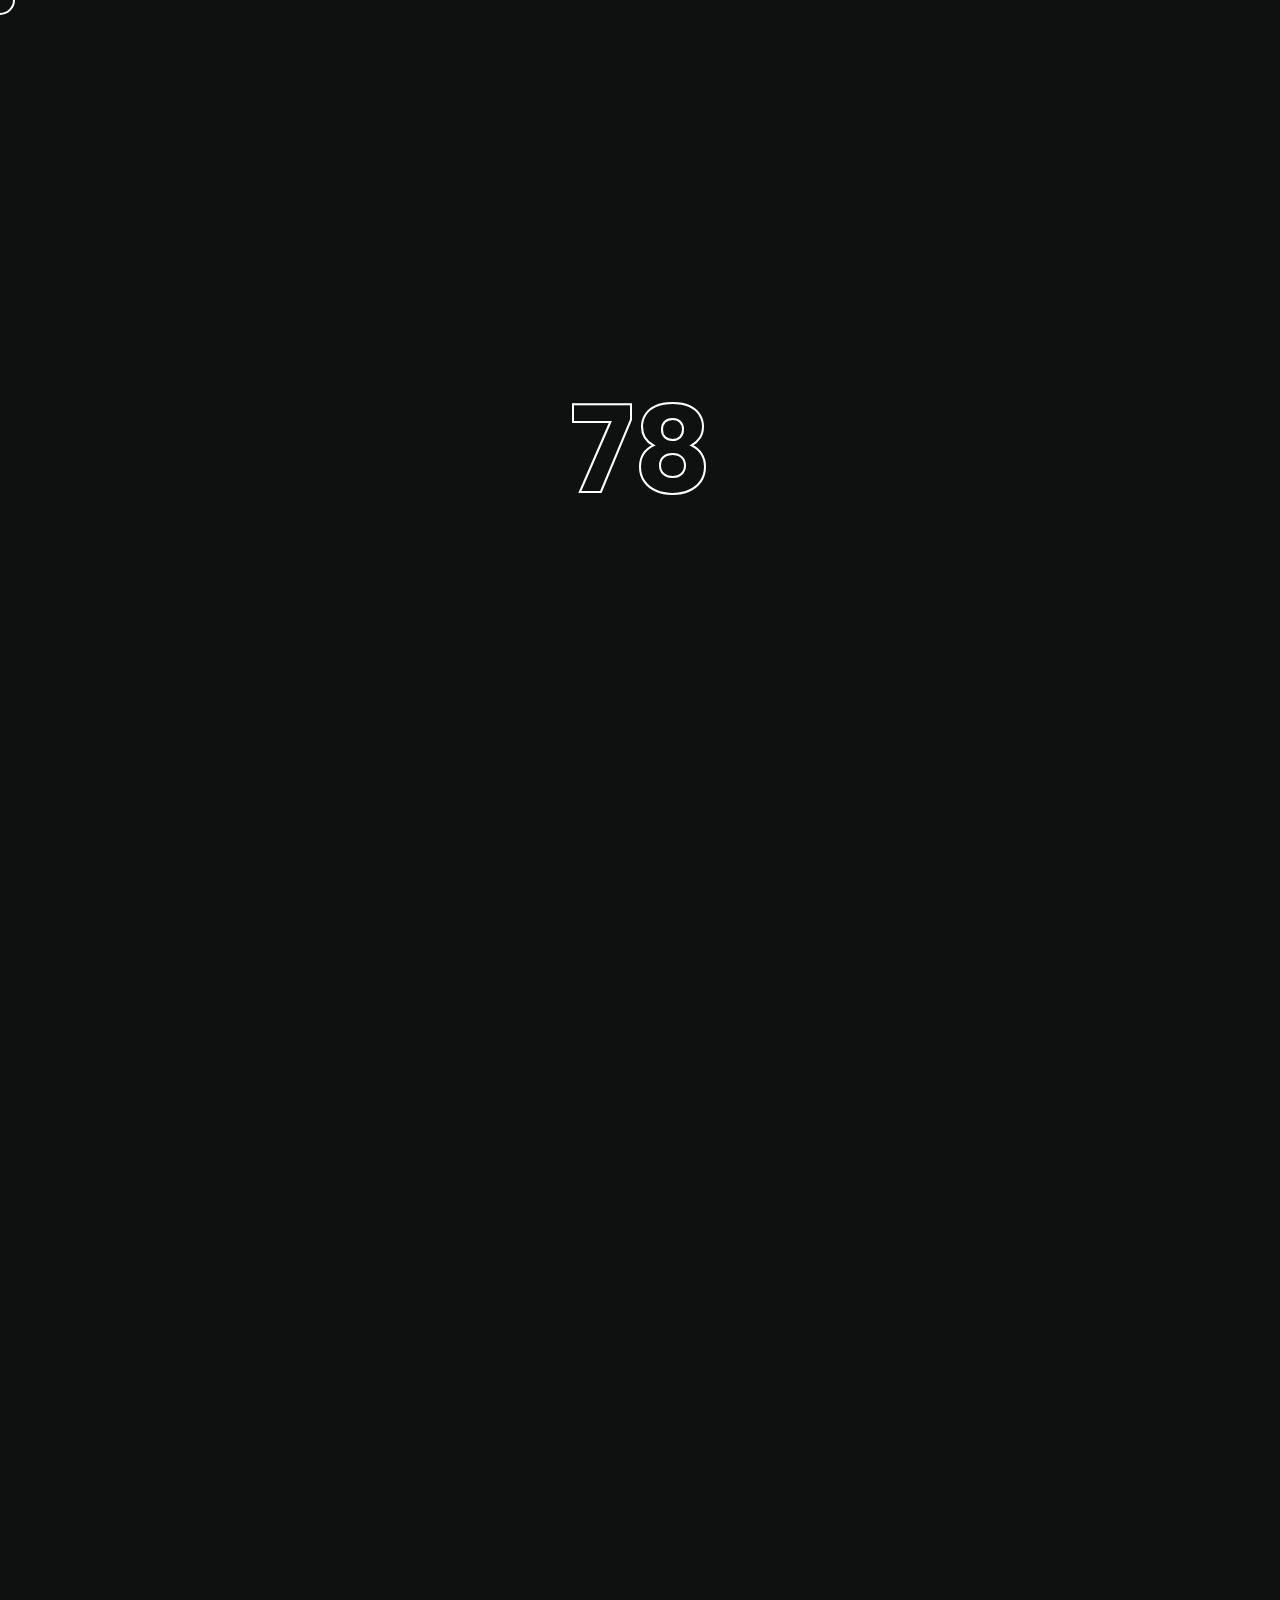
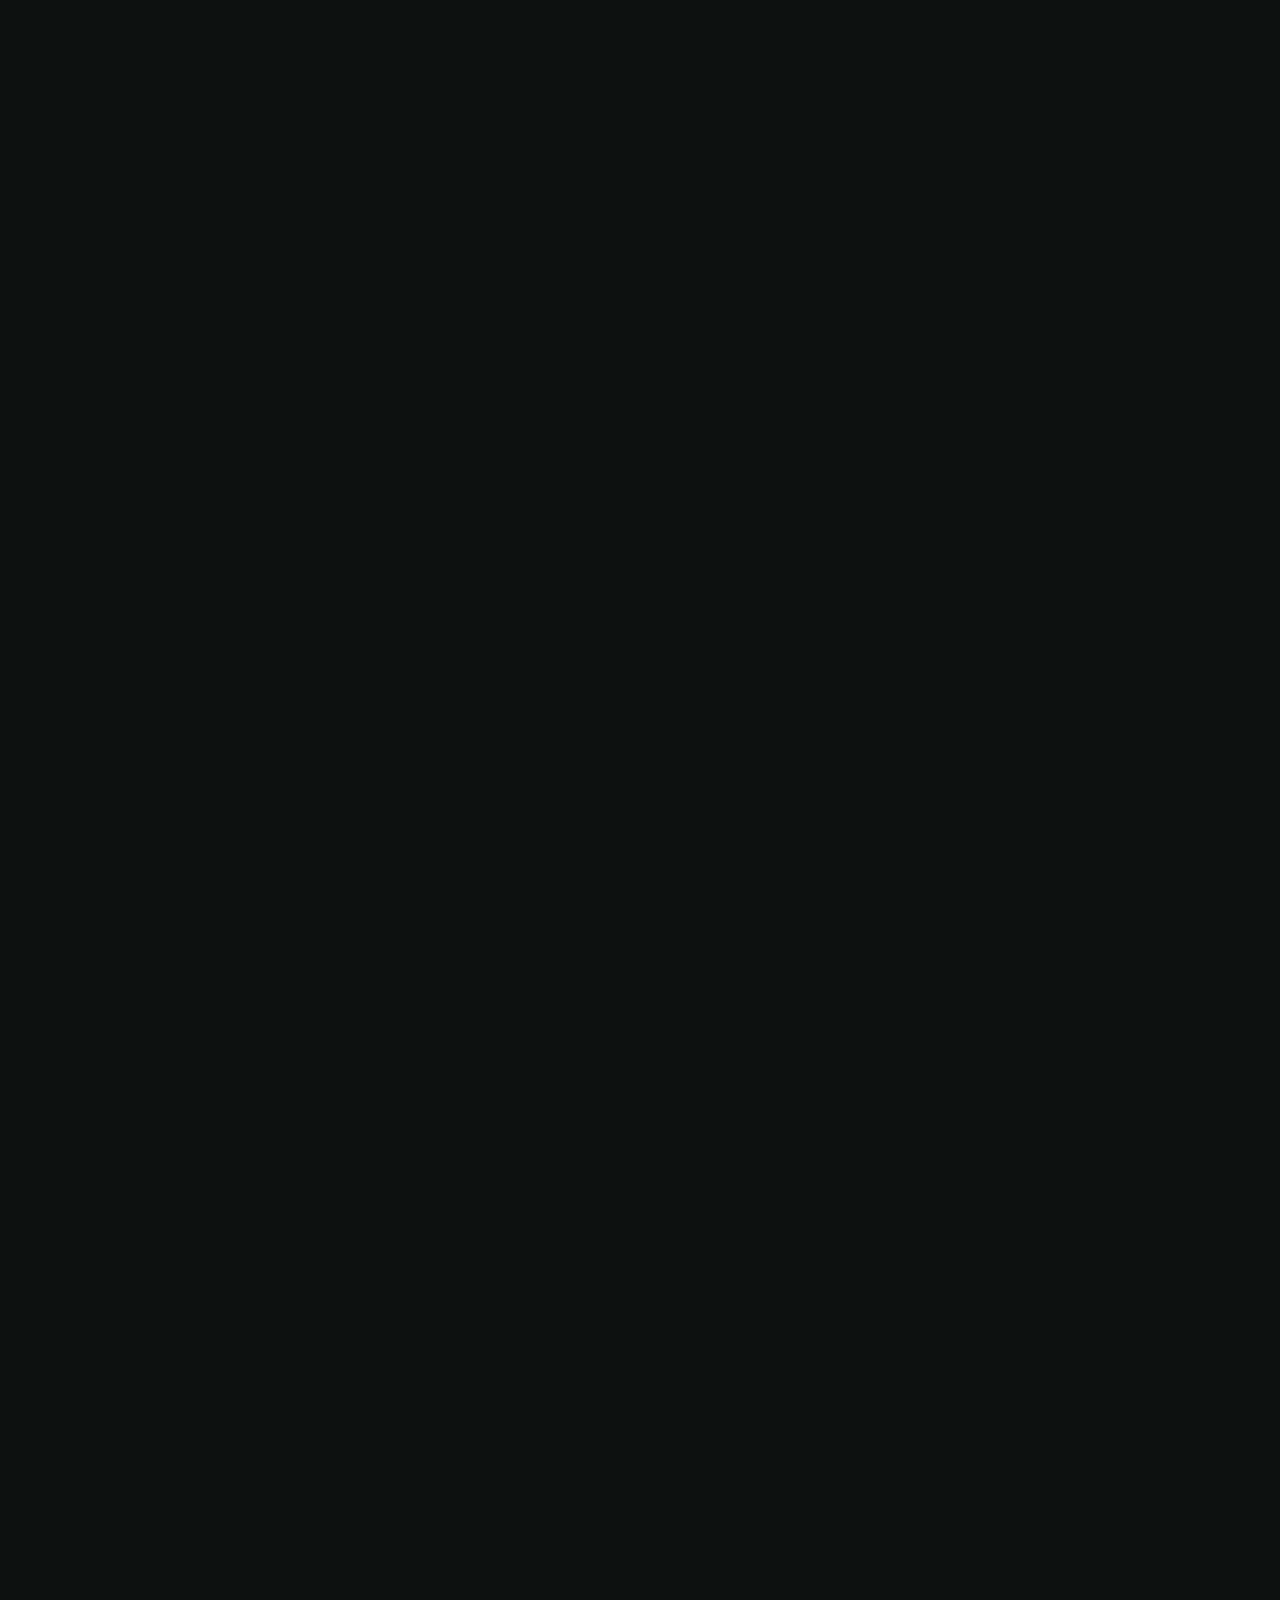
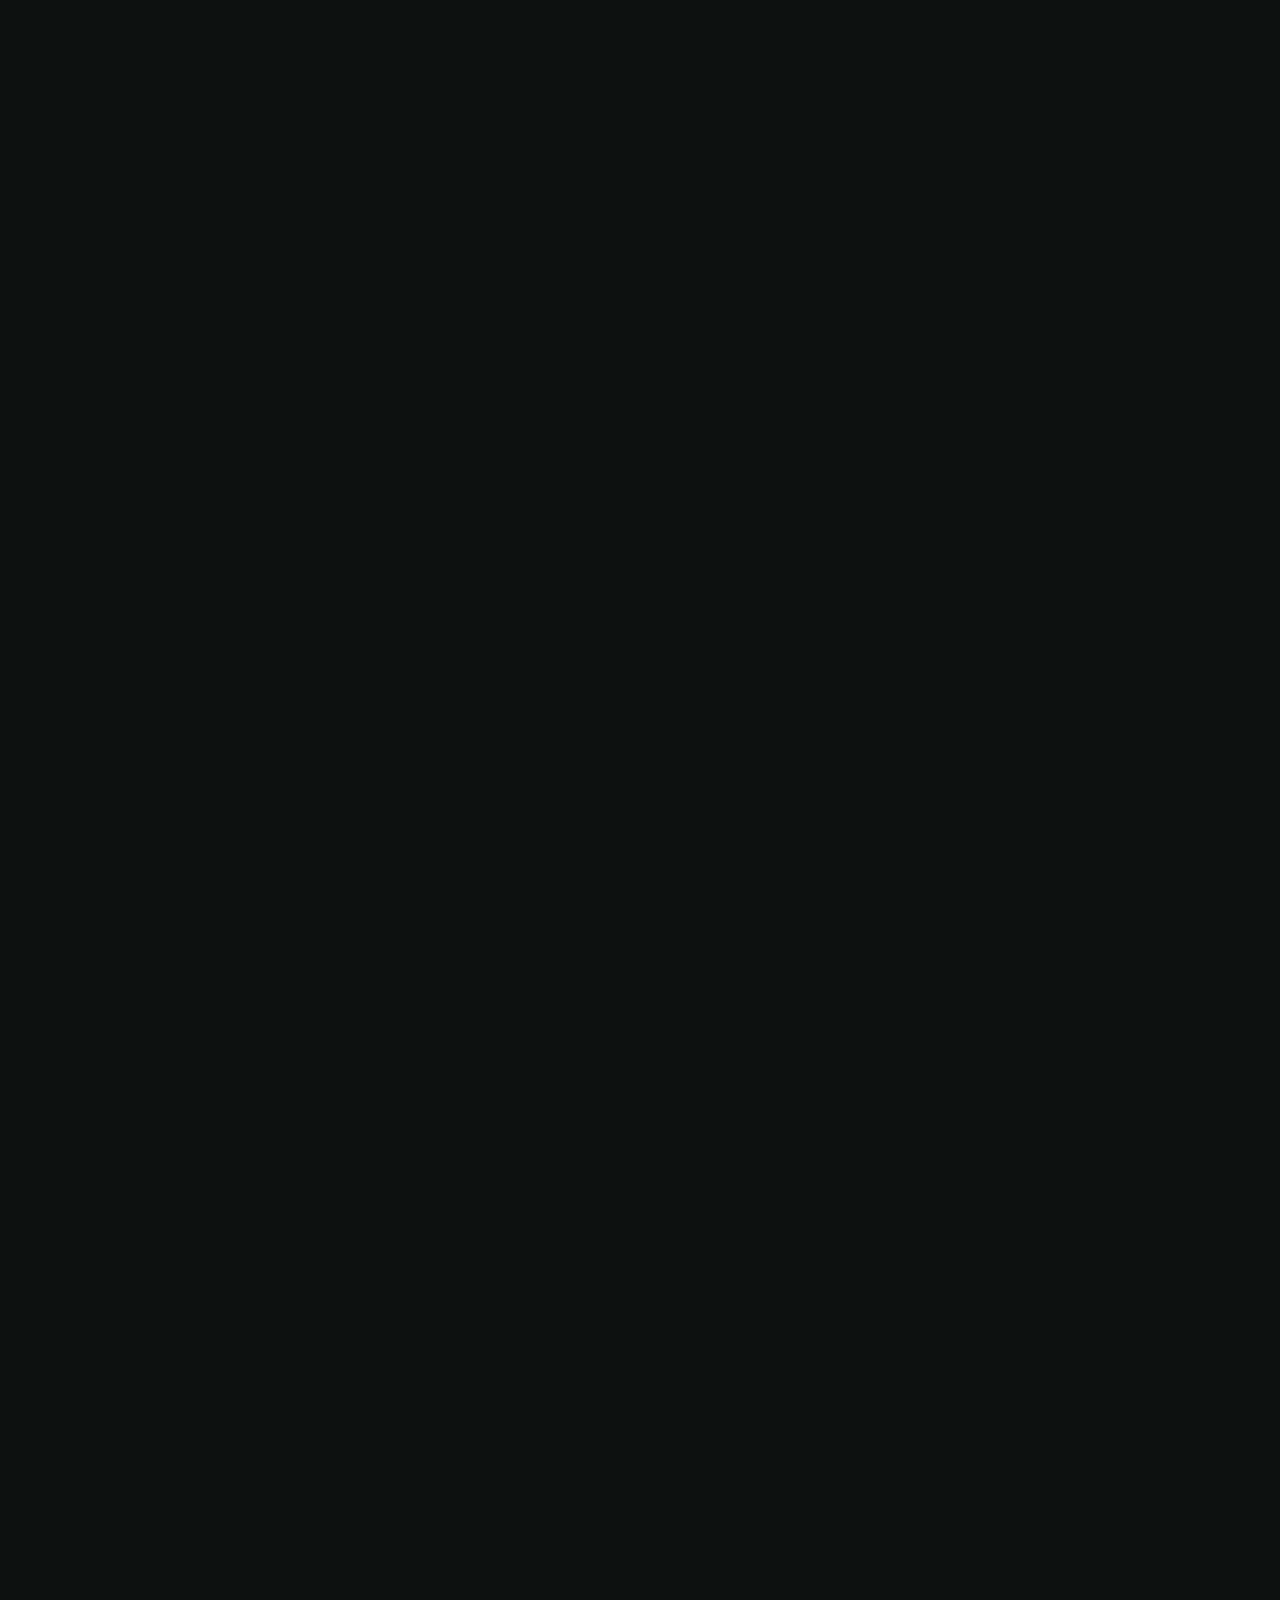
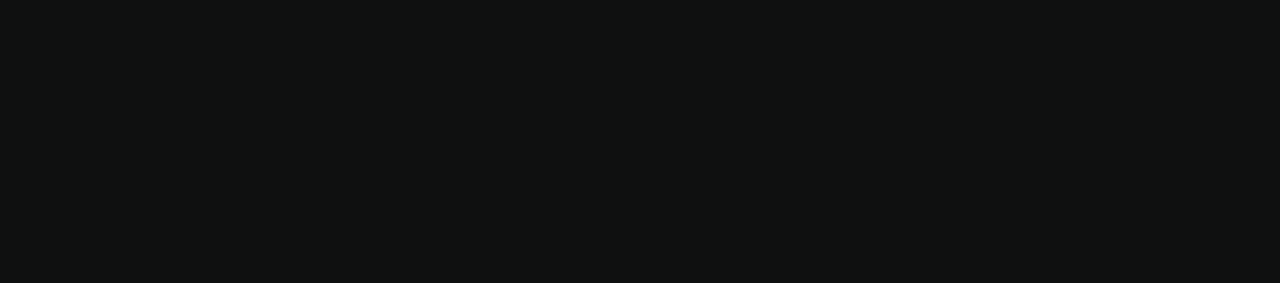
<file: project07.html>
<!DOCTYPE html>
<html lang="en">
<head>
	<!-- Global site tag (gtag.js) - Google Analytics -->
	<script>
		(function(i,s,o,g,r,a,m){i['GoogleAnalyticsObject']=r;i[r]=i[r]||function(){
		(i[r].q=i[r].q||[]).push(arguments)},i[r].l=1*new Date();a=s.createElement(o),
		m=s.getElementsByTagName(o)[0];a.async=1;a.src=g;m.parentNode.insertBefore(a,m)
		})(window,document,'script','https://www.google-analytics.com/analytics.js','ga');
		
		ga('create', '', 'auto');
		ga('send', 'pageview');
	</script>
    
    <title>Foodetarian -  Creative Showcase Portfolio Template</title>
    <meta name="viewport" content="width=device-width, initial-scale=1.0" />
    <meta name="description" content="Download the best Creative Portfolio HTML Template in 2018" />
    <meta name="author" content="Foodetarian Studio">
    <meta charset="UTF-8" />    
    <link rel="icon" type="image/ico" href="favicon.ico" />
    <link href="style.css" rel="stylesheet" />
    <link href="css/font-awesome.min.css" rel="stylesheet" />
    <link href="https://fonts.googleapis.com/css?family=Poppins:300,400,600,700" rel="stylesheet">
   
</head>
    






<body class="hidden">

	
	<main>		
        <!-- Preloader -->
        <div class="preloader-wrap">
            <div class="outer">
                <div class="inner">
                    <div class="percentage" id="precent"></div>                          
                </div>
            </div>
        </div>
        <!--/Preloader -->  
        
        <div class="cd-index cd-main-content">
    
        <!-- Page Content -->
        <div id="page-content" class="light-content">
            
            
            <!-- Header -->
            <header>
                <div id="header-container">
                
                
                <!-- Logo -->
                <div id="logo" class="hide-ball">
                    <a class="ajax-link" data-type="page-transition" href="index.html">
                        <img class="black-logo" src="images/logo-foodetarian-black.png" alt="Foodetarian Logo">
                        <img class="white-logo" src="images/logo-foodetarian-white.png" alt="Foodetarian Logo">
                    </a>
                </div>
                <!--/Logo -->             
                
                <!-- Navigation -->
                <nav>            
                    <ul data-breakpoint="1025" class="flexnav">
                        <li class="link"><a class="link active" href="project07.html#">Home</a>
                          <ul>
                            <li><a class="ajax-link" href="index.html" data-type="page-transition">Split Slider</a></li>
                            <li><a class="ajax-link" href="index-centered.html" data-type="page-transition">Centerd Slider</a></li>
                            <li><a class="ajax-link" href="index-full.html" data-type="page-transition">Fullscreen Slider</a></li>
                          </ul>
                        </li>                         
                        <li class="link"><a class="ajax-link link" data-type="page-transition" href="about.html">About</a></li>                        
                        <li class="link"><a class="ajax-link link" data-type="page-transition" href="contact.html">Contact</a></li>
                        <li class="link"><a class="link" target="_blank" href="#">Buy Now</a></li>               
                    </ul>            
                </nav>
                <!--/Navigation -->
                
                <!-- Menu Burger -->
                <div id="menu-burger">
                    <span></span>
                    <span></span>
                    <span></span>
                    <span></span>
                </div>
                <!--/Menu Burger -->
            
                </div>
            </header>
            <!--/Header -->        
            
            
            <!-- Main -->
            <div id="main">
            
            	<!-- Hero Section -->
                <div id="hero" class="has-image">
                    <div id="hero-styles" class="parallax-onscroll">
                        <div id="hero-caption" class="text-align-center">
                            <div class="inner">
                                <h1 class="hero-title">The <span>Biker</span></h1> 
                                <h2 class="hero-subtitle">You do not need a therapist if you own a motorcycle</h2>
                                
                                <div class="scroll-down-wrap no-border link">
                                    <a href="project07.html#" class="section-down-arrow ">
                                        <svg class="nectar-scroll-icon" viewBox="0 0 30 45" enable-background="new 0 0 30 45">
                                            <path class="nectar-scroll-icon-path" fill="none" stroke="#ffffff" stroke-width="2" stroke-miterlimit="10" d="M15,1.118c12.352,0,13.967,12.88,13.967,12.88v18.76  c0,0-1.514,11.204-13.967,11.204S0.931,32.966,0.931,32.966V14.05C0.931,14.05,2.648,1.118,15,1.118z">
                                            </path>
                                        </svg>
                                    </a>
                                </div>                                              
                            </div>
                        </div>                                            
                    </div>
                </div>
                <div id="hero-bg-wrapper">
                    <div id="hero-image-parallax">
                        <div id="hero-bg-image" style="background-image:url(images/07hero.jpg)"></div>
                    </div>
                </div>                         
                <!--/Hero Section -->   
                     
                
                <!-- Main Content -->
                <div id="main-content">
                	<div id="main-page-content">
                        
                     
                     	<!-- Row -->
                        <div class="vc_row row_padding_top row_padding_bottom">
                            
                            <div class="container">
                                
                                <div class="one_third has-animation" data-delay="10">
                                	<h4>The only way you know you love someone is when you love them as much as your machine</h4>
                                </div>
                                
                                <div class="two_third has-animation last" data-delay="50">
                                    <p>Incidentally, not even half the folks that call themselves Bikers actually live the lifestyle of one. And we don’t blame them for it. It’s just the way of the world. It ties you down. Work, career, relationships, responsibility, everything designed to keep you grounded and keep you balanced. <br><br>On a bike however, it is impossible to attain balance while standing still. You gotta keep moving. The life of a biker is the living embodiment of that statement. Never stuck or tied down, always in a state of departure and arrival.</p>
                                    <a href="https://www.behance.net/gallery/66605215/Born-to-be-wild-Lancaster-CA" target="_blank" class="link"><span>Read More</span></a>
                                </div>
                                
                            </div>
                            
                        </div>
                        <!--/Row -->
                        
                        <!-- Row --> 
                        <div class="vc_row full">
                        
                            <div class="container">
                            
                                <figure class="has-animation" data-delay="50" >
                                    <img src="images/projects/mb01.jpg" alt="Image Title">               
                                    <figcaption>Image Caption</figcaption>
                                </figure>
                            
                            </div>
                        
                        </div>
                        <!--/Row -->
                        
                        <!-- Row --> 
                        <div class="vc_row row_padding_top">
                        
                            <div class="container">
                            
                                <figure class="has-animation" data-delay="10" >
                                    <img src="images/projects/mb02.jpg" alt="Image Title">               
                                    <figcaption>Image Caption</figcaption>
                                </figure>
                            
                            </div>
                        
                        </div>
                        <!--/Row -->
                        
                        <!-- Row --> 
                        <div class="vc_row row_padding_top row_padding_bottom">
                        
                            <div class="container">
                            
                                <figure class="has-animation" data-delay="10" >
                                    <img src="images/projects/mb03.jpg" alt="Image Title">               
                                    <figcaption>Image Caption</figcaption>
                                </figure>
                            
                            </div>
                        
                        </div>
                        <!--/Row -->
                        
                        <!-- Row --> 
                        <div class="vc_row row_padding_bottom">
                        
                            <div class="container">
                            	
                                <div class="one_half">
                                
                                    <figure class="has-animation" data-delay="10" >
                                        <img src="images/projects/mb04.jpg" alt="Image Title">
                                    </figure>
                                
                                </div>
                                
                                <div class="one_half last">
                                
                                    <figure class="has-animation" data-delay="20" >
                                        <img src="images/projects/mb05.jpg" alt="Image Title">
                                    </figure>
                                
                                </div>
                            
                            </div>
                        
                        </div>
                        <!--/Row -->
                        
                        <!-- Row --> 
                        <div class="vc_row full">
                        
                            <div class="container">
                            
                                <figure class="has-animation" data-delay="50" >
                                    <img src="images/projects/mb06.jpg" alt="Image Title">               
                                    <figcaption>Image Caption</figcaption>
                                </figure>
                            
                            </div>
                        
                        </div>
                        <!--/Row -->
					
                    
                    </div>
                	<!--/Main Page Content --> 
                    
                    <!-- Project Navigation --> 
                    <div id="project-nav">
                        <div class="next-project-wrap">
                            <div class="next-project-image" style="background-image:url(images/01hero.jpg)"></div>
                            <a class="next-project-title next-ajax-link-project hide-ball " data-type="page-transition" href="project01.html">
                                <div class="main-title">Sonya <span>Swimsuit</span></div>
                                <div class="main-subtitle">Next Project</div>
                            </a>
                        </div>
                    </div>      
                    <!--/Project Navigation -->
                                        	
                            
                </div>
                <!--/Main Content --> 
            </div>
            <!--/Main --> 
            
            
            <!-- Footer -->
            <footer class="hidden">        	
                <div id="footer-container">
                	
                    <div class="copyright-wrap">            	
                        <div class="copyright-icon"><i class="fa fa-copyright" aria-hidden="true"></i></div>
                        <div class="copyright-text">Copyright</div>
                        <div class="copyright">
                            <p>2018 © <a class="link" target="_blank" href="https://www.clapat.com/themes/grenada/">Grenada Theme</a>. Design by <a class="link" target="_blank" href="https://www.clapat.com/">Clapat</a>.</p>
                        </div>                
                    </div>
                    
                    <div class="socials-wrap">            	
                        <div class="socials-icon"><i class="fa fa-share-alt" aria-hidden="true"></i></div>
                        <div class="socials-text">Follow Us</div>
                        <ul class="socials">
                            <li><span class="parallax-wrap"><a class="parallax-element" href="https://www.facebook.com/clapat.ro" target="_blank">Fb</a></span></li>
                            <li><span class="parallax-wrap"><a class="parallax-element" href="https://www.dribbble.com/clapat" target="_blank">Db</a></span></li>
                            <li><span class="parallax-wrap"><a class="parallax-element" href="https://www.twitter.com/clapatdesign" target="_blank">Tw</a></span></li>
                            <li><span class="parallax-wrap"><a class="parallax-element" href="https://www.behance.com/clapat" target="_blank">Be</a></span></li>
                        </ul>                
                    </div>
                    
                </div>
            </footer>
            <!--/Footer -->
            
            
		</div>    
        <!--/Page Content -->
    
		</div>
	</main>
    
    
    
    
    <div class="cd-cover-layer"></div>
    <div id="magic-cursor">
        <div id="ball">
        	<div id="ball-loader"></div>
        </div>
    </div>
    <div id="rotate-device"></div>
		
    <script src="js/jquery.min.js"></script>
    <script src="js/plugins.js"></script>
    <script src="js/scripts.js"></script>



</body>

</html>
</file>
<file: style.css>
/*------------------------------------------------------------------
Project:	Foodetarian -  Creative Showcase Portfolio Template
Version:	1.0
Last change:	01/09/2018
Assigned to:	Foodetarian 
Primary use:	Showcase Portfolio 
-------------------------------------------------------------------*/


@import url("css/portfolio.css");
@import url("css/shortcodes.css");
@import url("css/assets.css");


/*------------------------------------------------------------------

01. General Styles
02. Magic Cursor
03. Page Overlay
04. Header Elements
05. Hero Section
06. Main Content 
07. Footer Elements
08. Responsive Media Querries

-------------------------------------------------------------------*/

	
/*--------------------------------------------------
	01. General Settings
---------------------------------------------------*/		
	
	html,body{
		font-family: 'Poppins', sans-serif;
		font-weight: 300;
		font-size:14px;
		height:100%;
		width:100%;
		color:#999;
		background-color:#0f1010;
	}
	
	html {
		box-sizing: border-box;
		margin-right: 0px!important;
		overflow: visible!important;
	}
	
	body {
	  overflow-x: hidden;
	  overflow-y: scroll;
	  -webkit-transition: opacity 0.2s ease-in-out 0.2s;
		transition: opacity 0.2s ease-in-out 0.2s;
	}
	
	body.hidden {
		opacity:0;
	}
	
	html, body, div, span, applet, object, iframe, h1, h2, h3, h4, h5, h6, p, blockquote, pre, a, abbr, acronym, address, big, cite, code, del, dfn, em, font, ins, kbd, q, s, samp, small, strike, strong, sub, sup, tt, var, dl, dt, dd, ol, ul, li, fieldset, form, label, legend, table, caption, tbody, tfoot, thead, tr, th, td {
		border: 0;
		margin: 0;
		outline: 0;
		padding: 0;
		vertical-align: baseline;
	}
	
	article,
	aside,
	details,
	figcaption,
	footer,
	header,
	hgroup,
	nav,
	section {
		display: block;
	}
	
	audio,
	 {
		display: inline-block;
		max-width: 100%;
	}	
	
	address {
		font-style: italic;
		margin-bottom: 24px;
	}
	
	abbr[title] {
		border-bottom: 1px dotted #2b2b2b;
		cursor: help;
	}
	
	b,
	strong {
		font-weight: 400;
		color:#000;
	}
	
	cite,
	dfn,
	em,
	i {
		font-style: italic;
	}
	
	mark,
	ins {
		background: none repeat scroll 0 0 #000;
		text-decoration: none;
		color:#fff;
		font-family: "Montserrat",sans-serif;
		font-size: 10px;
		font-weight: 400;
		letter-spacing: 4px;
		text-transform: uppercase;
		padding:2px 5px;
		margin-bottom:10px;
		display:inline-block;
	}
	
	code,
	kbd,
	tt,
	var,
	samp,
	pre {
		font-family: monospace, serif;
		font-size: 15px;
		-webkit-hyphens: none;
		-moz-hyphens:    none;
		-ms-hyphens:     none;
		hyphens:         none;
		line-height: 1.6;
	}
	
	pre {
		border: 1px solid rgba(0, 0, 0, 0.1);
		-webkit-box-sizing: border-box;
		-moz-box-sizing:    border-box;
		box-sizing:         border-box;
		margin-bottom: 24px;
		max-width: 100%;
		overflow: auto;
		padding: 12px;
		white-space: pre;
		white-space: pre-wrap;
		word-wrap: break-word;
	}
	
	blockquote,
	q {
		-webkit-hyphens: none;
		-moz-hyphens:    none;
		-ms-hyphens:     none;
		hyphens:         none;
		quotes: none;
	}
	
	blockquote:before,
	blockquote:after,
	q:before,
	q:after {
		content: "";
		content: none;
	}
	
	blockquote {
		color: #000;
		font-size: 18px;
		font-style: italic;
		font-weight: 300;
		line-height: 30px;
		margin-bottom: 24px;
		font-family:Georgia, "Times New Roman", Times, serif;
		border-left:2px #ddd solid;
		padding:20px 20px 20px 40px;
		letter-spacing: 0.01em;
	}
	
	.light-content blockquote {
		color: #fff;
	}
	
	blockquote span {
		display:block;
		margin-top:20px;
		font-weight:400;
		font-size:12px;
		font-style:normal;
		font-family: Verdana,Geneva,sans-serif;
		color:#999;
	}
	
	blockquote cite,
	blockquote small {
		color: #2b2b2b;
		font-size: 16px;
		font-weight: 400;
		line-height: 1.5;
	}
	
	blockquote em,
	blockquote i,
	blockquote cite {
		font-style: normal;
	}
	
	blockquote strong,
	blockquote b {
		font-weight: 400;
	}
	
	small {
		font-size: smaller;
	}
	
	big {
		font-size: 125%;
	}
	
	sup,
	sub {
		font-size: 75%;
		height: 0;
		line-height: 0;
		position: relative;
		vertical-align: baseline;
	}
	
	sup {
		bottom: 1ex;
	}
	
	sub {
		top: .5ex;
	}
	
	dl {
		margin-bottom: 24px;
	}
	
	dt {
		font-weight: bold;
	}
	
	dd {
		margin-bottom: 24px;
	}
	
	ul,
	ol {
		list-style: none;
		margin: 0 0 24px 20px;
	}
	
	ul {
		list-style: disc;
	}
	
	ol {
		list-style: decimal;
	}
	
	li > ul,
	li > ol {
		margin: 0 0 0 20px;
	}
	
	li {
		line-height: 20px;
		color:#333;
		margin-bottom:10px;
	}
	
	.light-content li {
		color:#fff;
	}
	
	figure {
		margin:0;
		position:relative;
		display: block;
	}
	
	figure img {
		max-width:100%;
	}
	
	.full img {
		width:100vw;
	}
	
	figcaption {
		background-color: rgba(0,0,0,1);
		bottom: 25px;
		color: #fff;
		font-weight:400;
		font-size: 12px;
		padding: 10px 20px;
		position: absolute;
		right: 25px;
		z-index: 10;
		border-radius:3px
	}
	
	fieldset {
		border: 1px solid rgba(0, 0, 0, 0.1);
		margin: 0 0 24px;
		padding: 0;
	}
	
	legend {
		white-space: normal;
	}
	
	button,	input {
		line-height: normal;
	}
	
	input,
	textarea {
		background-image: -webkit-linear-gradient(hsla(0,0%,100%,0), hsla(0,0%,100%,0)); /* Removing the inner shadow, rounded corners on iOS inputs */
	}
	
	button, html input[type="button"], input[type="reset"], input[type="submit"] {
		cursor: pointer;
	}
	
	button[disabled],
	input[disabled] {
		cursor: default;
	}
	
	input[type="checkbox"],
	input[type="radio"] {
		padding: 0;
	}
	
	input[type="search"] {

		-webkit-appearance: textfield;
	}
	
	input[type="search"]::-webkit-search-decoration {
		-webkit-appearance: none;
	}
	
	button::-moz-focus-inner, input::-moz-focus-inner {
		border: 0;
		padding: 0;
	}
	
	textarea {
		overflow: auto;
		vertical-align: top;
	}
	
	table, th, td {
		border: 1px solid rgba(0, 0, 0, 0.1);
	}
	
	table {
		border-collapse: separate;
		border-spacing: 0;
		border-width: 1px 0 0 1px;
		margin-bottom: 24px;	
		width: 100%;
	}
	
	caption, th, td {
		font-weight: normal;
		text-align: left;
	}
	
	th {
		border-width: 0 1px 1px 0;
		font-weight: bold;
	}
	
	td {
		border-width: 0 1px 1px 0;
	}
	
	del {
		color: #767676;
	}
	
	hr {
		border: 0;
		height: 25px;
		width:100%;
		float:none;
		margin:0;
		display:inline-block;
	}
	
	hr.small {
		height:20px;
	}
	
	hr:after {
		clear: both;
		content: " ";
		display: block;
		height: 0;
		visibility: hidden;
	}
	
	::selection {
		background: #000;
		color: #fff;
		text-shadow: none;
	}
	
	::-moz-selection {
		background: #000;
		color: #fff;
		text-shadow: none;
	}
	
	img {
		border: 0 none;
		max-width: 100%;
		vertical-align: middle;
	}
		
	h1, h2, h3, h4, h5, h6 {
		font-weight: 600;
		color:#000;
		margin-bottom:10px;
	}
	
	h1.big-title{
		font-size: 80px;
		font-style: normal;
		font-weight: 600;
		line-height: 110px;
		margin-left:-7px;
	}	
	
	h1{
		font-size:48px;
		line-height: 60px;
	}
	
	h2{
		font-size: 36px;
		line-height: 48px;
	}
	
	h3{
		font-size:30px;
		line-height: 40px;
		margin-left:-1px;
	}
	
	h4{
		font-size:24px;
		line-height: 36px;
		margin-left:-1px;	
	}
	
	h5{
		font-size:18px;
		line-height: 24px;
		margin-left:-1px;
	}
	
	h6{
		font-size:14px;
		line-height: 18px;
	}
	
	.light-content h1, .light-content h2, .light-content h3, .light-content h4, .light-content h5, .light-content h6 {
		color: #fff!important;
	}
	
	.light-content p {
		color:rgba(255,255,255,0.5);
	}
	
	.title-has-line {
		position:relative;
		margin-bottom:25px;
	}
	
	.title-has-line::after {
		background: none repeat scroll 0 0 #000;
		bottom: 20px;
		content: "";
		height: 1px;
		left: -40px;
		position: absolute;
		width: 25px;
	}
	
	p.title-has-line {
		position:relative;
		margin-bottom:5px;
		font-size:12px;
	}
	
	p.title-has-line::after {
		background: none repeat scroll 0 0 #000;
		bottom: 14px;
		content: "";
		height: 1px;
		left: -30px;
		position: absolute;
		width: 16px;
	}
	
	.light-content .title-has-line::after {
		background: none repeat scroll 0 0 rgba(255,255,255,0.3);
	}
	
	p {
		font-size:14px;
		margin-bottom:10px;
		line-height:28px;
		color:#999;
	}
	
	p.no-margins {
		margin-bottom:0;
	}
	
	.bigger {
		font-size: 24px;
		font-weight: 400;
		line-height:36px;
		color:#222;
	}
	
	.smaller {
		font-size: 12px;
	}
	
	.container {
		max-width:1280px;
		width:100%;
		margin:0 auto;
		padding: 0 60px;
		box-sizing:border-box;
	}
	
	.small .container {
		max-width:900px;
		width:100%;
		margin:0 auto;
		box-sizing:border-box;
	}
	
	.full .container {
		width: 100vw;
		max-width:none;
		margin-left: calc(-100vw / 2 + 1280px / 2);
		margin-right: calc(-100vw / 2 + 1280px / 2);
		padding: 0;
	}
	
	.container::after {
		clear: both;
		content: " ";
		display: table;
	}
	
	a:hover, a:active {
	  outline: 0;
	  color: #000;
	}
	
	a {
		text-decoration: none;
		color: #000;
		outline: 0;
	}
	
	a:hover {
		text-decoration:none;
	}
	
	.one_half {
    	width: 48%;
	}	

	.one_third {
		width: 30.6%;
	}	

	.one_fourth {
		width: 22%;
	}	

	.one_fifth {
		width: 16.8%;
	}	

	.one_sixth {
		width: 13.33%;
	}	

	.two_fifth {
		width: 37.6%;
	}	

	.two_fourth {
		width: 48%;
	}		

	.two_third {
		width: 65.33%;
	}	

	.three_fifth {
		width: 58.4%;
	}	

	.three_fourth {
		width: 74%;
	}	

	.four_fifth {
		width: 79.2%;
	}	

	.five_sixth {
		width: 82.67%;
	}	

	.one_half, .one_third, .two_third, .three_fourth, .one_fourth, .two_fourth, .one_fifth, .two_fifth, .three_fifth, .four_fifth, .one_sixth, .five_sixth {
		float: left;
		margin-bottom: 20px;
		margin-right: 4%;
		position: relative;
	}

	.last {
		margin-right:0px;
	}
	
	.text-align-center {
		text-align:center;
	}
	
	.text-align-left {
		text-align:left;
	}
	
	.outer {
		display:table;
		width:100%;
		height:100%;
	}
	
	.inner {
		display:table-cell;
		vertical-align:middle;
		-webkit-box-sizing:border-box;
		-moz-box-sizing:border-box;
		box-sizing:border-box;
	}
	
	.vc_row {
		position:relative;
		z-index:1;
		opacity:1;
	}
	
	.row_padding_top {
		padding-top:120px;
	}
	
	.row_padding_bottom {
		padding-bottom:100px;
	}


/*--------------------------------------------------
	02. Magic Cursor
---------------------------------------------------*/	
	
	main {
		-webkit-transition: background 0.4s ease-in-out 0s;
		transition: background 0.4s ease-in-out 0s;
	}
	
	#magic-cursor {
	  position: absolute;
	  left:0;
	  top:0;
	  width: 30px;
	  height: 30px;
	  pointer-events: none;
	  z-index:10000;
	  -webkit-transition: opacity 0.2s ease-in-out 0.5s;
		transition: opacity 0.2s ease-in-out 0.5s;
	}
	
	.hidden #magic-cursor {
		opacity:0!important;
	}
	
	#ball {
		position: fixed;
		transform: translate(-50%, -50%);
		width: 30px;
		height: 30px;
		border: 2px solid #000;
		border-radius: 50%;
		pointer-events: none;
		opacity:1;
		box-sizing:border-box;	
	}
	
	
	
	.mfp-zoom-out-cur #ball {
		opacity:0;
		-webkit-transition: opacity 0.2s ease-in-out 0s;
		transition: opacity 0.2s ease-in-out 0s;
	}
	
	.light-content #ball, #ball.over-movie,  #ball.with-icon {
		border: 2px solid #fff;
		border-color:#fff!important;
	}
	
	#ball:before {
		font-family: FontAwesome;
		content: "\f053";
		font-size:6px;
		width:4px;
		height:8px;
		line-height:8px;
		text-align:center;
		position:absolute;
		left:-12px;
		top:9px;
		color:#000;
		opacity:0;
		transition: all 0.1s cubic-bezier(0.215, 0.61, 0.355, 1) 0s;
	}
	
	.light-content #ball:before {
		color:#fff;
	}
	
	#ball:after {
		font-family: FontAwesome;
		content: "\f054";
		font-size:6px;
		width:4px;
		height:8px;
		line-height:8px;
		text-align:center;
		position:absolute;
		right:-10px;
		top:9px;
		color:#000;
		opacity:0;
		transition: all 0.2s cubic-bezier(0.215, 0.61, 0.355, 1) 0s;
	}
	
	.light-content #ball:before, .light-content #ball:after {
		color:#fff;
	}
	
	.scale-up #ball:before, .scale-up #ball:after {
		opacity:1;
		transition: all 0.2s cubic-bezier(0.215, 0.61, 0.355, 1) 0s;
	}
	
	.scale-up.scale-none #ball:before, .scale-up.scale-none #ball:after {
		opacity:0;
	}
	
	#ball i {
		color:#000;
		width:29px;
		height:30px;
		line-height:28px;
		text-align:center;
		font-size:6px;
		display:block;
		opacity:1;
		transition: all 0.2s cubic-bezier(0.215, 0.61, 0.355, 1) 0s;
	}
	
	.light-content #ball i, #ball.over-movie i, #ball.with-icon i {
		color:#fff;
	}
	
	.scale-up #ball i {
		opacity:0;
		transition: all 0.2s cubic-bezier(0.215, 0.61, 0.355, 1) 0s;
	}
	
	#ball.with-icon i {
		width:27px;
	}
	
	#ball.close-icon i {
		width:27px;
		font-size:8px;
	}
	
	#ball.over-movie i.fa-play, #ball.over-movie.pause-movie i.fa-pause {
		display:block;
	}
	
	#ball.over-movie i.fa-pause, #ball.over-movie.pause-movie i.fa-play {
		display:none;
	}
	
	#ball-loader {
		width: 40px;
		height: 40px;
		position:absolute;
		background-color: transparent;
		border-right: 2px solid transparent;
		border-bottom: 2px solid #000;
		border-left: 2px solid transparent;
		border-top: 2px solid transparent;
		border-radius: 50px;
		box-sizing: border-box;
		opacity:0;
		transform: translate(-9px, -9px) rotate(0deg);
		-webkit-animation: rotating 0.8s ease-in-out infinite;
		animation: rotating 0.8s ease-in-out infinite;
		-webkit-transition: opacity 0.2s ease-in-out 0s;
		transition: opacity 0.2s ease-in-out 0s;
	}
	
	.light-content #ball-loader { 
		border-bottom: 2px solid #fff;
	}
	
	.show-loader #ball-loader {
		opacity:1;
		-webkit-transition: opacity 0.2s ease-in-out 0s;
		transition: opacity 0.2s ease-in-out 0s;
	}
	
	@keyframes rotating {
      0% {
		-webkit-transform: translate(-7px, -7px) rotate(0deg);
		transform:  translate(-7px, -7px) rotate(0deg);
      }
	  
	  95% {
        -webkit-transform:  translate(-7px, -7px) rotate(350deg);
		transform:  translate(-7px, -7px) rotate(350deg);
      }
	  
      100% {
        -webkit-transform:  translate(-7px, -7px) rotate(360deg);
		transform:  translate(-7px, -7px) rotate(360deg);
      }
	}
	
	.show-loader a, .show-loader nav {
		pointer-events:none;
	}
	
	#rotate-device {
		width:100%;
		height:100%;
		position:fixed;
		z-index:1000;
		top:0;
		left:0;
		background-color:#0f1010;
		background-image:url(images/rotate.png);
		background-size:100px 100px;
		background-position:center;
		background-repeat:no-repeat;
		display:none;
	}
	
	
/*--------------------------------------------------
	03. Page Overlay
---------------------------------------------------*/	

	.preloader-wrap {
		width: 100%;
		height: 100%;
		position: fixed;
		top: 0; 
		bottom: 0;
		background: #fff;
		z-index : 800;
		text-align:center;
	}
	
	.light-content.preloader-wrap {
		background: #0f1010;
	}
	
	.percentage {
		z-index: 100;
		color: #000;
		opacity:1;
		font-weight: 700;
		font-size:120px;
		line-height:200px;
		color:rgba(0,0,0,0);
		-webkit-text-stroke: 2px rgba(0,0,0,1);
	}
	
	.light-content .percentage {
		color:rgba(255,255,255,0);
		-webkit-text-stroke: 2px rgba(255,255,255,1);
	}
	
	
/*--------------------------------------------------
	04. Header Elements
---------------------------------------------------*/	
	
	header {
		width:100%;
		height:140px;
		left:0;
		top:0;
		background-color:transparent;
		position:fixed;
		box-sizing:border-box;
		z-index:1000;
	}
	
	#header-container {
		box-sizing: border-box;
		height: 80px;
		padding:0 80px;
		margin: 30px auto;
		position: relative;
		width: 100%;
		z-index: 20;
		opacity:0;
	}
	
	.header-visible #header-container{
		opacity:1;
	}
	
	#logo {
		position: relative;
		display: table;
		pointer-events: auto;
		z-index: 10;
		top: 10px;
		float: left;
	}
	
	#logo a {
		display:block;
	}
	
	#logo a.disable, .open #logo a {
		pointer-events: none;
	}
	
	#logo img {
		display: block;
		height: 60px;
		width: auto;
		max-width:none;
	}
	
	#logo img.black-logo {
		opacity:1;
	}
	
	.light-content #logo img.black-logo {
		opacity:0;
	}
	
	#logo img.white-logo {
		position:absolute;
		top:0;
		left:0;
		opacity:0;
	}
	
	.light-content #logo img.white-logo {
		opacity:1;
	}
	
	.menu-open.light-content .slide-in #logo img.white-logo {
		opacity:1;
	}
	
	@media all and (min-width: 1025px) {
	
	nav {
		position: relative;
		width: auto;
		top: 0px;
		-webkit-transition: all 0.2s ease-in-out 0.5s;
		transition: all 0.2s ease-in-out 0.5s;
		display:block;
		float:right;
		height: 40px;
		margin: 20px 0;
	}
	
	.flexnav {
		display: block;
		float: right;
		position: relative;
		width: auto;
		max-height: 40px;
	}
	
	.flexnav li ul {   
    	min-width: 170px;
	}	
	
	.flexnav .touch-button {
		background: transparent none repeat scroll 0 0;
	}	
	
	.flexnav .touch-button .navicon {
		display:none;
	}
	
	.flexnav li {    
		background: transparent none repeat scroll 0 0;
		padding:0 30px;
	}
	
	.flexnav li:first-child {
		padding-left:0px;
	}
	
	.flexnav li:last-child {
		padding-right:0px;
	}
	
	.flexnav li a {    
		background: transparent none repeat scroll 0 0;
		padding: 10px 0 4px 0;
		position:relative;
		border-left: medium none;
		font-weight: 600;
		font-family: 'Poppins', sans-serif;
		color:#000;		
		font-size:12px;
		-webkit-transition: all 0.15s ease-in-out;
		transition: all 0.15s ease-in-out;
	}
	
	.light-content .flexnav li a { 
		color:#fff;		
	}
	
	.flexnav:hover li a {
		color: rgba(0,0,0,0.4);
	}
	
	.light-content .flexnav:hover li a {
		color: rgba(255,255,255,0.4);
	}
	
	.flexnav li:hover a {
		color:#000;
	}
	
	.light-content .flexnav li:hover a {
		color:#fff;
	}
	
	.flexnav li ul li a { 
		padding:0 20px 20px;
		background-color:transparent;
		font-size:13px;
		font-family: 'Roboto', sans-serif;
		font-weight:400;
		text-transform:none;
		color:#aaa!important;
		-webkit-transition: all 0.05s ease-in-out;
		-moz-transition: all 0.05s ease-in-out;
		-o-transition: all 0.05s ease-in-out;
		-ms-transition: all 0.05s ease-in-out;
		transition: all 0.05s ease-in-out;
	}
	
	.flexnav li ul li a.active, .flexnav li ul li a:hover {
		color:#fff!important;
	}
	
	.flexnav li > ul li {
		margin-left:0;
		padding:0;
	}
	
	.flexnav li ul {
		-webkit-transform: translate3d(0px, 20px, 0px);
		transform: translate3d(0px, 20px, 0px);
		display:block!important;
		opacity:0!important;
		visibility:hidden;
		left:-15px;
		top:50px;
		padding-top:30px;
		background: #000;		
		border-radius:3px;
		-webkit-transition: opacity 0.2s ease-in-out, visibility 0.2s ease-in-out, transform 0.2s ease-in-out;
		transition: opacity 0.2s ease-in-out, visibility 0.2s ease-in-out, transform 0.2s ease-in-out;
	}
	
	.flexnav li ul:after {
		display: block;
		content: '';
		position: absolute;
		top: -6px;
		left: 15px;
		width: 0;
		height: 0;
		border-style: solid;
		border-width: 0 10px 9px;
		border-color: transparent transparent #000;
	}
	
	.flexnav li ul.flexnav-show {
		-webkit-transform: translate3d(0px, 0px, 0px);
		transform: translate3d(0px, 0px, 0px);
		opacity:1!important;
		visibility:visible;
		-webkit-transition: opacity 0.2s ease-in-out 0.1s, visibility 0.2s ease-in-out, transform 0.2s ease-in-out 0.1s;
		transition: opacity 0.2s ease-in-out 0.1s, visibility 0.2s ease-in-out, transform 0.2s ease-in-out 0.1s;	
	}
	
	.flexnav .touch-button {
		display:none;
	}
	
	
}

	#menu-burger {
		width: 22px;
		height: 18px;
		position: relative;
		float:right;
		margin: 0;
		-webkit-transform: rotate(0deg);
		-moz-transform: rotate(0deg);
		-o-transform: rotate(0deg);
		transform: rotate(0deg);
		-webkit-transition: .5s ease-in-out;
		-moz-transition: .5s ease-in-out;
		-o-transition: .5s ease-in-out;
		transition: .5s ease-in-out;
		cursor: pointer;
		top: 11px;
		right: 0;
		display:none;
		z-index:2;
		pointer-events: initial;
	}
	
	.menu-overlay #menu-burger {
		display:block;
	}

	#menu-burger span {
	  display: block;
	  position: absolute;
	  height: 2px;
	  width: 100%;
	  background: #000;
	  opacity: 1;
	  right: 0;
	  -webkit-transform: rotate(0deg);
	  -moz-transform: rotate(0deg);
	  -o-transform: rotate(0deg);
	  transform: rotate(0deg);
	  -webkit-transition: 0.2s ease-in-out;
	  -moz-transition: 0.2s ease-in-out;
	  -o-transition: 0.2s ease-in-out;
	  transition: 0.2s ease-in-out;
	}
	
	.light-content #menu-burger span {
		background:#fff;
	}
	
	.menu-open.light-content #menu-burger span, .initial.light-content #menu-burger span {
		background:#000;
	}

	#menu-burger span:nth-child(1) {
	  top: 0px;
	}
	
	#menu-burger span:nth-child(2),#menu-burger span:nth-child(3) {
	  top: 7px;
	}
	
	#menu-burger span:nth-child(4) {
		top: 14px;
		width: 60%;
	}
	
	#menu-burger:hover span:nth-child(4) {
		width: 100%;
	}
	
	#menu-burger.open span:nth-child(1) {
	  top: 7px;
	  width: 0%;
	  right: 50%;
	}
	
	#menu-burger.open span:nth-child(2) {
	  -webkit-transform: rotate(45deg);
	  -moz-transform: rotate(45deg);
	  -o-transform: rotate(45deg);
	  transform: rotate(45deg);
	}
	
	#menu-burger.open span:nth-child(3) {
	  -webkit-transform: rotate(-45deg);
	  -moz-transform: rotate(-45deg);
	  -o-transform: rotate(-45deg);
	  transform: rotate(-45deg);
	}
	
	#menu-burger.open span:nth-child(4) {
	  top: 7px;
	  width: 0%;
	  right: 50%;
	}
	
	
	
/*--------------------------------------------------
	05. Hero Section
---------------------------------------------------*/		
	
	#hero {
		overflow:hidden;
		width:100%;
		height:auto;
		position:relative;
		z-index:0;
	}
	
	#hero.has-image {
		z-index:2;
		height:100vh;
	}
	
	#hero.has-map {
		pointer-events:none;
	}
	
	.transition #hero {
		opacity:1!important;
		transform: translate3d(0px, 0px, 0px)!important;
		-webkit-transform: translate3d(0px, 0px, 0px)!important;
	}
	
	#hero-styles {
		position: relative;
		width: 100%;
		height:auto;
		top: 0;
		left: 0;
		right: 0;
		display: block;
		margin: 0 auto;
		overflow: hidden;
		z-index:2
	}
	
	#hero.has-image #hero-styles {
		position: fixed;
	}
	
	#hero.has-image #hero-styles {
		height:100vh;
	}
	
	#hero-caption {
		display: table;
		width: 100%;
		max-width:1280px;
		padding: 180px 60px 180px 60px;
		margin: 0 auto;
		height: 100%;
		position: relative;
		text-align: left;
		box-sizing: border-box;
	}
	
	#hero.has-image #hero-caption {
		padding:20px;
	}
	
	#hero #hero-caption .inner {
		vertical-align: bottom;
	}
	
	#hero.has-image #hero-caption .inner {
		vertical-align: middle;
	}
	
	#hero-bg-wrapper {
		position: fixed;
		width: 100%;
		height: 100vh;
		z-index: 1;
		margin: 0 auto;
		left: 0;
		top:0;
		right: 0;
		-webkit-transition: filter 0.6s ease-in-out;
		transition: filter 0.6s ease-in-out;
		overflow: hidden;
	}
	
	#hero-bg-image::after {
		content: "";
		width: 100%;
		height: 60%;
		position: absolute;
		bottom: 0;
		left: 0;
		pointer-events: none;
		background: -moz-linear-gradient(top, rgba(0,0,0,0) 0%, rgba(0,0,0,0.5) 100%);
		background: -webkit-linear-gradient(top, rgba(0,0,0,0) 0%,rgba(0,0,0,0.5) 100%);
		background: linear-gradient(to bottom, rgba(0,0,0,0) 0%,rgba(0,0,0,0.5) 100%);
		filter: progid:DXImageTransform.Microsoft.gradient( startColorstr='#00000000', endColorstr='#a6000000',GradientType=0 );
	}
	
	#hero-image-parallax {
		position:absolute;
		width:100%;
		height:100%;
	}
	
	#hero-bg-image {
		background-size:cover;
		position:absolute;
		background-position:center center;
		width:100%;
		height:100%;
		opacity:0.8;
		z-index:0;
		-webkit-transform: scale(1.2);
		transform: scale(1.2);
	}
	
	.load-project-page #hero-bg-image, .load-next-project #hero-bg-image {
		opacity:0.8;
		-webkit-transform: scale(1);
		transform: scale(1);	
	}
	
	.hero-title {
		font-size:80px;
		line-height:90px;
		color:#000;		
		-webkit-text-stroke: 1px #000;
		font-weight:600;
		position:relative;
		margin-left:-3px;
		margin-top:19px;
		margin-bottom:0px;
		transform: translateY(10vh);
		-webkit-transform: translateY(10vh);
		opacity:0;
	}
	
	.light-content .hero-title {
		color:#fff;		
		-webkit-text-stroke: 1px #fff;
	}
	
	.text-align-center .hero-title, #hero.has-image .hero-title {
		text-align:center;
	}
	
	.hero-title span, .light-content h1.hero-title span {
		color:transparent!important;
	}
	
	.load-next-project .hero-title {
		transform: translateY(0)!important;
		-webkit-transform: translateY(0)!important;
		opacity:1!important;
	}
	
	#hero.has-image .hero-title {
		transform: translateY(10vh);
		-webkit-transform: translateY(10vh);
		opacity:0;
	}
	
	.hero-subtitle {
		font-size:12px;
		font-weight:600;
		line-height:20px;
		margin-bottom:0px;
		width: 100%;
		z-index: 10;
		opacity:0;
		position:relative;
		transform: translateY(18vh);
		-webkit-transform: translateY(18vh);
	}
	
	.text-align-center .hero-subtitle, #hero.has-image .hero-subtitle{
		text-align:center;
	}
	
	.hero-subtitle:before {
		content:'';
		position:absolute;
		width:20px;
		height:2px;
		background-color:#000;
		left:0;
		margin-left:0px;
		top:-20px;
	}
	
	.light-content .hero-subtitle:before {
		background-color:#fff;
	}
	
	#hero.has-image .hero-subtitle:before, .text-align-center .hero-subtitle:before {
		left:50%;
		margin-left:-10px;
	}
	
	
	.load-next-project .hero-subtitle {
		transform: translateY(10vh);
		-webkit-transform: translateY(10vh);
	}
	
	.scroll-down-wrap{
		opacity:0;
		transform: translateY(50px) scale(0.8);
		-webkit-transform: translateY(50px) scale(0.8);
		visibility:visible;
	}
	
	.scroll-down-wrap, .scroll-down-wrap.no-border {
		position:absolute;
		bottom:60px;
		left:0;
		width:60px;
		margin-left:5px;
		z-index:101;
		left:50%;
		margin-left:-26px;
	}
	
	.scroll-down-wrap.no-border .section-down-arrow{
		display:inline-block;
		width:49px;
		height:49px;
		color:#000!important;
		border:2px solid #000;
		text-align:center;
		line-height:50px;
		border-radius:100px;
		font-size:25px;
		-webkit-border-radius:100px;
		transition:opacity 0.4s ease;
		-webkit-transition:opacity 0.4s ease;
		overflow:hidden;
		margin-left:0px;
		left:0;
		opacity:0.6;
	}
	
	.light-content .scroll-down-wrap.no-border .section-down-arrow{
		color:#fff!important;
		border:2px solid #fff;
	}
	
	.scroll-down-wrap.no-border .section-down-arrow,.slider-down-arrow.no-border{
		border:none!important;
		overflow:visible;
		text- align:center;
		opacity:1;
		height:auto;
		bottom:13px;
		-webkit-animation:nudgeMouse 2.4s cubic-bezier(0.250,0.460,0.450,0.940) infinite;
		animation:nudgeMouse 2.4s cubic-bezier(0.250,0.460,0.450,0.940) infinite;
	}
	
	.nectar-scroll-icon-path{
		fill:transparent;
		stroke-width:2px;
		stroke-dashoffset:120;
		stroke-dasharray:120;
		-webkit-animation:mouse-scroll-btn-roll-out .55s cubic-bezier(.5,.1,.07,1);
		animation:mouse-scroll-btn-roll-out .55s cubic-bezier(.5,.1,.07,1);
	}
	
	.nectar-scroll-icon{
		width:30px;
		height:45px;
		text-align:center;
		cursor:pointer;
		position:relative;
		z-index:100;
	}
	
	.scroll-down-wrap.no-border .section-down-arrow:after,.slider-down-arrow.no-border:after{
		content:"";
		position:absolute;
		top:0;
		left:50%;
		display:block;
		width:30px;
		height:45px;
		margin-left:-15px;
		border:2px solid rgba(0,0,0,0.5);
		border-radius:30px;
		-webkit-box-sizing:border-box;
		-moz-box-sizing:border-box;
		box-sizing:border-box;
		z-index:62;
	}
	
	.light-content .scroll-down-wrap.no-border .section-down-arrow:after, .light-content .slider-down-arrow.no-border:after{
		border:2px solid rgba(255,255,255,0.5);
	}
	
	.scroll-down-wrap.no-border:hover .section-down-arrow:before, .slider-down-arrow.no-border:hover:before{
		background-color:rgba(0,0,0,1);
	}
	
	.light-content .scroll-down-wrap.no-border:hover .section-down-arrow:before, .light-content .slider-down-arrow.no-border:hover:before{
		background-color:rgba(255,255,255,1);
	}
	
	.scroll-down-wrap.no-border:hover .nectar-scroll-icon-path, .slider-down-arrow.no-border:hover .nectar-scroll-icon-path{
		stroke-dashoffset:0;
		-webkit-animation:mouse-scroll-btn-roll-over .55s cubic-bezier(.5,.1,.07,1);
		animation:mouse-scroll-btn-roll-over .55s cubic-bezier(.5,.1,.07,1)
	}
	
	@-webkit-keyframes mouse-scroll-btn-roll-over{
		0%{stroke-dashoffset:120}
		100%{stroke-dashoffset:0}
	}
	
	@keyframes mouse-scroll-btn-roll-over{
		0%{stroke-dashoffset:120}
		100%{stroke-dashoffset:0}
	}
	
	@-webkit-keyframes mouse-scroll-btn-roll-out{
		0%{stroke-dashoffset:0}
		100%{stroke-dashoffset:-120}
	}
	
	@keyframes mouse-scroll-btn-roll-out{
		0%{stroke-dashoffset:0}
		100%{stroke-dashoffset:-120}
	}
	
	.scroll-down-wrap.no-border .section-down-arrow:before,.slider-down-arrow.no-border:before{
		position:absolute;
		content:'';
		display:block;
		left:50%;
		margin-left:-1px;
		top:22px;
		background-color:rgba(0,0,0,0.5);
		width:2px;
		height:6px;
		border-radius:10px;
		transition:background-color .55s cubic-bezier(.5,.1,.07,1);
		-webkit-animation:trackBallSlide 2.4s cubic-bezier(0.000,0.000,0.725,1.000) infinite;
		animation:trackBallSlide 2.4s cubic-bezier(0.000,0.000,0.725,1.000) infinite;
	}
	
	.light-content .scroll-down-wrap.no-border .section-down-arrow:before, .light-content .slider-down-arrow.no-border:before {
		background-color:rgba(255,255,255,0.5);
	}
	
	@-webkit-keyframes trackBallSlide{
		0%{
			opacity:1;
			-webkit-transform:scaleY(1) translateY(-10px);
			transform:scaleY(1) translateY(-10px);
		}
		45%{
			opacity:0;
			-webkit-transform:scaleY(0.5) translateY(13px);
			transform:scaleY(0.5) translateY(13px);
		}
		46%{
			opacity:0;
			-webkit-transform:scaleY(1) translateY(-10px);
			transform:scaleY(1) translateY(-10px);
		}
		65%,100%{
			opacity:1;
			-webkit-transform:scaleY(1) translateY(-10px);
			transform:scaleY(1) translateY(-10px);
		}
	}
	
	@keyframes trackBallSlide{
		0%{
			opacity:1;
			-webkit-transform:scaleY(1) translateY(-10px);
			transform:scaleY(1) translateY(-10px);
		}
		45%{
			opacity:0;
			-webkit-transform:scaleY(0.5) translateY(13px);
			transform:scaleY(0.5) translateY(13px);
		}
		46%{
			opacity:0;
			-webkit-transform:scaleY(1) translateY(-10px);
			transform:scaleY(1) translateY(-10px);
		}
		65%,100%{
			opacity:1;
			-webkit-transform:scaleY(1) translateY(-10px);
			transform:scaleY(1) translateY(-10px);
		}
	}
	
	@keyframes nudgeMouse{
		0%{
			-webkit-transform:translateY(0);
			transform:translateY(0);
		}
		45%{
			-webkit-transform:translateY(8px);
			transform:translateY(8px);
		}
		65%,100%{
			-webkit-transform:translateY(0);
			transform:translateY(0);
		}
	}
	@-webkit-keyframes nudgeMouse{
		0%{
			-webkit-transform:translateY(0);
			transform:translateY(0);
		}
		45%{
			-webkit-transform:translateY(8px);
			transform:translateY(8px);
		}
		65%,100%{
			-webkit-transform:translateY(0);
			transform:translateY(0);
		}
	}
	
/*--------------------------------------------------
	06. Main Content
---------------------------------------------------*/		
	
	#main {
		position:relative;
		opacity:0;
	}
	
	.load-project-page #main, .load-next-project #main {
		opacity:1;
	}
	
	#main-content {
		position:relative;
		opacity:1;
		z-index:10;		
		-webkit-transition: all 0.4s ease-in-out 0s;
		transition: all 0.4s ease-in-out 0s;
	}
	
	#main-page-content {
		position: relative;
		opacity: 0;
		max-width:1280px;
		margin:0 auto;
		margin-bottom:0;
		transform: translateY(15vh);
		-webkit-transform: translateY(15vh);
	}
	
	#main-page-content.project-page {
		margin-bottom: calc(48vh - 140px);
	}
	
	
	
/*--------------------------------------------------
	07. Footer Elements
---------------------------------------------------*/		
	
	footer {
		position:relative;
		width:100%;
		height:140px;
		z-index:900;
		box-sizing:border-box;
		text-align:center;
		bottom:0;
		left:0;
	}
	
	footer.fixed {
		position:fixed;
	}
	
	#footer-container {
		padding: 0 80px;
		margin: 50px auto;
		height: 40px;
		opacity: 0;
		position: absolute;
		width: 100%;
		box-sizing: border-box;
		bottom: 0;
		left: 0;
	}
	
	#counter-wrap {
		line-height: 30px;
		position: relative;
		width: 20px;
		margin: 0;
		text-align: center;
		bottom: 0;
		display: inline-block;
		height: 40px;
		line-height:40px;
		float: left;
		color:#000;
		font-size:12px;
		font-weight:600;
	}
	
	.light-content #counter-wrap {
		color:#fff;
	}
	
	#counter-wrap span:first-child {
		opacity:1;
	}
	
	#counter-wrap span {
		position:absolute;
		left:0;
		top:0;
		opacity:0;
	}
	
	#counter-wrap::before {
		position: absolute;
		width:20px;
		top: 0;
		left:100px;
		content: attr(data-hover);
	}
	
	#counter-wrap:after {
		width: 40px;;
		height: 1px;
		position: absolute;
		content: "";
		background-color: rgba(0,0,0,0.2);
		left: 40px;
		bottom: 20px;
		-webkit-transition: opacity 0.2s ease-in-out 0.2s;
		transition: opacity 0.2s ease-in-out 0.2s;
	}
	
	.light-content #counter-wrap:after {
		background-color: rgba(255,255,255,0.3);
	}
	
	.copyright-wrap {
		position:relative;
		float: left;
		color: #000;
		width: 270px;
		height: 80px;
		box-sizing: border-box;
		pointer-events:initial;	
		transition: all 0.2s cubic-bezier(0.215, 0.61, 0.355, 1) 0s;
	}
	
	.light-content .copyright-wrap {
		color: #fff;
	}
	
	.copyright-wrap:hover {
		transform: translateY(-50px);
		-webkit-transform: translateY(-50px);
	}
	
	.copyright-text {
		float: left;
		font-size: 12px;
		font-weight: 600;
		font-family: 'Poppins', sans-serif;
		line-height: 40px;
	}
	
	.copyright-icon {
		float: left;
		width: 30px;
		height: 40px;
		font-size: 12px;
		line-height: 40px;
		text-align: left;
		margin-right: 0px;
		transform: scale(1);
		transition: all 0.2s cubic-bezier(0.215, 0.61, 0.355, 1) 0s;
	}
	
	.copyright-icon i{
		font-size:13px;
	}
	
	.copyright-wrap:hover .copyright-icon {
		transform:scale(0);
		width:0;
		margin:0;
		overflow:hidden;
		
	}
	
	.copyright-icon:after, .copyright-text:after {
	  content: "";
	  clear: both;
	  display: table;
	}
	
	.copyright {
		height: auto;
		line-height: 30px;
		position: relative;
		width: auto;
		margin:0 auto;
		margin-top: 10px;
		text-align: center;
		bottom: 0;
		display: table;
	}
	
	.copyright-wrap .copyright {
		display: inline-block;
		width: 100%;
		text-align: left;
	}
	
	.copyright p {
		color: #000;
		font-size: 12px;
		font-weight: 600;
		margin-bottom: 0;
		line-height: 30px;
		box-sizing:border-box;
		padding-top:5px;
		position: relative;		
		height: 40px;
		float: left;
		z-index: 2;
		-webkit-transition: background 0.4s ease-in-out 0s;
		transition: background 0.4s ease-in-out 0s;
	}
	
	.light-content .copyright p {
		color: #fff;
	}
	
	.copyright-wrap .copyright p {
		opacity:0;
		transform: translateY(10px);
		-webkit-transform: translateY(10px);
		transition: all 0.2s cubic-bezier(0.215, 0.61, 0.355, 1) 0s;
	}
	
	.copyright-wrap:hover .copyright p {
		transition: all 0.2s cubic-bezier(0.215, 0.61, 0.355, 1) 0.1s;
		opacity:1;
		transform: translateY(0px);
		-webkit-transform: translateY(0px);		
	}
	
	.socials-wrap {
		position:relative;
		float: right;
		color: #000;
		width: 220px;
		height: 80px;
		box-sizing: border-box;
		pointer-events:initial;	
		transition: all 0.2s cubic-bezier(0.215, 0.61, 0.355, 1) 0s;
	}
	
	.light-content .socials-wrap {
		color: #fff;
	}
	
	footer .socials-wrap {
		margin-top:0px;
	}
	
	.socials-wrap:hover {
		transform: translateY(-50px);
		-webkit-transform: translateY(-50px);
	}
	
	.socials-text {
		float:right;
		font-size:12px;
		font-weight: 600;
		font-family: 'Poppins', sans-serif;
		line-height:40px;
	}
	
	.socials-icon {
		float:right;
		width:30px;
		height:40px;
		font-size:12px;
		line-height:40px;
		text-align:right;
		margin-left:10px;
		transform:scale(1);
		transition: all 0.2s cubic-bezier(0.215, 0.61, 0.355, 1) 0s;
	}
	
	.socials-wrap:hover .socials-icon {
		transform:scale(0);
		width:0;
		margin:0;
		overflow:hidden;
		
	}
	
	.socials-icon:after, .socials-text:after {
	  content: "";
	  clear: both;
	  display: table;
	}
	
	.socials {
		height: auto;
		line-height: 30px;
		position: relative;
		width: auto;
		margin:0 auto;
		margin-top: 10px;
		text-align: center;
		bottom: 0;
		display: table;
		transform: translateX(15px);
		-webkit-transform: translateX(15px);
	}
	
	.socials-wrap .socials {
		display: inline-block;
		width: 100%;
		text-align: right;
	}
	
	.socials li {
		margin-right: 20px;
		margin-left: 0px;
		list-style: none;
		color: #999;
		font-size: 15px;
		margin-bottom: 0;
		line-height: 40px;
		position: relative;
		display: flex;
		justify-content: center;
		align-items: center;
		height: 40px;
		width: 40px;
		float: left;
		z-index: 2;
		-webkit-transition: background 0.4s ease-in-out 0s;
		transition: background 0.4s ease-in-out 0s;
	}
	
	.socials-wrap .socials li {
		opacity:0;
		transform: translateY(10px);
		-webkit-transform: translateY(10px);
		transition: all 0.2s cubic-bezier(0.215, 0.61, 0.355, 1) 0s;
	}
	
	.socials-wrap:hover .socials li:nth-child(4) {
		transition: all 0.2s cubic-bezier(0.215, 0.61, 0.355, 1) 0.1s;
		opacity:1;
		transform: translateY(0px);
		-webkit-transform: translateY(0px);		
	}
	
	.socials-wrap:hover .socials li:nth-child(3) {
		transition: all 0.2s cubic-bezier(0.215, 0.61, 0.355, 1) 0.15s;
		opacity:1;
		transform: translateY(0px);
		-webkit-transform: translateY(0px);			
	}
	
	.socials-wrap:hover .socials li:nth-child(2) {
		transition: all 0.2s cubic-bezier(0.215, 0.61, 0.355, 1) 0.2s;
		opacity:1;
		transform: translateY(0px);
		-webkit-transform: translateY(0px);			
	}
	
	.socials-wrap:hover .socials li:nth-child(1) {
		transition: all 0.2s cubic-bezier(0.215, 0.61, 0.355, 1) 0.3s;
		opacity:1;
		transform: translateY(0px);
		-webkit-transform: translateY(0px);			
	}
		
	.socials li:last-child {
		margin-right: 0px;
	}
	
	.socials li a {
		color: #000;		
		font-size:12px;
		font-weight: 600;
		display: block;
		height: 40px;
		width: 40px;
		
		line-height:40px;
		text-align:center;
		-webkit-transition: opacity 0.2s ease-in-out;
		transition: opacity 0.2s ease-in-out;
	}
	
	.socials:hover li  a {
		opacity:0.3;
	}
	
	.socials li a:hover {
		color: #000;
		opacity:1;
	}
	
	.light-content .socials li a {
		color: #fff;	
	}
	
	.light-content .socials:hover li  a {
		opacity:0.3;
	}
	
	.light-content .socials li a:hover {
		color: #fff;
		opacity:1;
	}
	
	.button-wrap {
		position:relative;
		float:left;
		cursor:pointer;
		left:-15px;
		pointer-events:initial;		
	}
	
	.icon-wrap {
		width: 40px;
		height: 40px;
		display: flex;
		position: relative;
		justify-content: center;
		align-items: center;
		float:left;
	}
	
	.button-icon {
		height: 25px;
		width: 14px;
		color: #fff;
		text-align: center;
		line-height: 22px;
		font-size: 22px;
	}

	.button-text {
		font-weight: 600;
		font-family: 'Poppins', sans-serif;
		font-size: 12px;
		line-height:40px;
		margin-left: 20px;
		overflow: hidden;
		width:70px;
		color:#fff;
		text-align:left;
		float: left;
	}
	
	.button-text span {
		position: relative;
		display: inline-block;
		-webkit-transition: -webkit-transform 0.2s;
		transition: transform 0.2s;
		width:140px;
		transform-origin: 100% 0%;;
	}
	
	.button-text span::before {
		position: absolute;
		width:140px;
		top: 100%;
		left:0;
		content: attr(data-hover);
	}
	
	.button-wrap:hover .button-text span {
		-webkit-transform: translateY(-100%);
		transform: translateY(-100%);
		transform-origin: 0% 0%;;
	}
	
	
	
/*--------------------------------------------------
	08. Responsive
---------------------------------------------------*/			
			
@media only screen and (max-width: 1466px) {
	
	header {
    	height: 120px;
	}
	
	#header-container {
		padding: 0 60px;
		margin: 15px auto;
	}
	
	#footer-container {
		padding: 0 60px;
		margin: 40px auto;
	}
	
}


@media only screen and (max-width: 1024px) {	
	
	.percentage {
		font-size:80px;
		line-height:120px;
	}
	
	header {
		position: absolute;
	}
	
	#header-container {
    	padding: 0;
		margin: 0 auto;
	}
	
	#logo {
		left: 50px;
	}
	
	#menu-burger {
		display: block;
		position: absolute;
		right: 50px;
		top: 32px;
	}
	
	nav {
		padding-top:80px;
	}
	
	.flexnav {
		box-sizing:border-box;
		padding:0 50px;
		background: #000;
	}
	
	.flexnav li a, .flexnav li ul li a {
    	background: #000;
	}
	
	.flexnav li a {
		color: #999;
	}
	
	.flexnav li ul li a:hover, .flexnav li ul li a.active {
		color:#fff;
	}
	
	.flexnav li ul li a {
		border-top: 1px solid rgba(255,255,255,0.15);
	}
	
	.flexnav li.link {
		border-bottom: 1px solid rgba(255,255,255,0.15);
	}
	
	.flexnav li.link:last-child {
		border-bottom:none;
	}
	
	.flexnav a.link::before {
		display:none;
	}
	
	#menu-burger span.touch-button {
		display:none;
	}
	
	.parallax-wrap {
		transform:none!important;
	}
	
	.parallax-element {
		transform:none!important;
	}
	
	#magic-cursor {
		display:none;
	}
	
	#hero.has-image #hero-styles {
		position: relative;
	}
	
	#hero-caption, #hero-image-parallax, #hero-bg-image {
		transform:none!important;
	}
	
	#hero-caption {
   		padding: 180px 50px 180px 50px;
	}
	
	.hero-title, .light-content h1.hero-title {
		font-size: 60px;
		line-height: 70px;
	}
	
	.scroll-down-wrap, .scroll-down-wrap.no-border {
		bottom: 40px;
	}
	
	.full .container {
		margin-left: 0;
		margin-right: 0;
		width: 100%;
	}
	
	.container {
    	padding: 0 50px;
	}
	
	#footer-container {
		padding: 0 50px;
	}
	
}


@media only screen and (max-width: 767px) {
	
	.percentage {
		font-size:60px;
		line-height:100px;
	}
	
	#logo {
		left: 40px;
	}
	
	#menu-burger {
		right: 40px;
	}
	
	.flexnav {
    	padding: 0 40px;
	}
	
	.destory {
		display:none;
	}
		
	figcaption {
		background-color: rgba(0,0,0,0.3);
		bottom: 0px;
		font-size: 10px;
		padding: 5px 10px;
		right: 0px;
		border-radius: 0;
	}
	
	.one_half {
    	width: 100%;
	}
	
	.one_half {
    	padding-right: 0;
	}
	
	.one_half.last {
    	padding-left: 0;
	}

	.one_third {
		width: 100%;
	}	

	.one_fourth {
		width: 100%;
	}	

	.one_fifth {
		width: 100%;
	}	

	.one_sixth {
		width: 100%;
	}	

	.two_fifth {
		width: 100%;
	}	

	.two_fourth {
		width: 100%;
	}		

	.two_third {
		width: 100%;
	}	

	.three_fifth {
		width: 100%;
	}	

	.three_fourth {
		width: 100%;
	}	

	.four_fifth {
		width: 100%;
	}	

	.five_sixth {
		width: 100%;
	}	

	.one_half, .one_third, .two_third, .three_fourth, .one_fourth, .two_fourth, .one_fifth, .two_fifth, .three_fifth, .four_fifth, .one_sixth, .five_sixth {
		margin-bottom: 20px;
		margin-right: 0%;
	}
	
	.text-align-center p.title-has-line::after, #page-nav p.title-has-line::after {
		display:none;
	}
	
	p {
    	font-size: 14px;
	}
	
	#hero-caption {
   		padding: 160px 40px 160px 40px;
	}
	
	.hero-title, .light-content h1.hero-title {
		font-size: 40px;
		line-height: 50px;
	}
	
	.container {
    	padding: 0 40px;
	}
	
	#footer-container {
		padding: 0 40px;
		margin: 10px auto;
    	min-height: 40px;
		height:auto;
	}
	
	.copyright-wrap {
		height:40px;
		width:100%;
		float:none;
	}
	
	.copyright-wrap:hover {
		transform: translateY(0px);
		-webkit-transform: translateY(0px);
	}
	
	.copyright-icon, .copyright-text {
		display:none;
	}
	
	.copyright {
		margin-top: 0px;
		transform: translateX(0px);
		-webkit-transform: translateX(0px);	
	}
	
	.copyright-wrap .copyright p {
		opacity: 1;
		float:none;
		text-align:center;
		transform: translateY(0px);
		-webkit-transform: translateY(0px);
	}
	
	.socials-wrap {
		width: 150px;
		height:40px;
	}
	
	.centered .socials-wrap {
		float:none;
		margin:0 auto;
	}
	
	.socials-wrap:hover {
		transform: translateY(0px);
		-webkit-transform: translateY(0px);
	}
	
	.socials-icon, .socials-text {
		display:none;
	}
	
	.socials {
		margin-top: 5px;
		transform: translateX(0px);
		-webkit-transform: translateX(0px);	
	}
	
	.socials-wrap .socials li {
		opacity: 1;
		transform: translateY(0px);
		-webkit-transform: translateY(0px);
	}
	
	.socials li {
		margin-right: 10px;
		line-height: 30px;
		height: 30px;
		width: 30px;
	}
	
}


@media only screen and (max-width: 479px) {	
	
	hr {
		height: 10px;
	}
	
	#logo {
		left: 20px;
	}
	
	#menu-burger {
		right: 20px;
	}
	
	.flexnav {
    	padding: 0 20px;
	}
	
	.row_padding_bottom {
		padding-bottom: 50px;
	}
	
	.row_padding_top {
    	padding-top: 60px;
	}
	
	p.title-has-line::after {
		display:none;
	}
	
	#hero-caption {
   		padding: 140px 20px 160px 20px;
	}
	
	.container {
    	padding: 0 20px;
	}
	
	#footer-container {
		padding: 0 20px;
		margin: 10px auto;
    	min-height: 40px;
		height:auto;
	}
	
	#counter-wrap::before {
		left: 80px;
	}
	
	#counter-wrap::after {
    	width: 20px;
	}
	
	.button-text {
    	margin-left: 0px;
	}
	
	
	
	
}

@media only screen and (min-device-width : 375px) and (max-device-width : 667px) and (orientation : landscape) {
    
	#rotate-device {
		display:block;
	}
}
</file>
